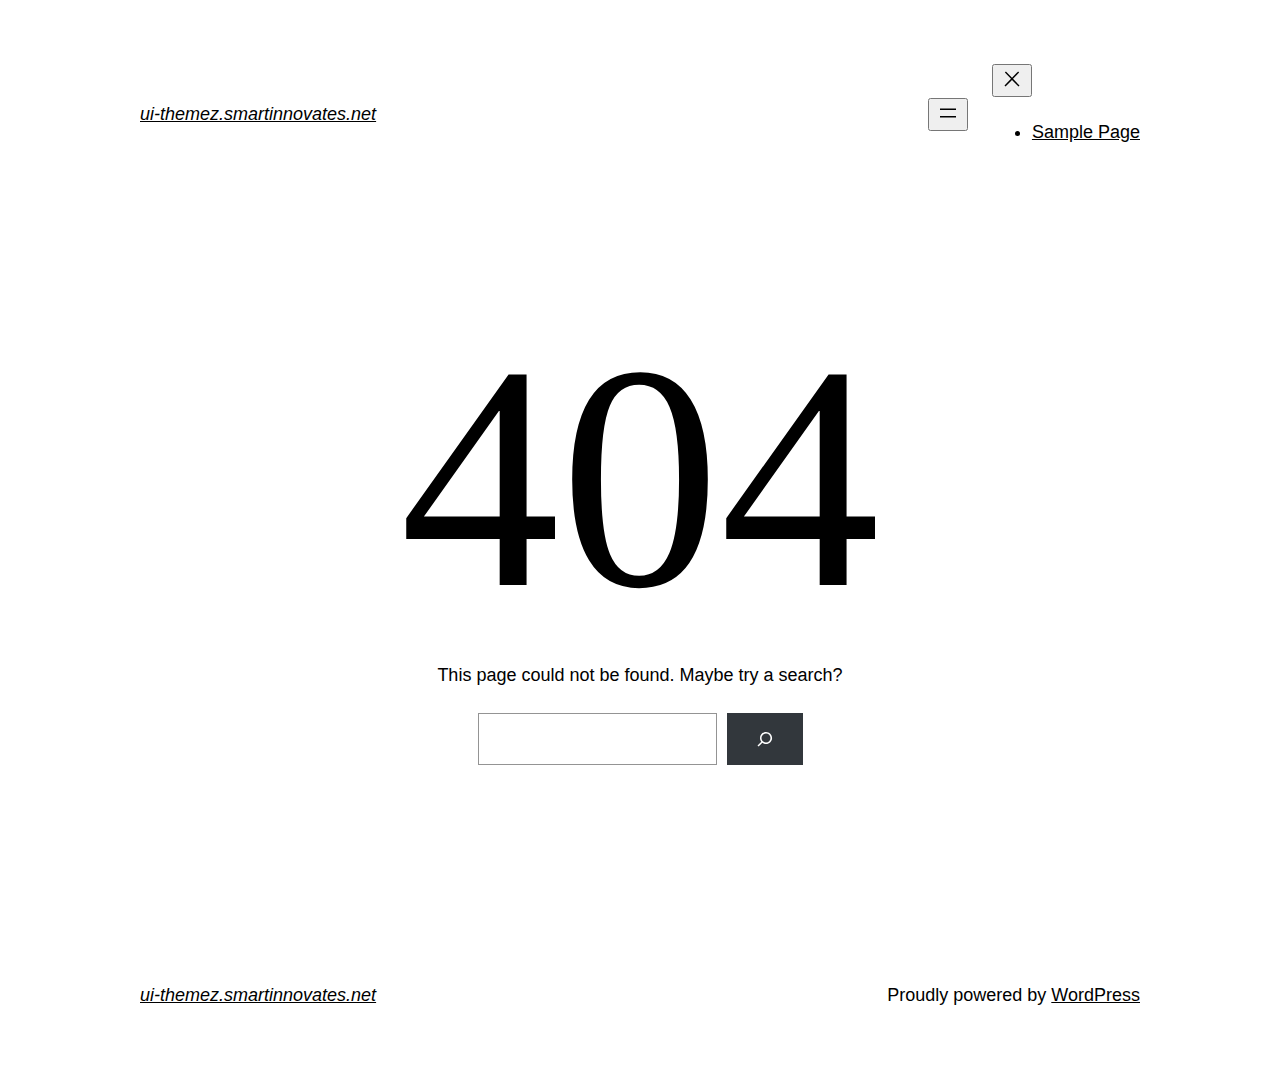
<file: assets/fonts/fa-brands-400.html>
<!DOCTYPE html>
<html lang="en-US">
<head>
	<meta charset="UTF-8" />
	<meta name="viewport" content="width=device-width, initial-scale=1" />
<meta name='robots' content='max-image-preview:large' />
<title>Page not found &#8211; ui-themez.smartinnovates.net</title>
<link rel="alternate" type="application/rss+xml" title="ui-themez.smartinnovates.net &raquo; Feed" href="https://ui-themez.smartinnovates.net/index.php/feed/" />
<link rel="alternate" type="application/rss+xml" title="ui-themez.smartinnovates.net &raquo; Comments Feed" href="https://ui-themez.smartinnovates.net/index.php/comments/feed/" />
<script>
window._wpemojiSettings = {"baseUrl":"https:\/\/s.w.org\/images\/core\/emoji\/14.0.0\/72x72\/","ext":".png","svgUrl":"https:\/\/s.w.org\/images\/core\/emoji\/14.0.0\/svg\/","svgExt":".svg","source":{"concatemoji":"https:\/\/ui-themez.smartinnovates.net\/wp-includes\/js\/wp-emoji-release.min.js?ver=6.4.2"}};
/*! This file is auto-generated */
!function(i,n){var o,s,e;function c(e){try{var t={supportTests:e,timestamp:(new Date).valueOf()};sessionStorage.setItem(o,JSON.stringify(t))}catch(e){}}function p(e,t,n){e.clearRect(0,0,e.canvas.width,e.canvas.height),e.fillText(t,0,0);var t=new Uint32Array(e.getImageData(0,0,e.canvas.width,e.canvas.height).data),r=(e.clearRect(0,0,e.canvas.width,e.canvas.height),e.fillText(n,0,0),new Uint32Array(e.getImageData(0,0,e.canvas.width,e.canvas.height).data));return t.every(function(e,t){return e===r[t]})}function u(e,t,n){switch(t){case"flag":return n(e,"\ud83c\udff3\ufe0f\u200d\u26a7\ufe0f","\ud83c\udff3\ufe0f\u200b\u26a7\ufe0f")?!1:!n(e,"\ud83c\uddfa\ud83c\uddf3","\ud83c\uddfa\u200b\ud83c\uddf3")&&!n(e,"\ud83c\udff4\udb40\udc67\udb40\udc62\udb40\udc65\udb40\udc6e\udb40\udc67\udb40\udc7f","\ud83c\udff4\u200b\udb40\udc67\u200b\udb40\udc62\u200b\udb40\udc65\u200b\udb40\udc6e\u200b\udb40\udc67\u200b\udb40\udc7f");case"emoji":return!n(e,"\ud83e\udef1\ud83c\udffb\u200d\ud83e\udef2\ud83c\udfff","\ud83e\udef1\ud83c\udffb\u200b\ud83e\udef2\ud83c\udfff")}return!1}function f(e,t,n){var r="undefined"!=typeof WorkerGlobalScope&&self instanceof WorkerGlobalScope?new OffscreenCanvas(300,150):i.createElement("canvas"),a=r.getContext("2d",{willReadFrequently:!0}),o=(a.textBaseline="top",a.font="600 32px Arial",{});return e.forEach(function(e){o[e]=t(a,e,n)}),o}function t(e){var t=i.createElement("script");t.src=e,t.defer=!0,i.head.appendChild(t)}"undefined"!=typeof Promise&&(o="wpEmojiSettingsSupports",s=["flag","emoji"],n.supports={everything:!0,everythingExceptFlag:!0},e=new Promise(function(e){i.addEventListener("DOMContentLoaded",e,{once:!0})}),new Promise(function(t){var n=function(){try{var e=JSON.parse(sessionStorage.getItem(o));if("object"==typeof e&&"number"==typeof e.timestamp&&(new Date).valueOf()<e.timestamp+604800&&"object"==typeof e.supportTests)return e.supportTests}catch(e){}return null}();if(!n){if("undefined"!=typeof Worker&&"undefined"!=typeof OffscreenCanvas&&"undefined"!=typeof URL&&URL.createObjectURL&&"undefined"!=typeof Blob)try{var e="postMessage("+f.toString()+"("+[JSON.stringify(s),u.toString(),p.toString()].join(",")+"));",r=new Blob([e],{type:"text/javascript"}),a=new Worker(URL.createObjectURL(r),{name:"wpTestEmojiSupports"});return void(a.onmessage=function(e){c(n=e.data),a.terminate(),t(n)})}catch(e){}c(n=f(s,u,p))}t(n)}).then(function(e){for(var t in e)n.supports[t]=e[t],n.supports.everything=n.supports.everything&&n.supports[t],"flag"!==t&&(n.supports.everythingExceptFlag=n.supports.everythingExceptFlag&&n.supports[t]);n.supports.everythingExceptFlag=n.supports.everythingExceptFlag&&!n.supports.flag,n.DOMReady=!1,n.readyCallback=function(){n.DOMReady=!0}}).then(function(){return e}).then(function(){var e;n.supports.everything||(n.readyCallback(),(e=n.source||{}).concatemoji?t(e.concatemoji):e.wpemoji&&e.twemoji&&(t(e.twemoji),t(e.wpemoji)))}))}((window,document),window._wpemojiSettings);
</script>
<style id='wp-block-site-logo-inline-css'>
.wp-block-site-logo{box-sizing:border-box;line-height:0}.wp-block-site-logo a{display:inline-block;line-height:0}.wp-block-site-logo.is-default-size img{height:auto;width:120px}.wp-block-site-logo img{height:auto;max-width:100%}.wp-block-site-logo a,.wp-block-site-logo img{border-radius:inherit}.wp-block-site-logo.aligncenter{margin-left:auto;margin-right:auto;text-align:center}.wp-block-site-logo.is-style-rounded{border-radius:9999px}
</style>
<style id='wp-block-site-title-inline-css'>
.wp-block-site-title a{color:inherit}
.wp-block-site-title{font-family: var(--wp--preset--font-family--system-font);font-size: var(--wp--preset--font-size--medium);font-style: italic;font-weight: normal;line-height: var(--wp--custom--typography--line-height--normal);}
</style>
<style id='wp-block-group-inline-css'>
.wp-block-group{box-sizing:border-box}
</style>
<style id='wp-block-group-theme-inline-css'>
:where(.wp-block-group.has-background){padding:1.25em 2.375em}
</style>
<style id='wp-block-page-list-inline-css'>
.wp-block-navigation .wp-block-page-list{align-items:var(--navigation-layout-align,initial);background-color:inherit;display:flex;flex-direction:var(--navigation-layout-direction,initial);flex-wrap:var(--navigation-layout-wrap,wrap);justify-content:var(--navigation-layout-justify,initial)}.wp-block-navigation .wp-block-navigation-item{background-color:inherit}
</style>
<link rel='stylesheet' id='wp-block-navigation-css' href='https://ui-themez.smartinnovates.net/wp-includes/blocks/navigation/style.min.css?ver=6.4.2' media='all' />
<style id='wp-block-navigation-inline-css'>
.wp-block-navigation a:where(:not(.wp-element-button)){color: inherit;}
</style>
<style id='wp-block-template-part-theme-inline-css'>
.wp-block-template-part.has-background{margin-bottom:0;margin-top:0;padding:1.25em 2.375em}
</style>
<style id='wp-block-heading-inline-css'>
h1.has-background,h2.has-background,h3.has-background,h4.has-background,h5.has-background,h6.has-background{padding:1.25em 2.375em}h1.has-text-align-left[style*=writing-mode]:where([style*=vertical-lr]),h1.has-text-align-right[style*=writing-mode]:where([style*=vertical-rl]),h2.has-text-align-left[style*=writing-mode]:where([style*=vertical-lr]),h2.has-text-align-right[style*=writing-mode]:where([style*=vertical-rl]),h3.has-text-align-left[style*=writing-mode]:where([style*=vertical-lr]),h3.has-text-align-right[style*=writing-mode]:where([style*=vertical-rl]),h4.has-text-align-left[style*=writing-mode]:where([style*=vertical-lr]),h4.has-text-align-right[style*=writing-mode]:where([style*=vertical-rl]),h5.has-text-align-left[style*=writing-mode]:where([style*=vertical-lr]),h5.has-text-align-right[style*=writing-mode]:where([style*=vertical-rl]),h6.has-text-align-left[style*=writing-mode]:where([style*=vertical-lr]),h6.has-text-align-right[style*=writing-mode]:where([style*=vertical-rl]){rotate:180deg}
</style>
<style id='wp-block-paragraph-inline-css'>
.is-small-text{font-size:.875em}.is-regular-text{font-size:1em}.is-large-text{font-size:2.25em}.is-larger-text{font-size:3em}.has-drop-cap:not(:focus):first-letter{float:left;font-size:8.4em;font-style:normal;font-weight:100;line-height:.68;margin:.05em .1em 0 0;text-transform:uppercase}body.rtl .has-drop-cap:not(:focus):first-letter{float:none;margin-left:.1em}p.has-drop-cap.has-background{overflow:hidden}p.has-background{padding:1.25em 2.375em}:where(p.has-text-color:not(.has-link-color)) a{color:inherit}p.has-text-align-left[style*="writing-mode:vertical-lr"],p.has-text-align-right[style*="writing-mode:vertical-rl"]{rotate:180deg}
</style>
<style id='wp-block-search-inline-css'>
.wp-block-search__button{margin-left:10px;word-break:normal}.wp-block-search__button.has-icon{line-height:0}.wp-block-search__button svg{fill:currentColor;min-height:24px;min-width:24px;vertical-align:text-bottom}:where(.wp-block-search__button){border:1px solid #ccc;padding:6px 10px}.wp-block-search__inside-wrapper{display:flex;flex:auto;flex-wrap:nowrap;max-width:100%}.wp-block-search__label{width:100%}.wp-block-search__input{-webkit-appearance:initial;appearance:none;border:1px solid #949494;flex-grow:1;margin-left:0;margin-right:0;min-width:3rem;padding:8px;text-decoration:unset!important}.wp-block-search.wp-block-search__button-only .wp-block-search__button{flex-shrink:0;margin-left:0;max-width:calc(100% - 100px)}:where(.wp-block-search__button-inside .wp-block-search__inside-wrapper){border:1px solid #949494;box-sizing:border-box;padding:4px}:where(.wp-block-search__button-inside .wp-block-search__inside-wrapper) .wp-block-search__input{border:none;border-radius:0;padding:0 4px}:where(.wp-block-search__button-inside .wp-block-search__inside-wrapper) .wp-block-search__input:focus{outline:none}:where(.wp-block-search__button-inside .wp-block-search__inside-wrapper) :where(.wp-block-search__button){padding:4px 8px}.wp-block-search.aligncenter .wp-block-search__inside-wrapper{margin:auto}.wp-block-search__button-behavior-expand .wp-block-search__inside-wrapper{min-width:0!important;transition-property:width}.wp-block-search__button-behavior-expand .wp-block-search__input{flex-basis:100%;transition-duration:.3s}.wp-block-search__button-behavior-expand.wp-block-search__searchfield-hidden,.wp-block-search__button-behavior-expand.wp-block-search__searchfield-hidden .wp-block-search__inside-wrapper{overflow:hidden}.wp-block-search__button-behavior-expand.wp-block-search__searchfield-hidden .wp-block-search__input{border-left-width:0!important;border-right-width:0!important;flex-basis:0;flex-grow:0;margin:0;min-width:0!important;padding-left:0!important;padding-right:0!important;width:0!important}.wp-block[data-align=right] .wp-block-search__button-behavior-expand .wp-block-search__inside-wrapper{float:right}
</style>
<style id='wp-block-search-theme-inline-css'>
.wp-block-search .wp-block-search__label{font-weight:700}.wp-block-search__button{border:1px solid #ccc;padding:.375em .625em}
</style>
<style id='wp-emoji-styles-inline-css'>

	img.wp-smiley, img.emoji {
		display: inline !important;
		border: none !important;
		box-shadow: none !important;
		height: 1em !important;
		width: 1em !important;
		margin: 0 0.07em !important;
		vertical-align: -0.1em !important;
		background: none !important;
		padding: 0 !important;
	}
</style>
<style id='wp-block-library-inline-css'>
:root{--wp-admin-theme-color:#007cba;--wp-admin-theme-color--rgb:0,124,186;--wp-admin-theme-color-darker-10:#006ba1;--wp-admin-theme-color-darker-10--rgb:0,107,161;--wp-admin-theme-color-darker-20:#005a87;--wp-admin-theme-color-darker-20--rgb:0,90,135;--wp-admin-border-width-focus:2px;--wp-block-synced-color:#7a00df;--wp-block-synced-color--rgb:122,0,223}@media (min-resolution:192dpi){:root{--wp-admin-border-width-focus:1.5px}}.wp-element-button{cursor:pointer}:root{--wp--preset--font-size--normal:16px;--wp--preset--font-size--huge:42px}:root .has-very-light-gray-background-color{background-color:#eee}:root .has-very-dark-gray-background-color{background-color:#313131}:root .has-very-light-gray-color{color:#eee}:root .has-very-dark-gray-color{color:#313131}:root .has-vivid-green-cyan-to-vivid-cyan-blue-gradient-background{background:linear-gradient(135deg,#00d084,#0693e3)}:root .has-purple-crush-gradient-background{background:linear-gradient(135deg,#34e2e4,#4721fb 50%,#ab1dfe)}:root .has-hazy-dawn-gradient-background{background:linear-gradient(135deg,#faaca8,#dad0ec)}:root .has-subdued-olive-gradient-background{background:linear-gradient(135deg,#fafae1,#67a671)}:root .has-atomic-cream-gradient-background{background:linear-gradient(135deg,#fdd79a,#004a59)}:root .has-nightshade-gradient-background{background:linear-gradient(135deg,#330968,#31cdcf)}:root .has-midnight-gradient-background{background:linear-gradient(135deg,#020381,#2874fc)}.has-regular-font-size{font-size:1em}.has-larger-font-size{font-size:2.625em}.has-normal-font-size{font-size:var(--wp--preset--font-size--normal)}.has-huge-font-size{font-size:var(--wp--preset--font-size--huge)}.has-text-align-center{text-align:center}.has-text-align-left{text-align:left}.has-text-align-right{text-align:right}#end-resizable-editor-section{display:none}.aligncenter{clear:both}.items-justified-left{justify-content:flex-start}.items-justified-center{justify-content:center}.items-justified-right{justify-content:flex-end}.items-justified-space-between{justify-content:space-between}.screen-reader-text{clip:rect(1px,1px,1px,1px);word-wrap:normal!important;border:0;-webkit-clip-path:inset(50%);clip-path:inset(50%);height:1px;margin:-1px;overflow:hidden;padding:0;position:absolute;width:1px}.screen-reader-text:focus{clip:auto!important;background-color:#ddd;-webkit-clip-path:none;clip-path:none;color:#444;display:block;font-size:1em;height:auto;left:5px;line-height:normal;padding:15px 23px 14px;text-decoration:none;top:5px;width:auto;z-index:100000}html :where(.has-border-color){border-style:solid}html :where([style*=border-top-color]){border-top-style:solid}html :where([style*=border-right-color]){border-right-style:solid}html :where([style*=border-bottom-color]){border-bottom-style:solid}html :where([style*=border-left-color]){border-left-style:solid}html :where([style*=border-width]){border-style:solid}html :where([style*=border-top-width]){border-top-style:solid}html :where([style*=border-right-width]){border-right-style:solid}html :where([style*=border-bottom-width]){border-bottom-style:solid}html :where([style*=border-left-width]){border-left-style:solid}html :where(img[class*=wp-image-]){height:auto;max-width:100%}:where(figure){margin:0 0 1em}html :where(.is-position-sticky){--wp-admin--admin-bar--position-offset:var(--wp-admin--admin-bar--height,0px)}@media screen and (max-width:600px){html :where(.is-position-sticky){--wp-admin--admin-bar--position-offset:0px}}
</style>
<style id='global-styles-inline-css'>
body{--wp--preset--color--black: #000000;--wp--preset--color--cyan-bluish-gray: #abb8c3;--wp--preset--color--white: #ffffff;--wp--preset--color--pale-pink: #f78da7;--wp--preset--color--vivid-red: #cf2e2e;--wp--preset--color--luminous-vivid-orange: #ff6900;--wp--preset--color--luminous-vivid-amber: #fcb900;--wp--preset--color--light-green-cyan: #7bdcb5;--wp--preset--color--vivid-green-cyan: #00d084;--wp--preset--color--pale-cyan-blue: #8ed1fc;--wp--preset--color--vivid-cyan-blue: #0693e3;--wp--preset--color--vivid-purple: #9b51e0;--wp--preset--color--foreground: #000000;--wp--preset--color--background: #ffffff;--wp--preset--color--primary: #1a4548;--wp--preset--color--secondary: #ffe2c7;--wp--preset--color--tertiary: #F6F6F6;--wp--preset--gradient--vivid-cyan-blue-to-vivid-purple: linear-gradient(135deg,rgba(6,147,227,1) 0%,rgb(155,81,224) 100%);--wp--preset--gradient--light-green-cyan-to-vivid-green-cyan: linear-gradient(135deg,rgb(122,220,180) 0%,rgb(0,208,130) 100%);--wp--preset--gradient--luminous-vivid-amber-to-luminous-vivid-orange: linear-gradient(135deg,rgba(252,185,0,1) 0%,rgba(255,105,0,1) 100%);--wp--preset--gradient--luminous-vivid-orange-to-vivid-red: linear-gradient(135deg,rgba(255,105,0,1) 0%,rgb(207,46,46) 100%);--wp--preset--gradient--very-light-gray-to-cyan-bluish-gray: linear-gradient(135deg,rgb(238,238,238) 0%,rgb(169,184,195) 100%);--wp--preset--gradient--cool-to-warm-spectrum: linear-gradient(135deg,rgb(74,234,220) 0%,rgb(151,120,209) 20%,rgb(207,42,186) 40%,rgb(238,44,130) 60%,rgb(251,105,98) 80%,rgb(254,248,76) 100%);--wp--preset--gradient--blush-light-purple: linear-gradient(135deg,rgb(255,206,236) 0%,rgb(152,150,240) 100%);--wp--preset--gradient--blush-bordeaux: linear-gradient(135deg,rgb(254,205,165) 0%,rgb(254,45,45) 50%,rgb(107,0,62) 100%);--wp--preset--gradient--luminous-dusk: linear-gradient(135deg,rgb(255,203,112) 0%,rgb(199,81,192) 50%,rgb(65,88,208) 100%);--wp--preset--gradient--pale-ocean: linear-gradient(135deg,rgb(255,245,203) 0%,rgb(182,227,212) 50%,rgb(51,167,181) 100%);--wp--preset--gradient--electric-grass: linear-gradient(135deg,rgb(202,248,128) 0%,rgb(113,206,126) 100%);--wp--preset--gradient--midnight: linear-gradient(135deg,rgb(2,3,129) 0%,rgb(40,116,252) 100%);--wp--preset--gradient--vertical-secondary-to-tertiary: linear-gradient(to bottom,var(--wp--preset--color--secondary) 0%,var(--wp--preset--color--tertiary) 100%);--wp--preset--gradient--vertical-secondary-to-background: linear-gradient(to bottom,var(--wp--preset--color--secondary) 0%,var(--wp--preset--color--background) 100%);--wp--preset--gradient--vertical-tertiary-to-background: linear-gradient(to bottom,var(--wp--preset--color--tertiary) 0%,var(--wp--preset--color--background) 100%);--wp--preset--gradient--diagonal-primary-to-foreground: linear-gradient(to bottom right,var(--wp--preset--color--primary) 0%,var(--wp--preset--color--foreground) 100%);--wp--preset--gradient--diagonal-secondary-to-background: linear-gradient(to bottom right,var(--wp--preset--color--secondary) 50%,var(--wp--preset--color--background) 50%);--wp--preset--gradient--diagonal-background-to-secondary: linear-gradient(to bottom right,var(--wp--preset--color--background) 50%,var(--wp--preset--color--secondary) 50%);--wp--preset--gradient--diagonal-tertiary-to-background: linear-gradient(to bottom right,var(--wp--preset--color--tertiary) 50%,var(--wp--preset--color--background) 50%);--wp--preset--gradient--diagonal-background-to-tertiary: linear-gradient(to bottom right,var(--wp--preset--color--background) 50%,var(--wp--preset--color--tertiary) 50%);--wp--preset--font-size--small: 1rem;--wp--preset--font-size--medium: 1.125rem;--wp--preset--font-size--large: 1.75rem;--wp--preset--font-size--x-large: clamp(1.75rem, 3vw, 2.25rem);--wp--preset--font-family--system-font: -apple-system,BlinkMacSystemFont,"Segoe UI",Roboto,Oxygen-Sans,Ubuntu,Cantarell,"Helvetica Neue",sans-serif;--wp--preset--font-family--source-serif-pro: "Source Serif Pro", serif;--wp--preset--spacing--20: 0.44rem;--wp--preset--spacing--30: 0.67rem;--wp--preset--spacing--40: 1rem;--wp--preset--spacing--50: 1.5rem;--wp--preset--spacing--60: 2.25rem;--wp--preset--spacing--70: 3.38rem;--wp--preset--spacing--80: 5.06rem;--wp--preset--shadow--natural: 6px 6px 9px rgba(0, 0, 0, 0.2);--wp--preset--shadow--deep: 12px 12px 50px rgba(0, 0, 0, 0.4);--wp--preset--shadow--sharp: 6px 6px 0px rgba(0, 0, 0, 0.2);--wp--preset--shadow--outlined: 6px 6px 0px -3px rgba(255, 255, 255, 1), 6px 6px rgba(0, 0, 0, 1);--wp--preset--shadow--crisp: 6px 6px 0px rgba(0, 0, 0, 1);--wp--custom--spacing--small: max(1.25rem, 5vw);--wp--custom--spacing--medium: clamp(2rem, 8vw, calc(4 * var(--wp--style--block-gap)));--wp--custom--spacing--large: clamp(4rem, 10vw, 8rem);--wp--custom--spacing--outer: var(--wp--custom--spacing--small, 1.25rem);--wp--custom--typography--font-size--huge: clamp(2.25rem, 4vw, 2.75rem);--wp--custom--typography--font-size--gigantic: clamp(2.75rem, 6vw, 3.25rem);--wp--custom--typography--font-size--colossal: clamp(3.25rem, 8vw, 6.25rem);--wp--custom--typography--line-height--tiny: 1.15;--wp--custom--typography--line-height--small: 1.2;--wp--custom--typography--line-height--medium: 1.4;--wp--custom--typography--line-height--normal: 1.6;}body { margin: 0;--wp--style--global--content-size: 650px;--wp--style--global--wide-size: 1000px; }.wp-site-blocks > .alignleft { float: left; margin-right: 2em; }.wp-site-blocks > .alignright { float: right; margin-left: 2em; }.wp-site-blocks > .aligncenter { justify-content: center; margin-left: auto; margin-right: auto; }:where(.wp-site-blocks) > * { margin-block-start: 1.5rem; margin-block-end: 0; }:where(.wp-site-blocks) > :first-child:first-child { margin-block-start: 0; }:where(.wp-site-blocks) > :last-child:last-child { margin-block-end: 0; }body { --wp--style--block-gap: 1.5rem; }:where(body .is-layout-flow)  > :first-child:first-child{margin-block-start: 0;}:where(body .is-layout-flow)  > :last-child:last-child{margin-block-end: 0;}:where(body .is-layout-flow)  > *{margin-block-start: 1.5rem;margin-block-end: 0;}:where(body .is-layout-constrained)  > :first-child:first-child{margin-block-start: 0;}:where(body .is-layout-constrained)  > :last-child:last-child{margin-block-end: 0;}:where(body .is-layout-constrained)  > *{margin-block-start: 1.5rem;margin-block-end: 0;}:where(body .is-layout-flex) {gap: 1.5rem;}:where(body .is-layout-grid) {gap: 1.5rem;}body .is-layout-flow > .alignleft{float: left;margin-inline-start: 0;margin-inline-end: 2em;}body .is-layout-flow > .alignright{float: right;margin-inline-start: 2em;margin-inline-end: 0;}body .is-layout-flow > .aligncenter{margin-left: auto !important;margin-right: auto !important;}body .is-layout-constrained > .alignleft{float: left;margin-inline-start: 0;margin-inline-end: 2em;}body .is-layout-constrained > .alignright{float: right;margin-inline-start: 2em;margin-inline-end: 0;}body .is-layout-constrained > .aligncenter{margin-left: auto !important;margin-right: auto !important;}body .is-layout-constrained > :where(:not(.alignleft):not(.alignright):not(.alignfull)){max-width: var(--wp--style--global--content-size);margin-left: auto !important;margin-right: auto !important;}body .is-layout-constrained > .alignwide{max-width: var(--wp--style--global--wide-size);}body .is-layout-flex{display: flex;}body .is-layout-flex{flex-wrap: wrap;align-items: center;}body .is-layout-flex > *{margin: 0;}body .is-layout-grid{display: grid;}body .is-layout-grid > *{margin: 0;}body{background-color: var(--wp--preset--color--background);color: var(--wp--preset--color--foreground);font-family: var(--wp--preset--font-family--system-font);font-size: var(--wp--preset--font-size--medium);line-height: var(--wp--custom--typography--line-height--normal);padding-top: 0px;padding-right: 0px;padding-bottom: 0px;padding-left: 0px;}a:where(:not(.wp-element-button)){color: var(--wp--preset--color--foreground);text-decoration: underline;}h1{font-family: var(--wp--preset--font-family--source-serif-pro);font-size: var(--wp--custom--typography--font-size--colossal);font-weight: 300;line-height: var(--wp--custom--typography--line-height--tiny);}h2{font-family: var(--wp--preset--font-family--source-serif-pro);font-size: var(--wp--custom--typography--font-size--gigantic);font-weight: 300;line-height: var(--wp--custom--typography--line-height--small);}h3{font-family: var(--wp--preset--font-family--source-serif-pro);font-size: var(--wp--custom--typography--font-size--huge);font-weight: 300;line-height: var(--wp--custom--typography--line-height--tiny);}h4{font-family: var(--wp--preset--font-family--source-serif-pro);font-size: var(--wp--preset--font-size--x-large);font-weight: 300;line-height: var(--wp--custom--typography--line-height--tiny);}h5{font-family: var(--wp--preset--font-family--system-font);font-size: var(--wp--preset--font-size--medium);font-weight: 700;line-height: var(--wp--custom--typography--line-height--normal);text-transform: uppercase;}h6{font-family: var(--wp--preset--font-family--system-font);font-size: var(--wp--preset--font-size--medium);font-weight: 400;line-height: var(--wp--custom--typography--line-height--normal);text-transform: uppercase;}.wp-element-button, .wp-block-button__link{background-color: #32373c;border-width: 0;color: #fff;font-family: inherit;font-size: inherit;line-height: inherit;padding: calc(0.667em + 2px) calc(1.333em + 2px);text-decoration: none;}.has-black-color{color: var(--wp--preset--color--black) !important;}.has-cyan-bluish-gray-color{color: var(--wp--preset--color--cyan-bluish-gray) !important;}.has-white-color{color: var(--wp--preset--color--white) !important;}.has-pale-pink-color{color: var(--wp--preset--color--pale-pink) !important;}.has-vivid-red-color{color: var(--wp--preset--color--vivid-red) !important;}.has-luminous-vivid-orange-color{color: var(--wp--preset--color--luminous-vivid-orange) !important;}.has-luminous-vivid-amber-color{color: var(--wp--preset--color--luminous-vivid-amber) !important;}.has-light-green-cyan-color{color: var(--wp--preset--color--light-green-cyan) !important;}.has-vivid-green-cyan-color{color: var(--wp--preset--color--vivid-green-cyan) !important;}.has-pale-cyan-blue-color{color: var(--wp--preset--color--pale-cyan-blue) !important;}.has-vivid-cyan-blue-color{color: var(--wp--preset--color--vivid-cyan-blue) !important;}.has-vivid-purple-color{color: var(--wp--preset--color--vivid-purple) !important;}.has-foreground-color{color: var(--wp--preset--color--foreground) !important;}.has-background-color{color: var(--wp--preset--color--background) !important;}.has-primary-color{color: var(--wp--preset--color--primary) !important;}.has-secondary-color{color: var(--wp--preset--color--secondary) !important;}.has-tertiary-color{color: var(--wp--preset--color--tertiary) !important;}.has-black-background-color{background-color: var(--wp--preset--color--black) !important;}.has-cyan-bluish-gray-background-color{background-color: var(--wp--preset--color--cyan-bluish-gray) !important;}.has-white-background-color{background-color: var(--wp--preset--color--white) !important;}.has-pale-pink-background-color{background-color: var(--wp--preset--color--pale-pink) !important;}.has-vivid-red-background-color{background-color: var(--wp--preset--color--vivid-red) !important;}.has-luminous-vivid-orange-background-color{background-color: var(--wp--preset--color--luminous-vivid-orange) !important;}.has-luminous-vivid-amber-background-color{background-color: var(--wp--preset--color--luminous-vivid-amber) !important;}.has-light-green-cyan-background-color{background-color: var(--wp--preset--color--light-green-cyan) !important;}.has-vivid-green-cyan-background-color{background-color: var(--wp--preset--color--vivid-green-cyan) !important;}.has-pale-cyan-blue-background-color{background-color: var(--wp--preset--color--pale-cyan-blue) !important;}.has-vivid-cyan-blue-background-color{background-color: var(--wp--preset--color--vivid-cyan-blue) !important;}.has-vivid-purple-background-color{background-color: var(--wp--preset--color--vivid-purple) !important;}.has-foreground-background-color{background-color: var(--wp--preset--color--foreground) !important;}.has-background-background-color{background-color: var(--wp--preset--color--background) !important;}.has-primary-background-color{background-color: var(--wp--preset--color--primary) !important;}.has-secondary-background-color{background-color: var(--wp--preset--color--secondary) !important;}.has-tertiary-background-color{background-color: var(--wp--preset--color--tertiary) !important;}.has-black-border-color{border-color: var(--wp--preset--color--black) !important;}.has-cyan-bluish-gray-border-color{border-color: var(--wp--preset--color--cyan-bluish-gray) !important;}.has-white-border-color{border-color: var(--wp--preset--color--white) !important;}.has-pale-pink-border-color{border-color: var(--wp--preset--color--pale-pink) !important;}.has-vivid-red-border-color{border-color: var(--wp--preset--color--vivid-red) !important;}.has-luminous-vivid-orange-border-color{border-color: var(--wp--preset--color--luminous-vivid-orange) !important;}.has-luminous-vivid-amber-border-color{border-color: var(--wp--preset--color--luminous-vivid-amber) !important;}.has-light-green-cyan-border-color{border-color: var(--wp--preset--color--light-green-cyan) !important;}.has-vivid-green-cyan-border-color{border-color: var(--wp--preset--color--vivid-green-cyan) !important;}.has-pale-cyan-blue-border-color{border-color: var(--wp--preset--color--pale-cyan-blue) !important;}.has-vivid-cyan-blue-border-color{border-color: var(--wp--preset--color--vivid-cyan-blue) !important;}.has-vivid-purple-border-color{border-color: var(--wp--preset--color--vivid-purple) !important;}.has-foreground-border-color{border-color: var(--wp--preset--color--foreground) !important;}.has-background-border-color{border-color: var(--wp--preset--color--background) !important;}.has-primary-border-color{border-color: var(--wp--preset--color--primary) !important;}.has-secondary-border-color{border-color: var(--wp--preset--color--secondary) !important;}.has-tertiary-border-color{border-color: var(--wp--preset--color--tertiary) !important;}.has-vivid-cyan-blue-to-vivid-purple-gradient-background{background: var(--wp--preset--gradient--vivid-cyan-blue-to-vivid-purple) !important;}.has-light-green-cyan-to-vivid-green-cyan-gradient-background{background: var(--wp--preset--gradient--light-green-cyan-to-vivid-green-cyan) !important;}.has-luminous-vivid-amber-to-luminous-vivid-orange-gradient-background{background: var(--wp--preset--gradient--luminous-vivid-amber-to-luminous-vivid-orange) !important;}.has-luminous-vivid-orange-to-vivid-red-gradient-background{background: var(--wp--preset--gradient--luminous-vivid-orange-to-vivid-red) !important;}.has-very-light-gray-to-cyan-bluish-gray-gradient-background{background: var(--wp--preset--gradient--very-light-gray-to-cyan-bluish-gray) !important;}.has-cool-to-warm-spectrum-gradient-background{background: var(--wp--preset--gradient--cool-to-warm-spectrum) !important;}.has-blush-light-purple-gradient-background{background: var(--wp--preset--gradient--blush-light-purple) !important;}.has-blush-bordeaux-gradient-background{background: var(--wp--preset--gradient--blush-bordeaux) !important;}.has-luminous-dusk-gradient-background{background: var(--wp--preset--gradient--luminous-dusk) !important;}.has-pale-ocean-gradient-background{background: var(--wp--preset--gradient--pale-ocean) !important;}.has-electric-grass-gradient-background{background: var(--wp--preset--gradient--electric-grass) !important;}.has-midnight-gradient-background{background: var(--wp--preset--gradient--midnight) !important;}.has-vertical-secondary-to-tertiary-gradient-background{background: var(--wp--preset--gradient--vertical-secondary-to-tertiary) !important;}.has-vertical-secondary-to-background-gradient-background{background: var(--wp--preset--gradient--vertical-secondary-to-background) !important;}.has-vertical-tertiary-to-background-gradient-background{background: var(--wp--preset--gradient--vertical-tertiary-to-background) !important;}.has-diagonal-primary-to-foreground-gradient-background{background: var(--wp--preset--gradient--diagonal-primary-to-foreground) !important;}.has-diagonal-secondary-to-background-gradient-background{background: var(--wp--preset--gradient--diagonal-secondary-to-background) !important;}.has-diagonal-background-to-secondary-gradient-background{background: var(--wp--preset--gradient--diagonal-background-to-secondary) !important;}.has-diagonal-tertiary-to-background-gradient-background{background: var(--wp--preset--gradient--diagonal-tertiary-to-background) !important;}.has-diagonal-background-to-tertiary-gradient-background{background: var(--wp--preset--gradient--diagonal-background-to-tertiary) !important;}.has-small-font-size{font-size: var(--wp--preset--font-size--small) !important;}.has-medium-font-size{font-size: var(--wp--preset--font-size--medium) !important;}.has-large-font-size{font-size: var(--wp--preset--font-size--large) !important;}.has-x-large-font-size{font-size: var(--wp--preset--font-size--x-large) !important;}.has-system-font-font-family{font-family: var(--wp--preset--font-family--system-font) !important;}.has-source-serif-pro-font-family{font-family: var(--wp--preset--font-family--source-serif-pro) !important;}
</style>
<style id='core-block-supports-inline-css'>
.wp-container-core-navigation-layout-1.wp-container-core-navigation-layout-1{justify-content:flex-end;}.wp-container-core-group-layout-2.wp-container-core-group-layout-2{justify-content:space-between;}.wp-container-core-group-layout-6.wp-container-core-group-layout-6{justify-content:space-between;}
</style>
<style id='wp-block-template-skip-link-inline-css'>

		.skip-link.screen-reader-text {
			border: 0;
			clip: rect(1px,1px,1px,1px);
			clip-path: inset(50%);
			height: 1px;
			margin: -1px;
			overflow: hidden;
			padding: 0;
			position: absolute !important;
			width: 1px;
			word-wrap: normal !important;
		}

		.skip-link.screen-reader-text:focus {
			background-color: #eee;
			clip: auto !important;
			clip-path: none;
			color: #444;
			display: block;
			font-size: 1em;
			height: auto;
			left: 5px;
			line-height: normal;
			padding: 15px 23px 14px;
			text-decoration: none;
			top: 5px;
			width: auto;
			z-index: 100000;
		}
</style>
<link rel='stylesheet' id='twentytwentytwo-style-css' href='https://ui-themez.smartinnovates.net/wp-content/themes/twentytwentytwo/style.css?ver=1.2' media='all' />
<script src="https://ui-themez.smartinnovates.net/wp-includes/js/dist/interactivity.min.js?ver=6.4.2" id="wp-interactivity-js" defer data-wp-strategy="defer"></script>
<script src="https://ui-themez.smartinnovates.net/wp-includes/blocks/navigation/view.min.js?ver=e3d6f3216904b5b42831" id="wp-block-navigation-view-js" defer data-wp-strategy="defer"></script>
<link rel="https://api.w.org/" href="https://ui-themez.smartinnovates.net/index.php/wp-json/" /><link rel="EditURI" type="application/rsd+xml" title="RSD" href="https://ui-themez.smartinnovates.net/xmlrpc.php?rsd" />
<meta name="generator" content="WordPress 6.4.2" />
<style id='wp-fonts-local'>
@font-face{font-family:"Source Serif Pro";font-style:normal;font-weight:200 900;font-display:fallback;src:url('https://ui-themez.smartinnovates.net/wp-content/themes/twentytwentytwo/assets/fonts/source-serif-pro/SourceSerif4Variable-Roman.ttf.woff2') format('woff2');font-stretch:normal;}
@font-face{font-family:"Source Serif Pro";font-style:italic;font-weight:200 900;font-display:fallback;src:url('https://ui-themez.smartinnovates.net/wp-content/themes/twentytwentytwo/assets/fonts/source-serif-pro/SourceSerif4Variable-Italic.ttf.woff2') format('woff2');font-stretch:normal;}
</style>
</head>

<body class="error404 wp-embed-responsive">

<div class="wp-site-blocks"><header class="wp-block-template-part">
<div class="wp-block-group is-layout-constrained wp-block-group-is-layout-constrained">
<div class="wp-block-group alignwide is-content-justification-space-between is-layout-flex wp-container-core-group-layout-2 wp-block-group-is-layout-flex" style="padding-top:var(--wp--custom--spacing--small, 1.25rem);padding-bottom:var(--wp--custom--spacing--large, 8rem)">
<div class="wp-block-group is-layout-flex wp-block-group-is-layout-flex">

<h1 class="wp-block-site-title"><a href="https://ui-themez.smartinnovates.net" target="_self" rel="home">ui-themez.smartinnovates.net</a></h1></div>


<nav class="is-responsive items-justified-right wp-block-navigation is-content-justification-right is-layout-flex wp-container-core-navigation-layout-1 wp-block-navigation-is-layout-flex" aria-label="" 
			data-wp-interactive
			data-wp-context='{"core":{"navigation":{"overlayOpenedBy":[],"type":"overlay","roleAttribute":"","ariaLabel":"Menu"}}}'
		><button aria-haspopup="true" aria-label="Open menu" class="wp-block-navigation__responsive-container-open " 
			data-wp-on--click="actions.core.navigation.openMenuOnClick"
			data-wp-on--keydown="actions.core.navigation.handleMenuKeydown"
		><svg width="24" height="24" xmlns="http://www.w3.org/2000/svg" viewBox="0 0 24 24" aria-hidden="true" focusable="false"><rect x="4" y="7.5" width="16" height="1.5" /><rect x="4" y="15" width="16" height="1.5" /></svg></button>
			<div class="wp-block-navigation__responsive-container  " style="" id="modal-1" 
			data-wp-class--has-modal-open="selectors.core.navigation.isMenuOpen"
			data-wp-class--is-menu-open="selectors.core.navigation.isMenuOpen"
			data-wp-effect="effects.core.navigation.initMenu"
			data-wp-on--keydown="actions.core.navigation.handleMenuKeydown"
			data-wp-on--focusout="actions.core.navigation.handleMenuFocusout"
			tabindex="-1"
		>
				<div class="wp-block-navigation__responsive-close" tabindex="-1">
					<div class="wp-block-navigation__responsive-dialog" 
			data-wp-bind--aria-modal="selectors.core.navigation.ariaModal"
			data-wp-bind--aria-label="selectors.core.navigation.ariaLabel"
			data-wp-bind--role="selectors.core.navigation.roleAttribute"
			data-wp-effect="effects.core.navigation.focusFirstElement"
		>
							<button aria-label="Close menu" class="wp-block-navigation__responsive-container-close" 
			data-wp-on--click="actions.core.navigation.closeMenuOnClick"
		><svg xmlns="http://www.w3.org/2000/svg" viewBox="0 0 24 24" width="24" height="24" aria-hidden="true" focusable="false"><path d="M13 11.8l6.1-6.3-1-1-6.1 6.2-6.1-6.2-1 1 6.1 6.3-6.5 6.7 1 1 6.5-6.6 6.5 6.6 1-1z"></path></svg></button>
						<div class="wp-block-navigation__responsive-container-content" id="modal-1-content">
							<ul class="wp-block-page-list"><li class="wp-block-pages-list__item wp-block-navigation-item open-on-hover-click"><a class="wp-block-pages-list__item__link wp-block-navigation-item__content" href="https://ui-themez.smartinnovates.net/index.php/sample-page/">Sample Page</a></li></ul>
						</div>
					</div>
				</div>
			</div></nav></div>
</div>
</header>


<main class="wp-block-group is-layout-flow wp-block-group-is-layout-flow">
<div class="wp-block-group is-layout-constrained wp-block-group-is-layout-constrained">

					<h2 class="has-text-align-center wp-block-heading" style="font-size:clamp(4rem, 40vw, 20rem);font-weight:200;line-height:1">404</h2>
					
					
					<p class="has-text-align-center">This page could not be found. Maybe try a search?</p>
					
					<form role="search" method="get" action="https://ui-themez.smartinnovates.net/" class="wp-block-search__button-outside wp-block-search__icon-button aligncenter wp-block-search"    ><label class="wp-block-search__label screen-reader-text" for="wp-block-search__input-2" >Search</label><div class="wp-block-search__inside-wrapper "  style="width: 50%"><input class="wp-block-search__input" id="wp-block-search__input-2" placeholder="" value="" type="search" name="s" required /><button aria-label="Search" class="wp-block-search__button has-icon wp-element-button" type="submit" ><svg class="search-icon" viewBox="0 0 24 24" width="24" height="24">
					<path d="M13 5c-3.3 0-6 2.7-6 6 0 1.4.5 2.7 1.3 3.7l-3.8 3.8 1.1 1.1 3.8-3.8c1 .8 2.3 1.3 3.7 1.3 3.3 0 6-2.7 6-6S16.3 5 13 5zm0 10.5c-2.5 0-4.5-2-4.5-4.5s2-4.5 4.5-4.5 4.5 2 4.5 4.5-2 4.5-4.5 4.5z"></path>
				</svg></button></div></form>
</div>
</main>


<footer class="wp-block-template-part">
<div class="wp-block-group is-layout-constrained wp-block-group-is-layout-constrained" style="padding-top:var(--wp--custom--spacing--large, 8rem)">

					<div class="wp-block-group alignfull is-layout-constrained wp-block-group-is-layout-constrained">
					<div class="wp-block-group alignwide is-content-justification-space-between is-layout-flex wp-container-core-group-layout-6 wp-block-group-is-layout-flex" style="padding-top:4rem;padding-bottom:4rem"><p class="wp-block-site-title"><a href="https://ui-themez.smartinnovates.net" target="_self" rel="home">ui-themez.smartinnovates.net</a></p>

					
					<p class="has-text-align-right">Proudly powered by <a href="https://wordpress.org" rel="nofollow">WordPress</a></p>
					</div>
					</div>
					
</div>

</footer>
</div>
<script id="wp-block-template-skip-link-js-after">
	( function() {
		var skipLinkTarget = document.querySelector( 'main' ),
			sibling,
			skipLinkTargetID,
			skipLink;

		// Early exit if a skip-link target can't be located.
		if ( ! skipLinkTarget ) {
			return;
		}

		/*
		 * Get the site wrapper.
		 * The skip-link will be injected in the beginning of it.
		 */
		sibling = document.querySelector( '.wp-site-blocks' );

		// Early exit if the root element was not found.
		if ( ! sibling ) {
			return;
		}

		// Get the skip-link target's ID, and generate one if it doesn't exist.
		skipLinkTargetID = skipLinkTarget.id;
		if ( ! skipLinkTargetID ) {
			skipLinkTargetID = 'wp--skip-link--target';
			skipLinkTarget.id = skipLinkTargetID;
		}

		// Create the skip link.
		skipLink = document.createElement( 'a' );
		skipLink.classList.add( 'skip-link', 'screen-reader-text' );
		skipLink.href = '#' + skipLinkTargetID;
		skipLink.innerHTML = 'Skip to content';

		// Inject the skip link.
		sibling.parentElement.insertBefore( skipLink, sibling );
	}() );
	
</script>
</body>
</html>

<!-- plugin=object-cache-pro client=phpredis metric#hits=844 metric#misses=40 metric#hit-ratio=95.5 metric#bytes=119222 metric#prefetches=0 metric#store-reads=59 metric#store-writes=3 metric#store-hits=28 metric#store-misses=31 metric#sql-queries=3 metric#ms-total=289.73 metric#ms-cache=8.18 metric#ms-cache-avg=0.1340 metric#ms-cache-ratio=2.8 sample#redis-hits=58143041 sample#redis-misses=9679962 sample#redis-hit-ratio=85.7 sample#redis-ops-per-sec=19 sample#redis-evicted-keys=1630704 sample#redis-used-memory=142925400 sample#redis-used-memory-rss=95936512 sample#redis-memory-fragmentation-ratio=0.7 sample#redis-connected-clients=1 sample#redis-tracking-clients=0 sample#redis-rejected-connections=0 sample#redis-keys=83 -->
</file>
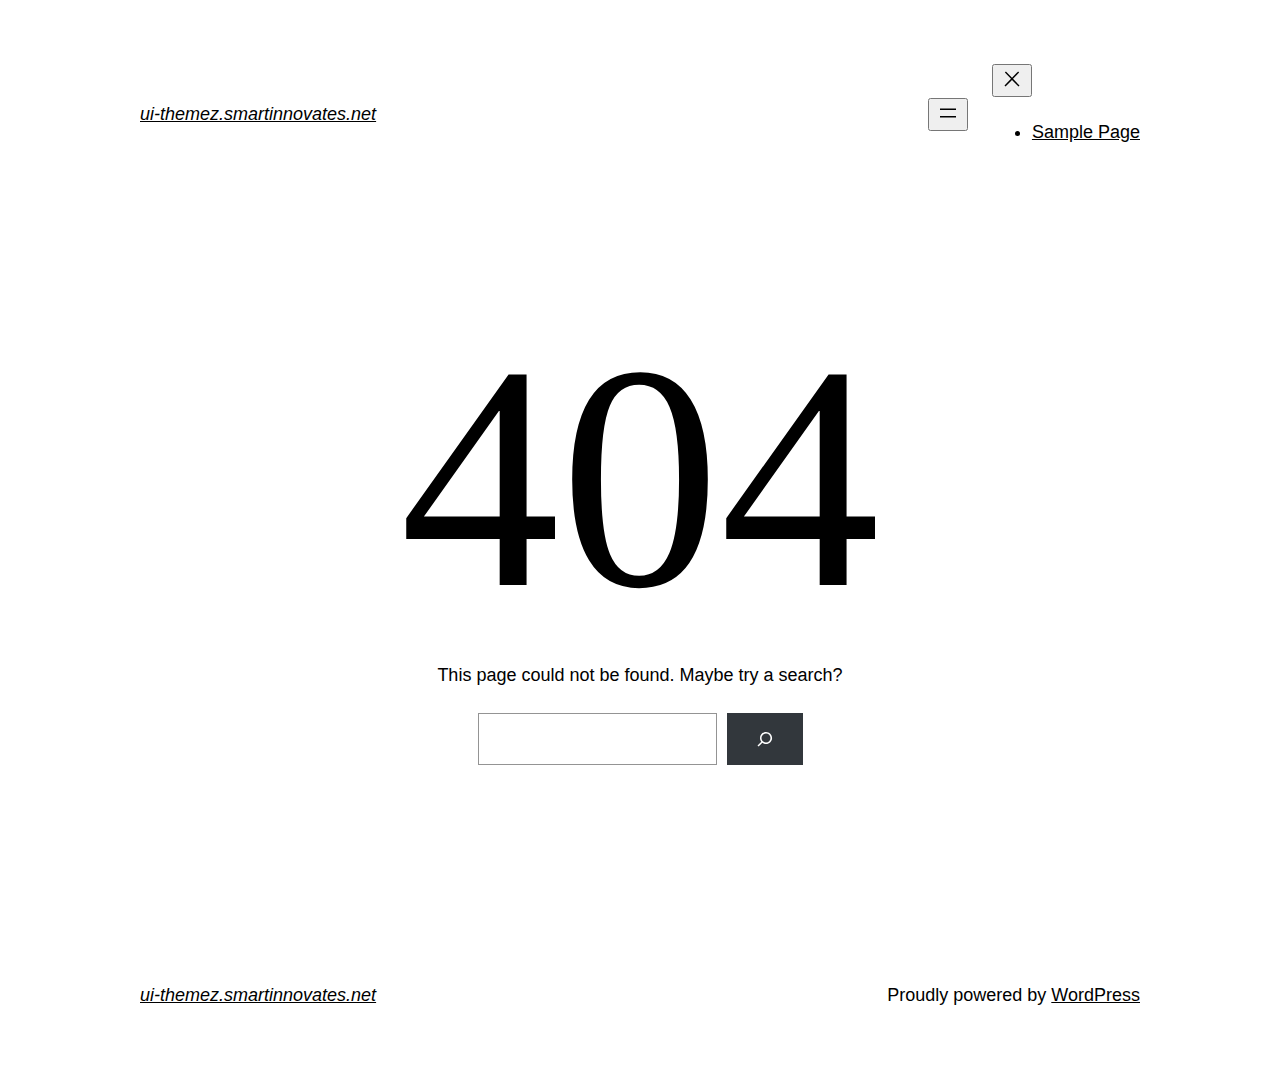
<file: assets/fonts/fa-regular-400.html>
<!DOCTYPE html>
<html lang="en-US">
<head>
	<meta charset="UTF-8" />
	<meta name="viewport" content="width=device-width, initial-scale=1" />
<meta name='robots' content='max-image-preview:large' />
<title>Page not found &#8211; ui-themez.smartinnovates.net</title>
<link rel="alternate" type="application/rss+xml" title="ui-themez.smartinnovates.net &raquo; Feed" href="https://ui-themez.smartinnovates.net/index.php/feed/" />
<link rel="alternate" type="application/rss+xml" title="ui-themez.smartinnovates.net &raquo; Comments Feed" href="https://ui-themez.smartinnovates.net/index.php/comments/feed/" />
<script>
window._wpemojiSettings = {"baseUrl":"https:\/\/s.w.org\/images\/core\/emoji\/14.0.0\/72x72\/","ext":".png","svgUrl":"https:\/\/s.w.org\/images\/core\/emoji\/14.0.0\/svg\/","svgExt":".svg","source":{"concatemoji":"https:\/\/ui-themez.smartinnovates.net\/wp-includes\/js\/wp-emoji-release.min.js?ver=6.4.2"}};
/*! This file is auto-generated */
!function(i,n){var o,s,e;function c(e){try{var t={supportTests:e,timestamp:(new Date).valueOf()};sessionStorage.setItem(o,JSON.stringify(t))}catch(e){}}function p(e,t,n){e.clearRect(0,0,e.canvas.width,e.canvas.height),e.fillText(t,0,0);var t=new Uint32Array(e.getImageData(0,0,e.canvas.width,e.canvas.height).data),r=(e.clearRect(0,0,e.canvas.width,e.canvas.height),e.fillText(n,0,0),new Uint32Array(e.getImageData(0,0,e.canvas.width,e.canvas.height).data));return t.every(function(e,t){return e===r[t]})}function u(e,t,n){switch(t){case"flag":return n(e,"\ud83c\udff3\ufe0f\u200d\u26a7\ufe0f","\ud83c\udff3\ufe0f\u200b\u26a7\ufe0f")?!1:!n(e,"\ud83c\uddfa\ud83c\uddf3","\ud83c\uddfa\u200b\ud83c\uddf3")&&!n(e,"\ud83c\udff4\udb40\udc67\udb40\udc62\udb40\udc65\udb40\udc6e\udb40\udc67\udb40\udc7f","\ud83c\udff4\u200b\udb40\udc67\u200b\udb40\udc62\u200b\udb40\udc65\u200b\udb40\udc6e\u200b\udb40\udc67\u200b\udb40\udc7f");case"emoji":return!n(e,"\ud83e\udef1\ud83c\udffb\u200d\ud83e\udef2\ud83c\udfff","\ud83e\udef1\ud83c\udffb\u200b\ud83e\udef2\ud83c\udfff")}return!1}function f(e,t,n){var r="undefined"!=typeof WorkerGlobalScope&&self instanceof WorkerGlobalScope?new OffscreenCanvas(300,150):i.createElement("canvas"),a=r.getContext("2d",{willReadFrequently:!0}),o=(a.textBaseline="top",a.font="600 32px Arial",{});return e.forEach(function(e){o[e]=t(a,e,n)}),o}function t(e){var t=i.createElement("script");t.src=e,t.defer=!0,i.head.appendChild(t)}"undefined"!=typeof Promise&&(o="wpEmojiSettingsSupports",s=["flag","emoji"],n.supports={everything:!0,everythingExceptFlag:!0},e=new Promise(function(e){i.addEventListener("DOMContentLoaded",e,{once:!0})}),new Promise(function(t){var n=function(){try{var e=JSON.parse(sessionStorage.getItem(o));if("object"==typeof e&&"number"==typeof e.timestamp&&(new Date).valueOf()<e.timestamp+604800&&"object"==typeof e.supportTests)return e.supportTests}catch(e){}return null}();if(!n){if("undefined"!=typeof Worker&&"undefined"!=typeof OffscreenCanvas&&"undefined"!=typeof URL&&URL.createObjectURL&&"undefined"!=typeof Blob)try{var e="postMessage("+f.toString()+"("+[JSON.stringify(s),u.toString(),p.toString()].join(",")+"));",r=new Blob([e],{type:"text/javascript"}),a=new Worker(URL.createObjectURL(r),{name:"wpTestEmojiSupports"});return void(a.onmessage=function(e){c(n=e.data),a.terminate(),t(n)})}catch(e){}c(n=f(s,u,p))}t(n)}).then(function(e){for(var t in e)n.supports[t]=e[t],n.supports.everything=n.supports.everything&&n.supports[t],"flag"!==t&&(n.supports.everythingExceptFlag=n.supports.everythingExceptFlag&&n.supports[t]);n.supports.everythingExceptFlag=n.supports.everythingExceptFlag&&!n.supports.flag,n.DOMReady=!1,n.readyCallback=function(){n.DOMReady=!0}}).then(function(){return e}).then(function(){var e;n.supports.everything||(n.readyCallback(),(e=n.source||{}).concatemoji?t(e.concatemoji):e.wpemoji&&e.twemoji&&(t(e.twemoji),t(e.wpemoji)))}))}((window,document),window._wpemojiSettings);
</script>
<style id='wp-block-site-logo-inline-css'>
.wp-block-site-logo{box-sizing:border-box;line-height:0}.wp-block-site-logo a{display:inline-block;line-height:0}.wp-block-site-logo.is-default-size img{height:auto;width:120px}.wp-block-site-logo img{height:auto;max-width:100%}.wp-block-site-logo a,.wp-block-site-logo img{border-radius:inherit}.wp-block-site-logo.aligncenter{margin-left:auto;margin-right:auto;text-align:center}.wp-block-site-logo.is-style-rounded{border-radius:9999px}
</style>
<style id='wp-block-site-title-inline-css'>
.wp-block-site-title a{color:inherit}
.wp-block-site-title{font-family: var(--wp--preset--font-family--system-font);font-size: var(--wp--preset--font-size--medium);font-style: italic;font-weight: normal;line-height: var(--wp--custom--typography--line-height--normal);}
</style>
<style id='wp-block-group-inline-css'>
.wp-block-group{box-sizing:border-box}
</style>
<style id='wp-block-group-theme-inline-css'>
:where(.wp-block-group.has-background){padding:1.25em 2.375em}
</style>
<style id='wp-block-page-list-inline-css'>
.wp-block-navigation .wp-block-page-list{align-items:var(--navigation-layout-align,initial);background-color:inherit;display:flex;flex-direction:var(--navigation-layout-direction,initial);flex-wrap:var(--navigation-layout-wrap,wrap);justify-content:var(--navigation-layout-justify,initial)}.wp-block-navigation .wp-block-navigation-item{background-color:inherit}
</style>
<link rel='stylesheet' id='wp-block-navigation-css' href='https://ui-themez.smartinnovates.net/wp-includes/blocks/navigation/style.min.css?ver=6.4.2' media='all' />
<style id='wp-block-navigation-inline-css'>
.wp-block-navigation a:where(:not(.wp-element-button)){color: inherit;}
</style>
<style id='wp-block-template-part-theme-inline-css'>
.wp-block-template-part.has-background{margin-bottom:0;margin-top:0;padding:1.25em 2.375em}
</style>
<style id='wp-block-heading-inline-css'>
h1.has-background,h2.has-background,h3.has-background,h4.has-background,h5.has-background,h6.has-background{padding:1.25em 2.375em}h1.has-text-align-left[style*=writing-mode]:where([style*=vertical-lr]),h1.has-text-align-right[style*=writing-mode]:where([style*=vertical-rl]),h2.has-text-align-left[style*=writing-mode]:where([style*=vertical-lr]),h2.has-text-align-right[style*=writing-mode]:where([style*=vertical-rl]),h3.has-text-align-left[style*=writing-mode]:where([style*=vertical-lr]),h3.has-text-align-right[style*=writing-mode]:where([style*=vertical-rl]),h4.has-text-align-left[style*=writing-mode]:where([style*=vertical-lr]),h4.has-text-align-right[style*=writing-mode]:where([style*=vertical-rl]),h5.has-text-align-left[style*=writing-mode]:where([style*=vertical-lr]),h5.has-text-align-right[style*=writing-mode]:where([style*=vertical-rl]),h6.has-text-align-left[style*=writing-mode]:where([style*=vertical-lr]),h6.has-text-align-right[style*=writing-mode]:where([style*=vertical-rl]){rotate:180deg}
</style>
<style id='wp-block-paragraph-inline-css'>
.is-small-text{font-size:.875em}.is-regular-text{font-size:1em}.is-large-text{font-size:2.25em}.is-larger-text{font-size:3em}.has-drop-cap:not(:focus):first-letter{float:left;font-size:8.4em;font-style:normal;font-weight:100;line-height:.68;margin:.05em .1em 0 0;text-transform:uppercase}body.rtl .has-drop-cap:not(:focus):first-letter{float:none;margin-left:.1em}p.has-drop-cap.has-background{overflow:hidden}p.has-background{padding:1.25em 2.375em}:where(p.has-text-color:not(.has-link-color)) a{color:inherit}p.has-text-align-left[style*="writing-mode:vertical-lr"],p.has-text-align-right[style*="writing-mode:vertical-rl"]{rotate:180deg}
</style>
<style id='wp-block-search-inline-css'>
.wp-block-search__button{margin-left:10px;word-break:normal}.wp-block-search__button.has-icon{line-height:0}.wp-block-search__button svg{fill:currentColor;min-height:24px;min-width:24px;vertical-align:text-bottom}:where(.wp-block-search__button){border:1px solid #ccc;padding:6px 10px}.wp-block-search__inside-wrapper{display:flex;flex:auto;flex-wrap:nowrap;max-width:100%}.wp-block-search__label{width:100%}.wp-block-search__input{-webkit-appearance:initial;appearance:none;border:1px solid #949494;flex-grow:1;margin-left:0;margin-right:0;min-width:3rem;padding:8px;text-decoration:unset!important}.wp-block-search.wp-block-search__button-only .wp-block-search__button{flex-shrink:0;margin-left:0;max-width:calc(100% - 100px)}:where(.wp-block-search__button-inside .wp-block-search__inside-wrapper){border:1px solid #949494;box-sizing:border-box;padding:4px}:where(.wp-block-search__button-inside .wp-block-search__inside-wrapper) .wp-block-search__input{border:none;border-radius:0;padding:0 4px}:where(.wp-block-search__button-inside .wp-block-search__inside-wrapper) .wp-block-search__input:focus{outline:none}:where(.wp-block-search__button-inside .wp-block-search__inside-wrapper) :where(.wp-block-search__button){padding:4px 8px}.wp-block-search.aligncenter .wp-block-search__inside-wrapper{margin:auto}.wp-block-search__button-behavior-expand .wp-block-search__inside-wrapper{min-width:0!important;transition-property:width}.wp-block-search__button-behavior-expand .wp-block-search__input{flex-basis:100%;transition-duration:.3s}.wp-block-search__button-behavior-expand.wp-block-search__searchfield-hidden,.wp-block-search__button-behavior-expand.wp-block-search__searchfield-hidden .wp-block-search__inside-wrapper{overflow:hidden}.wp-block-search__button-behavior-expand.wp-block-search__searchfield-hidden .wp-block-search__input{border-left-width:0!important;border-right-width:0!important;flex-basis:0;flex-grow:0;margin:0;min-width:0!important;padding-left:0!important;padding-right:0!important;width:0!important}.wp-block[data-align=right] .wp-block-search__button-behavior-expand .wp-block-search__inside-wrapper{float:right}
</style>
<style id='wp-block-search-theme-inline-css'>
.wp-block-search .wp-block-search__label{font-weight:700}.wp-block-search__button{border:1px solid #ccc;padding:.375em .625em}
</style>
<style id='wp-emoji-styles-inline-css'>

	img.wp-smiley, img.emoji {
		display: inline !important;
		border: none !important;
		box-shadow: none !important;
		height: 1em !important;
		width: 1em !important;
		margin: 0 0.07em !important;
		vertical-align: -0.1em !important;
		background: none !important;
		padding: 0 !important;
	}
</style>
<style id='wp-block-library-inline-css'>
:root{--wp-admin-theme-color:#007cba;--wp-admin-theme-color--rgb:0,124,186;--wp-admin-theme-color-darker-10:#006ba1;--wp-admin-theme-color-darker-10--rgb:0,107,161;--wp-admin-theme-color-darker-20:#005a87;--wp-admin-theme-color-darker-20--rgb:0,90,135;--wp-admin-border-width-focus:2px;--wp-block-synced-color:#7a00df;--wp-block-synced-color--rgb:122,0,223}@media (min-resolution:192dpi){:root{--wp-admin-border-width-focus:1.5px}}.wp-element-button{cursor:pointer}:root{--wp--preset--font-size--normal:16px;--wp--preset--font-size--huge:42px}:root .has-very-light-gray-background-color{background-color:#eee}:root .has-very-dark-gray-background-color{background-color:#313131}:root .has-very-light-gray-color{color:#eee}:root .has-very-dark-gray-color{color:#313131}:root .has-vivid-green-cyan-to-vivid-cyan-blue-gradient-background{background:linear-gradient(135deg,#00d084,#0693e3)}:root .has-purple-crush-gradient-background{background:linear-gradient(135deg,#34e2e4,#4721fb 50%,#ab1dfe)}:root .has-hazy-dawn-gradient-background{background:linear-gradient(135deg,#faaca8,#dad0ec)}:root .has-subdued-olive-gradient-background{background:linear-gradient(135deg,#fafae1,#67a671)}:root .has-atomic-cream-gradient-background{background:linear-gradient(135deg,#fdd79a,#004a59)}:root .has-nightshade-gradient-background{background:linear-gradient(135deg,#330968,#31cdcf)}:root .has-midnight-gradient-background{background:linear-gradient(135deg,#020381,#2874fc)}.has-regular-font-size{font-size:1em}.has-larger-font-size{font-size:2.625em}.has-normal-font-size{font-size:var(--wp--preset--font-size--normal)}.has-huge-font-size{font-size:var(--wp--preset--font-size--huge)}.has-text-align-center{text-align:center}.has-text-align-left{text-align:left}.has-text-align-right{text-align:right}#end-resizable-editor-section{display:none}.aligncenter{clear:both}.items-justified-left{justify-content:flex-start}.items-justified-center{justify-content:center}.items-justified-right{justify-content:flex-end}.items-justified-space-between{justify-content:space-between}.screen-reader-text{clip:rect(1px,1px,1px,1px);word-wrap:normal!important;border:0;-webkit-clip-path:inset(50%);clip-path:inset(50%);height:1px;margin:-1px;overflow:hidden;padding:0;position:absolute;width:1px}.screen-reader-text:focus{clip:auto!important;background-color:#ddd;-webkit-clip-path:none;clip-path:none;color:#444;display:block;font-size:1em;height:auto;left:5px;line-height:normal;padding:15px 23px 14px;text-decoration:none;top:5px;width:auto;z-index:100000}html :where(.has-border-color){border-style:solid}html :where([style*=border-top-color]){border-top-style:solid}html :where([style*=border-right-color]){border-right-style:solid}html :where([style*=border-bottom-color]){border-bottom-style:solid}html :where([style*=border-left-color]){border-left-style:solid}html :where([style*=border-width]){border-style:solid}html :where([style*=border-top-width]){border-top-style:solid}html :where([style*=border-right-width]){border-right-style:solid}html :where([style*=border-bottom-width]){border-bottom-style:solid}html :where([style*=border-left-width]){border-left-style:solid}html :where(img[class*=wp-image-]){height:auto;max-width:100%}:where(figure){margin:0 0 1em}html :where(.is-position-sticky){--wp-admin--admin-bar--position-offset:var(--wp-admin--admin-bar--height,0px)}@media screen and (max-width:600px){html :where(.is-position-sticky){--wp-admin--admin-bar--position-offset:0px}}
</style>
<style id='global-styles-inline-css'>
body{--wp--preset--color--black: #000000;--wp--preset--color--cyan-bluish-gray: #abb8c3;--wp--preset--color--white: #ffffff;--wp--preset--color--pale-pink: #f78da7;--wp--preset--color--vivid-red: #cf2e2e;--wp--preset--color--luminous-vivid-orange: #ff6900;--wp--preset--color--luminous-vivid-amber: #fcb900;--wp--preset--color--light-green-cyan: #7bdcb5;--wp--preset--color--vivid-green-cyan: #00d084;--wp--preset--color--pale-cyan-blue: #8ed1fc;--wp--preset--color--vivid-cyan-blue: #0693e3;--wp--preset--color--vivid-purple: #9b51e0;--wp--preset--color--foreground: #000000;--wp--preset--color--background: #ffffff;--wp--preset--color--primary: #1a4548;--wp--preset--color--secondary: #ffe2c7;--wp--preset--color--tertiary: #F6F6F6;--wp--preset--gradient--vivid-cyan-blue-to-vivid-purple: linear-gradient(135deg,rgba(6,147,227,1) 0%,rgb(155,81,224) 100%);--wp--preset--gradient--light-green-cyan-to-vivid-green-cyan: linear-gradient(135deg,rgb(122,220,180) 0%,rgb(0,208,130) 100%);--wp--preset--gradient--luminous-vivid-amber-to-luminous-vivid-orange: linear-gradient(135deg,rgba(252,185,0,1) 0%,rgba(255,105,0,1) 100%);--wp--preset--gradient--luminous-vivid-orange-to-vivid-red: linear-gradient(135deg,rgba(255,105,0,1) 0%,rgb(207,46,46) 100%);--wp--preset--gradient--very-light-gray-to-cyan-bluish-gray: linear-gradient(135deg,rgb(238,238,238) 0%,rgb(169,184,195) 100%);--wp--preset--gradient--cool-to-warm-spectrum: linear-gradient(135deg,rgb(74,234,220) 0%,rgb(151,120,209) 20%,rgb(207,42,186) 40%,rgb(238,44,130) 60%,rgb(251,105,98) 80%,rgb(254,248,76) 100%);--wp--preset--gradient--blush-light-purple: linear-gradient(135deg,rgb(255,206,236) 0%,rgb(152,150,240) 100%);--wp--preset--gradient--blush-bordeaux: linear-gradient(135deg,rgb(254,205,165) 0%,rgb(254,45,45) 50%,rgb(107,0,62) 100%);--wp--preset--gradient--luminous-dusk: linear-gradient(135deg,rgb(255,203,112) 0%,rgb(199,81,192) 50%,rgb(65,88,208) 100%);--wp--preset--gradient--pale-ocean: linear-gradient(135deg,rgb(255,245,203) 0%,rgb(182,227,212) 50%,rgb(51,167,181) 100%);--wp--preset--gradient--electric-grass: linear-gradient(135deg,rgb(202,248,128) 0%,rgb(113,206,126) 100%);--wp--preset--gradient--midnight: linear-gradient(135deg,rgb(2,3,129) 0%,rgb(40,116,252) 100%);--wp--preset--gradient--vertical-secondary-to-tertiary: linear-gradient(to bottom,var(--wp--preset--color--secondary) 0%,var(--wp--preset--color--tertiary) 100%);--wp--preset--gradient--vertical-secondary-to-background: linear-gradient(to bottom,var(--wp--preset--color--secondary) 0%,var(--wp--preset--color--background) 100%);--wp--preset--gradient--vertical-tertiary-to-background: linear-gradient(to bottom,var(--wp--preset--color--tertiary) 0%,var(--wp--preset--color--background) 100%);--wp--preset--gradient--diagonal-primary-to-foreground: linear-gradient(to bottom right,var(--wp--preset--color--primary) 0%,var(--wp--preset--color--foreground) 100%);--wp--preset--gradient--diagonal-secondary-to-background: linear-gradient(to bottom right,var(--wp--preset--color--secondary) 50%,var(--wp--preset--color--background) 50%);--wp--preset--gradient--diagonal-background-to-secondary: linear-gradient(to bottom right,var(--wp--preset--color--background) 50%,var(--wp--preset--color--secondary) 50%);--wp--preset--gradient--diagonal-tertiary-to-background: linear-gradient(to bottom right,var(--wp--preset--color--tertiary) 50%,var(--wp--preset--color--background) 50%);--wp--preset--gradient--diagonal-background-to-tertiary: linear-gradient(to bottom right,var(--wp--preset--color--background) 50%,var(--wp--preset--color--tertiary) 50%);--wp--preset--font-size--small: 1rem;--wp--preset--font-size--medium: 1.125rem;--wp--preset--font-size--large: 1.75rem;--wp--preset--font-size--x-large: clamp(1.75rem, 3vw, 2.25rem);--wp--preset--font-family--system-font: -apple-system,BlinkMacSystemFont,"Segoe UI",Roboto,Oxygen-Sans,Ubuntu,Cantarell,"Helvetica Neue",sans-serif;--wp--preset--font-family--source-serif-pro: "Source Serif Pro", serif;--wp--preset--spacing--20: 0.44rem;--wp--preset--spacing--30: 0.67rem;--wp--preset--spacing--40: 1rem;--wp--preset--spacing--50: 1.5rem;--wp--preset--spacing--60: 2.25rem;--wp--preset--spacing--70: 3.38rem;--wp--preset--spacing--80: 5.06rem;--wp--preset--shadow--natural: 6px 6px 9px rgba(0, 0, 0, 0.2);--wp--preset--shadow--deep: 12px 12px 50px rgba(0, 0, 0, 0.4);--wp--preset--shadow--sharp: 6px 6px 0px rgba(0, 0, 0, 0.2);--wp--preset--shadow--outlined: 6px 6px 0px -3px rgba(255, 255, 255, 1), 6px 6px rgba(0, 0, 0, 1);--wp--preset--shadow--crisp: 6px 6px 0px rgba(0, 0, 0, 1);--wp--custom--spacing--small: max(1.25rem, 5vw);--wp--custom--spacing--medium: clamp(2rem, 8vw, calc(4 * var(--wp--style--block-gap)));--wp--custom--spacing--large: clamp(4rem, 10vw, 8rem);--wp--custom--spacing--outer: var(--wp--custom--spacing--small, 1.25rem);--wp--custom--typography--font-size--huge: clamp(2.25rem, 4vw, 2.75rem);--wp--custom--typography--font-size--gigantic: clamp(2.75rem, 6vw, 3.25rem);--wp--custom--typography--font-size--colossal: clamp(3.25rem, 8vw, 6.25rem);--wp--custom--typography--line-height--tiny: 1.15;--wp--custom--typography--line-height--small: 1.2;--wp--custom--typography--line-height--medium: 1.4;--wp--custom--typography--line-height--normal: 1.6;}body { margin: 0;--wp--style--global--content-size: 650px;--wp--style--global--wide-size: 1000px; }.wp-site-blocks > .alignleft { float: left; margin-right: 2em; }.wp-site-blocks > .alignright { float: right; margin-left: 2em; }.wp-site-blocks > .aligncenter { justify-content: center; margin-left: auto; margin-right: auto; }:where(.wp-site-blocks) > * { margin-block-start: 1.5rem; margin-block-end: 0; }:where(.wp-site-blocks) > :first-child:first-child { margin-block-start: 0; }:where(.wp-site-blocks) > :last-child:last-child { margin-block-end: 0; }body { --wp--style--block-gap: 1.5rem; }:where(body .is-layout-flow)  > :first-child:first-child{margin-block-start: 0;}:where(body .is-layout-flow)  > :last-child:last-child{margin-block-end: 0;}:where(body .is-layout-flow)  > *{margin-block-start: 1.5rem;margin-block-end: 0;}:where(body .is-layout-constrained)  > :first-child:first-child{margin-block-start: 0;}:where(body .is-layout-constrained)  > :last-child:last-child{margin-block-end: 0;}:where(body .is-layout-constrained)  > *{margin-block-start: 1.5rem;margin-block-end: 0;}:where(body .is-layout-flex) {gap: 1.5rem;}:where(body .is-layout-grid) {gap: 1.5rem;}body .is-layout-flow > .alignleft{float: left;margin-inline-start: 0;margin-inline-end: 2em;}body .is-layout-flow > .alignright{float: right;margin-inline-start: 2em;margin-inline-end: 0;}body .is-layout-flow > .aligncenter{margin-left: auto !important;margin-right: auto !important;}body .is-layout-constrained > .alignleft{float: left;margin-inline-start: 0;margin-inline-end: 2em;}body .is-layout-constrained > .alignright{float: right;margin-inline-start: 2em;margin-inline-end: 0;}body .is-layout-constrained > .aligncenter{margin-left: auto !important;margin-right: auto !important;}body .is-layout-constrained > :where(:not(.alignleft):not(.alignright):not(.alignfull)){max-width: var(--wp--style--global--content-size);margin-left: auto !important;margin-right: auto !important;}body .is-layout-constrained > .alignwide{max-width: var(--wp--style--global--wide-size);}body .is-layout-flex{display: flex;}body .is-layout-flex{flex-wrap: wrap;align-items: center;}body .is-layout-flex > *{margin: 0;}body .is-layout-grid{display: grid;}body .is-layout-grid > *{margin: 0;}body{background-color: var(--wp--preset--color--background);color: var(--wp--preset--color--foreground);font-family: var(--wp--preset--font-family--system-font);font-size: var(--wp--preset--font-size--medium);line-height: var(--wp--custom--typography--line-height--normal);padding-top: 0px;padding-right: 0px;padding-bottom: 0px;padding-left: 0px;}a:where(:not(.wp-element-button)){color: var(--wp--preset--color--foreground);text-decoration: underline;}h1{font-family: var(--wp--preset--font-family--source-serif-pro);font-size: var(--wp--custom--typography--font-size--colossal);font-weight: 300;line-height: var(--wp--custom--typography--line-height--tiny);}h2{font-family: var(--wp--preset--font-family--source-serif-pro);font-size: var(--wp--custom--typography--font-size--gigantic);font-weight: 300;line-height: var(--wp--custom--typography--line-height--small);}h3{font-family: var(--wp--preset--font-family--source-serif-pro);font-size: var(--wp--custom--typography--font-size--huge);font-weight: 300;line-height: var(--wp--custom--typography--line-height--tiny);}h4{font-family: var(--wp--preset--font-family--source-serif-pro);font-size: var(--wp--preset--font-size--x-large);font-weight: 300;line-height: var(--wp--custom--typography--line-height--tiny);}h5{font-family: var(--wp--preset--font-family--system-font);font-size: var(--wp--preset--font-size--medium);font-weight: 700;line-height: var(--wp--custom--typography--line-height--normal);text-transform: uppercase;}h6{font-family: var(--wp--preset--font-family--system-font);font-size: var(--wp--preset--font-size--medium);font-weight: 400;line-height: var(--wp--custom--typography--line-height--normal);text-transform: uppercase;}.wp-element-button, .wp-block-button__link{background-color: #32373c;border-width: 0;color: #fff;font-family: inherit;font-size: inherit;line-height: inherit;padding: calc(0.667em + 2px) calc(1.333em + 2px);text-decoration: none;}.has-black-color{color: var(--wp--preset--color--black) !important;}.has-cyan-bluish-gray-color{color: var(--wp--preset--color--cyan-bluish-gray) !important;}.has-white-color{color: var(--wp--preset--color--white) !important;}.has-pale-pink-color{color: var(--wp--preset--color--pale-pink) !important;}.has-vivid-red-color{color: var(--wp--preset--color--vivid-red) !important;}.has-luminous-vivid-orange-color{color: var(--wp--preset--color--luminous-vivid-orange) !important;}.has-luminous-vivid-amber-color{color: var(--wp--preset--color--luminous-vivid-amber) !important;}.has-light-green-cyan-color{color: var(--wp--preset--color--light-green-cyan) !important;}.has-vivid-green-cyan-color{color: var(--wp--preset--color--vivid-green-cyan) !important;}.has-pale-cyan-blue-color{color: var(--wp--preset--color--pale-cyan-blue) !important;}.has-vivid-cyan-blue-color{color: var(--wp--preset--color--vivid-cyan-blue) !important;}.has-vivid-purple-color{color: var(--wp--preset--color--vivid-purple) !important;}.has-foreground-color{color: var(--wp--preset--color--foreground) !important;}.has-background-color{color: var(--wp--preset--color--background) !important;}.has-primary-color{color: var(--wp--preset--color--primary) !important;}.has-secondary-color{color: var(--wp--preset--color--secondary) !important;}.has-tertiary-color{color: var(--wp--preset--color--tertiary) !important;}.has-black-background-color{background-color: var(--wp--preset--color--black) !important;}.has-cyan-bluish-gray-background-color{background-color: var(--wp--preset--color--cyan-bluish-gray) !important;}.has-white-background-color{background-color: var(--wp--preset--color--white) !important;}.has-pale-pink-background-color{background-color: var(--wp--preset--color--pale-pink) !important;}.has-vivid-red-background-color{background-color: var(--wp--preset--color--vivid-red) !important;}.has-luminous-vivid-orange-background-color{background-color: var(--wp--preset--color--luminous-vivid-orange) !important;}.has-luminous-vivid-amber-background-color{background-color: var(--wp--preset--color--luminous-vivid-amber) !important;}.has-light-green-cyan-background-color{background-color: var(--wp--preset--color--light-green-cyan) !important;}.has-vivid-green-cyan-background-color{background-color: var(--wp--preset--color--vivid-green-cyan) !important;}.has-pale-cyan-blue-background-color{background-color: var(--wp--preset--color--pale-cyan-blue) !important;}.has-vivid-cyan-blue-background-color{background-color: var(--wp--preset--color--vivid-cyan-blue) !important;}.has-vivid-purple-background-color{background-color: var(--wp--preset--color--vivid-purple) !important;}.has-foreground-background-color{background-color: var(--wp--preset--color--foreground) !important;}.has-background-background-color{background-color: var(--wp--preset--color--background) !important;}.has-primary-background-color{background-color: var(--wp--preset--color--primary) !important;}.has-secondary-background-color{background-color: var(--wp--preset--color--secondary) !important;}.has-tertiary-background-color{background-color: var(--wp--preset--color--tertiary) !important;}.has-black-border-color{border-color: var(--wp--preset--color--black) !important;}.has-cyan-bluish-gray-border-color{border-color: var(--wp--preset--color--cyan-bluish-gray) !important;}.has-white-border-color{border-color: var(--wp--preset--color--white) !important;}.has-pale-pink-border-color{border-color: var(--wp--preset--color--pale-pink) !important;}.has-vivid-red-border-color{border-color: var(--wp--preset--color--vivid-red) !important;}.has-luminous-vivid-orange-border-color{border-color: var(--wp--preset--color--luminous-vivid-orange) !important;}.has-luminous-vivid-amber-border-color{border-color: var(--wp--preset--color--luminous-vivid-amber) !important;}.has-light-green-cyan-border-color{border-color: var(--wp--preset--color--light-green-cyan) !important;}.has-vivid-green-cyan-border-color{border-color: var(--wp--preset--color--vivid-green-cyan) !important;}.has-pale-cyan-blue-border-color{border-color: var(--wp--preset--color--pale-cyan-blue) !important;}.has-vivid-cyan-blue-border-color{border-color: var(--wp--preset--color--vivid-cyan-blue) !important;}.has-vivid-purple-border-color{border-color: var(--wp--preset--color--vivid-purple) !important;}.has-foreground-border-color{border-color: var(--wp--preset--color--foreground) !important;}.has-background-border-color{border-color: var(--wp--preset--color--background) !important;}.has-primary-border-color{border-color: var(--wp--preset--color--primary) !important;}.has-secondary-border-color{border-color: var(--wp--preset--color--secondary) !important;}.has-tertiary-border-color{border-color: var(--wp--preset--color--tertiary) !important;}.has-vivid-cyan-blue-to-vivid-purple-gradient-background{background: var(--wp--preset--gradient--vivid-cyan-blue-to-vivid-purple) !important;}.has-light-green-cyan-to-vivid-green-cyan-gradient-background{background: var(--wp--preset--gradient--light-green-cyan-to-vivid-green-cyan) !important;}.has-luminous-vivid-amber-to-luminous-vivid-orange-gradient-background{background: var(--wp--preset--gradient--luminous-vivid-amber-to-luminous-vivid-orange) !important;}.has-luminous-vivid-orange-to-vivid-red-gradient-background{background: var(--wp--preset--gradient--luminous-vivid-orange-to-vivid-red) !important;}.has-very-light-gray-to-cyan-bluish-gray-gradient-background{background: var(--wp--preset--gradient--very-light-gray-to-cyan-bluish-gray) !important;}.has-cool-to-warm-spectrum-gradient-background{background: var(--wp--preset--gradient--cool-to-warm-spectrum) !important;}.has-blush-light-purple-gradient-background{background: var(--wp--preset--gradient--blush-light-purple) !important;}.has-blush-bordeaux-gradient-background{background: var(--wp--preset--gradient--blush-bordeaux) !important;}.has-luminous-dusk-gradient-background{background: var(--wp--preset--gradient--luminous-dusk) !important;}.has-pale-ocean-gradient-background{background: var(--wp--preset--gradient--pale-ocean) !important;}.has-electric-grass-gradient-background{background: var(--wp--preset--gradient--electric-grass) !important;}.has-midnight-gradient-background{background: var(--wp--preset--gradient--midnight) !important;}.has-vertical-secondary-to-tertiary-gradient-background{background: var(--wp--preset--gradient--vertical-secondary-to-tertiary) !important;}.has-vertical-secondary-to-background-gradient-background{background: var(--wp--preset--gradient--vertical-secondary-to-background) !important;}.has-vertical-tertiary-to-background-gradient-background{background: var(--wp--preset--gradient--vertical-tertiary-to-background) !important;}.has-diagonal-primary-to-foreground-gradient-background{background: var(--wp--preset--gradient--diagonal-primary-to-foreground) !important;}.has-diagonal-secondary-to-background-gradient-background{background: var(--wp--preset--gradient--diagonal-secondary-to-background) !important;}.has-diagonal-background-to-secondary-gradient-background{background: var(--wp--preset--gradient--diagonal-background-to-secondary) !important;}.has-diagonal-tertiary-to-background-gradient-background{background: var(--wp--preset--gradient--diagonal-tertiary-to-background) !important;}.has-diagonal-background-to-tertiary-gradient-background{background: var(--wp--preset--gradient--diagonal-background-to-tertiary) !important;}.has-small-font-size{font-size: var(--wp--preset--font-size--small) !important;}.has-medium-font-size{font-size: var(--wp--preset--font-size--medium) !important;}.has-large-font-size{font-size: var(--wp--preset--font-size--large) !important;}.has-x-large-font-size{font-size: var(--wp--preset--font-size--x-large) !important;}.has-system-font-font-family{font-family: var(--wp--preset--font-family--system-font) !important;}.has-source-serif-pro-font-family{font-family: var(--wp--preset--font-family--source-serif-pro) !important;}
</style>
<style id='core-block-supports-inline-css'>
.wp-container-core-navigation-layout-1.wp-container-core-navigation-layout-1{justify-content:flex-end;}.wp-container-core-group-layout-2.wp-container-core-group-layout-2{justify-content:space-between;}.wp-container-core-group-layout-6.wp-container-core-group-layout-6{justify-content:space-between;}
</style>
<style id='wp-block-template-skip-link-inline-css'>

		.skip-link.screen-reader-text {
			border: 0;
			clip: rect(1px,1px,1px,1px);
			clip-path: inset(50%);
			height: 1px;
			margin: -1px;
			overflow: hidden;
			padding: 0;
			position: absolute !important;
			width: 1px;
			word-wrap: normal !important;
		}

		.skip-link.screen-reader-text:focus {
			background-color: #eee;
			clip: auto !important;
			clip-path: none;
			color: #444;
			display: block;
			font-size: 1em;
			height: auto;
			left: 5px;
			line-height: normal;
			padding: 15px 23px 14px;
			text-decoration: none;
			top: 5px;
			width: auto;
			z-index: 100000;
		}
</style>
<link rel='stylesheet' id='twentytwentytwo-style-css' href='https://ui-themez.smartinnovates.net/wp-content/themes/twentytwentytwo/style.css?ver=1.2' media='all' />
<script src="https://ui-themez.smartinnovates.net/wp-includes/js/dist/interactivity.min.js?ver=6.4.2" id="wp-interactivity-js" defer data-wp-strategy="defer"></script>
<script src="https://ui-themez.smartinnovates.net/wp-includes/blocks/navigation/view.min.js?ver=e3d6f3216904b5b42831" id="wp-block-navigation-view-js" defer data-wp-strategy="defer"></script>
<link rel="https://api.w.org/" href="https://ui-themez.smartinnovates.net/index.php/wp-json/" /><link rel="EditURI" type="application/rsd+xml" title="RSD" href="https://ui-themez.smartinnovates.net/xmlrpc.php?rsd" />
<meta name="generator" content="WordPress 6.4.2" />
<style id='wp-fonts-local'>
@font-face{font-family:"Source Serif Pro";font-style:normal;font-weight:200 900;font-display:fallback;src:url('https://ui-themez.smartinnovates.net/wp-content/themes/twentytwentytwo/assets/fonts/source-serif-pro/SourceSerif4Variable-Roman.ttf.woff2') format('woff2');font-stretch:normal;}
@font-face{font-family:"Source Serif Pro";font-style:italic;font-weight:200 900;font-display:fallback;src:url('https://ui-themez.smartinnovates.net/wp-content/themes/twentytwentytwo/assets/fonts/source-serif-pro/SourceSerif4Variable-Italic.ttf.woff2') format('woff2');font-stretch:normal;}
</style>
</head>

<body class="error404 wp-embed-responsive">

<div class="wp-site-blocks"><header class="wp-block-template-part">
<div class="wp-block-group is-layout-constrained wp-block-group-is-layout-constrained">
<div class="wp-block-group alignwide is-content-justification-space-between is-layout-flex wp-container-core-group-layout-2 wp-block-group-is-layout-flex" style="padding-top:var(--wp--custom--spacing--small, 1.25rem);padding-bottom:var(--wp--custom--spacing--large, 8rem)">
<div class="wp-block-group is-layout-flex wp-block-group-is-layout-flex">

<h1 class="wp-block-site-title"><a href="https://ui-themez.smartinnovates.net" target="_self" rel="home">ui-themez.smartinnovates.net</a></h1></div>


<nav class="is-responsive items-justified-right wp-block-navigation is-content-justification-right is-layout-flex wp-container-core-navigation-layout-1 wp-block-navigation-is-layout-flex" aria-label="" 
			data-wp-interactive
			data-wp-context='{"core":{"navigation":{"overlayOpenedBy":[],"type":"overlay","roleAttribute":"","ariaLabel":"Menu"}}}'
		><button aria-haspopup="true" aria-label="Open menu" class="wp-block-navigation__responsive-container-open " 
			data-wp-on--click="actions.core.navigation.openMenuOnClick"
			data-wp-on--keydown="actions.core.navigation.handleMenuKeydown"
		><svg width="24" height="24" xmlns="http://www.w3.org/2000/svg" viewBox="0 0 24 24" aria-hidden="true" focusable="false"><rect x="4" y="7.5" width="16" height="1.5" /><rect x="4" y="15" width="16" height="1.5" /></svg></button>
			<div class="wp-block-navigation__responsive-container  " style="" id="modal-1" 
			data-wp-class--has-modal-open="selectors.core.navigation.isMenuOpen"
			data-wp-class--is-menu-open="selectors.core.navigation.isMenuOpen"
			data-wp-effect="effects.core.navigation.initMenu"
			data-wp-on--keydown="actions.core.navigation.handleMenuKeydown"
			data-wp-on--focusout="actions.core.navigation.handleMenuFocusout"
			tabindex="-1"
		>
				<div class="wp-block-navigation__responsive-close" tabindex="-1">
					<div class="wp-block-navigation__responsive-dialog" 
			data-wp-bind--aria-modal="selectors.core.navigation.ariaModal"
			data-wp-bind--aria-label="selectors.core.navigation.ariaLabel"
			data-wp-bind--role="selectors.core.navigation.roleAttribute"
			data-wp-effect="effects.core.navigation.focusFirstElement"
		>
							<button aria-label="Close menu" class="wp-block-navigation__responsive-container-close" 
			data-wp-on--click="actions.core.navigation.closeMenuOnClick"
		><svg xmlns="http://www.w3.org/2000/svg" viewBox="0 0 24 24" width="24" height="24" aria-hidden="true" focusable="false"><path d="M13 11.8l6.1-6.3-1-1-6.1 6.2-6.1-6.2-1 1 6.1 6.3-6.5 6.7 1 1 6.5-6.6 6.5 6.6 1-1z"></path></svg></button>
						<div class="wp-block-navigation__responsive-container-content" id="modal-1-content">
							<ul class="wp-block-page-list"><li class="wp-block-pages-list__item wp-block-navigation-item open-on-hover-click"><a class="wp-block-pages-list__item__link wp-block-navigation-item__content" href="https://ui-themez.smartinnovates.net/index.php/sample-page/">Sample Page</a></li></ul>
						</div>
					</div>
				</div>
			</div></nav></div>
</div>
</header>


<main class="wp-block-group is-layout-flow wp-block-group-is-layout-flow">
<div class="wp-block-group is-layout-constrained wp-block-group-is-layout-constrained">

					<h2 class="has-text-align-center wp-block-heading" style="font-size:clamp(4rem, 40vw, 20rem);font-weight:200;line-height:1">404</h2>
					
					
					<p class="has-text-align-center">This page could not be found. Maybe try a search?</p>
					
					<form role="search" method="get" action="https://ui-themez.smartinnovates.net/" class="wp-block-search__button-outside wp-block-search__icon-button aligncenter wp-block-search"    ><label class="wp-block-search__label screen-reader-text" for="wp-block-search__input-2" >Search</label><div class="wp-block-search__inside-wrapper "  style="width: 50%"><input class="wp-block-search__input" id="wp-block-search__input-2" placeholder="" value="" type="search" name="s" required /><button aria-label="Search" class="wp-block-search__button has-icon wp-element-button" type="submit" ><svg class="search-icon" viewBox="0 0 24 24" width="24" height="24">
					<path d="M13 5c-3.3 0-6 2.7-6 6 0 1.4.5 2.7 1.3 3.7l-3.8 3.8 1.1 1.1 3.8-3.8c1 .8 2.3 1.3 3.7 1.3 3.3 0 6-2.7 6-6S16.3 5 13 5zm0 10.5c-2.5 0-4.5-2-4.5-4.5s2-4.5 4.5-4.5 4.5 2 4.5 4.5-2 4.5-4.5 4.5z"></path>
				</svg></button></div></form>
</div>
</main>


<footer class="wp-block-template-part">
<div class="wp-block-group is-layout-constrained wp-block-group-is-layout-constrained" style="padding-top:var(--wp--custom--spacing--large, 8rem)">

					<div class="wp-block-group alignfull is-layout-constrained wp-block-group-is-layout-constrained">
					<div class="wp-block-group alignwide is-content-justification-space-between is-layout-flex wp-container-core-group-layout-6 wp-block-group-is-layout-flex" style="padding-top:4rem;padding-bottom:4rem"><p class="wp-block-site-title"><a href="https://ui-themez.smartinnovates.net" target="_self" rel="home">ui-themez.smartinnovates.net</a></p>

					
					<p class="has-text-align-right">Proudly powered by <a href="https://wordpress.org" rel="nofollow">WordPress</a></p>
					</div>
					</div>
					
</div>

</footer>
</div>
<script id="wp-block-template-skip-link-js-after">
	( function() {
		var skipLinkTarget = document.querySelector( 'main' ),
			sibling,
			skipLinkTargetID,
			skipLink;

		// Early exit if a skip-link target can't be located.
		if ( ! skipLinkTarget ) {
			return;
		}

		/*
		 * Get the site wrapper.
		 * The skip-link will be injected in the beginning of it.
		 */
		sibling = document.querySelector( '.wp-site-blocks' );

		// Early exit if the root element was not found.
		if ( ! sibling ) {
			return;
		}

		// Get the skip-link target's ID, and generate one if it doesn't exist.
		skipLinkTargetID = skipLinkTarget.id;
		if ( ! skipLinkTargetID ) {
			skipLinkTargetID = 'wp--skip-link--target';
			skipLinkTarget.id = skipLinkTargetID;
		}

		// Create the skip link.
		skipLink = document.createElement( 'a' );
		skipLink.classList.add( 'skip-link', 'screen-reader-text' );
		skipLink.href = '#' + skipLinkTargetID;
		skipLink.innerHTML = 'Skip to content';

		// Inject the skip link.
		sibling.parentElement.insertBefore( skipLink, sibling );
	}() );
	
</script>
</body>
</html>

<!-- plugin=object-cache-pro client=phpredis metric#hits=844 metric#misses=40 metric#hit-ratio=95.5 metric#bytes=119221 metric#prefetches=0 metric#store-reads=59 metric#store-writes=2 metric#store-hits=28 metric#store-misses=31 metric#sql-queries=3 metric#ms-total=256.74 metric#ms-cache=7.46 metric#ms-cache-avg=0.1244 metric#ms-cache-ratio=2.9 -->
</file>
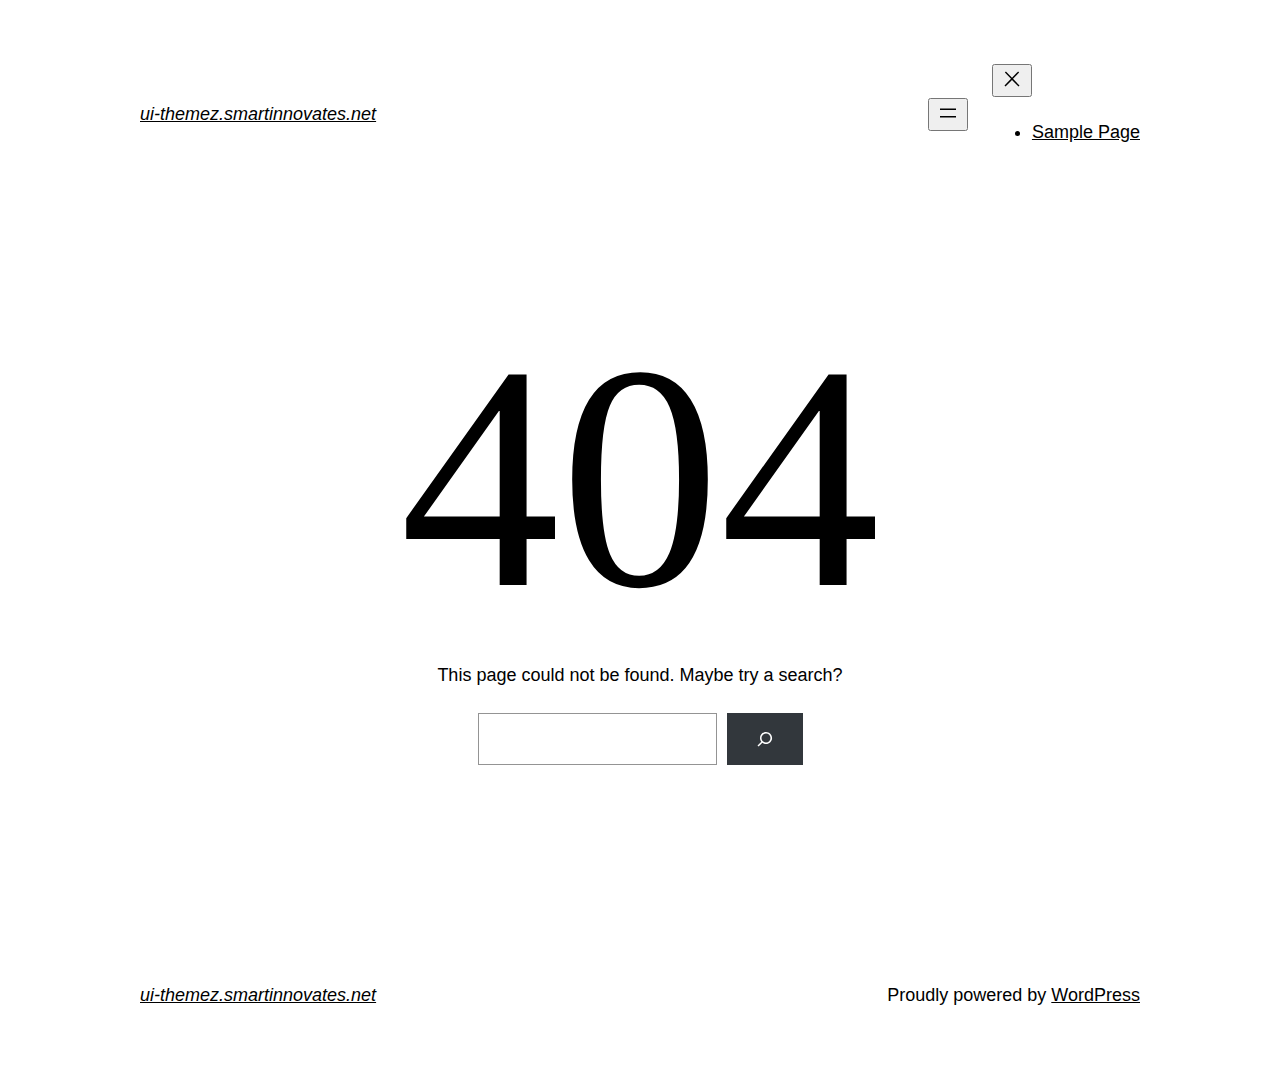
<file: assets/fonts/fa-solid-900.html>
<!DOCTYPE html>
<html lang="en-US">
<head>
	<meta charset="UTF-8" />
	<meta name="viewport" content="width=device-width, initial-scale=1" />
<meta name='robots' content='max-image-preview:large' />
<title>Page not found &#8211; ui-themez.smartinnovates.net</title>
<link rel="alternate" type="application/rss+xml" title="ui-themez.smartinnovates.net &raquo; Feed" href="https://ui-themez.smartinnovates.net/index.php/feed/" />
<link rel="alternate" type="application/rss+xml" title="ui-themez.smartinnovates.net &raquo; Comments Feed" href="https://ui-themez.smartinnovates.net/index.php/comments/feed/" />
<script>
window._wpemojiSettings = {"baseUrl":"https:\/\/s.w.org\/images\/core\/emoji\/14.0.0\/72x72\/","ext":".png","svgUrl":"https:\/\/s.w.org\/images\/core\/emoji\/14.0.0\/svg\/","svgExt":".svg","source":{"concatemoji":"https:\/\/ui-themez.smartinnovates.net\/wp-includes\/js\/wp-emoji-release.min.js?ver=6.4.2"}};
/*! This file is auto-generated */
!function(i,n){var o,s,e;function c(e){try{var t={supportTests:e,timestamp:(new Date).valueOf()};sessionStorage.setItem(o,JSON.stringify(t))}catch(e){}}function p(e,t,n){e.clearRect(0,0,e.canvas.width,e.canvas.height),e.fillText(t,0,0);var t=new Uint32Array(e.getImageData(0,0,e.canvas.width,e.canvas.height).data),r=(e.clearRect(0,0,e.canvas.width,e.canvas.height),e.fillText(n,0,0),new Uint32Array(e.getImageData(0,0,e.canvas.width,e.canvas.height).data));return t.every(function(e,t){return e===r[t]})}function u(e,t,n){switch(t){case"flag":return n(e,"\ud83c\udff3\ufe0f\u200d\u26a7\ufe0f","\ud83c\udff3\ufe0f\u200b\u26a7\ufe0f")?!1:!n(e,"\ud83c\uddfa\ud83c\uddf3","\ud83c\uddfa\u200b\ud83c\uddf3")&&!n(e,"\ud83c\udff4\udb40\udc67\udb40\udc62\udb40\udc65\udb40\udc6e\udb40\udc67\udb40\udc7f","\ud83c\udff4\u200b\udb40\udc67\u200b\udb40\udc62\u200b\udb40\udc65\u200b\udb40\udc6e\u200b\udb40\udc67\u200b\udb40\udc7f");case"emoji":return!n(e,"\ud83e\udef1\ud83c\udffb\u200d\ud83e\udef2\ud83c\udfff","\ud83e\udef1\ud83c\udffb\u200b\ud83e\udef2\ud83c\udfff")}return!1}function f(e,t,n){var r="undefined"!=typeof WorkerGlobalScope&&self instanceof WorkerGlobalScope?new OffscreenCanvas(300,150):i.createElement("canvas"),a=r.getContext("2d",{willReadFrequently:!0}),o=(a.textBaseline="top",a.font="600 32px Arial",{});return e.forEach(function(e){o[e]=t(a,e,n)}),o}function t(e){var t=i.createElement("script");t.src=e,t.defer=!0,i.head.appendChild(t)}"undefined"!=typeof Promise&&(o="wpEmojiSettingsSupports",s=["flag","emoji"],n.supports={everything:!0,everythingExceptFlag:!0},e=new Promise(function(e){i.addEventListener("DOMContentLoaded",e,{once:!0})}),new Promise(function(t){var n=function(){try{var e=JSON.parse(sessionStorage.getItem(o));if("object"==typeof e&&"number"==typeof e.timestamp&&(new Date).valueOf()<e.timestamp+604800&&"object"==typeof e.supportTests)return e.supportTests}catch(e){}return null}();if(!n){if("undefined"!=typeof Worker&&"undefined"!=typeof OffscreenCanvas&&"undefined"!=typeof URL&&URL.createObjectURL&&"undefined"!=typeof Blob)try{var e="postMessage("+f.toString()+"("+[JSON.stringify(s),u.toString(),p.toString()].join(",")+"));",r=new Blob([e],{type:"text/javascript"}),a=new Worker(URL.createObjectURL(r),{name:"wpTestEmojiSupports"});return void(a.onmessage=function(e){c(n=e.data),a.terminate(),t(n)})}catch(e){}c(n=f(s,u,p))}t(n)}).then(function(e){for(var t in e)n.supports[t]=e[t],n.supports.everything=n.supports.everything&&n.supports[t],"flag"!==t&&(n.supports.everythingExceptFlag=n.supports.everythingExceptFlag&&n.supports[t]);n.supports.everythingExceptFlag=n.supports.everythingExceptFlag&&!n.supports.flag,n.DOMReady=!1,n.readyCallback=function(){n.DOMReady=!0}}).then(function(){return e}).then(function(){var e;n.supports.everything||(n.readyCallback(),(e=n.source||{}).concatemoji?t(e.concatemoji):e.wpemoji&&e.twemoji&&(t(e.twemoji),t(e.wpemoji)))}))}((window,document),window._wpemojiSettings);
</script>
<style id='wp-block-site-logo-inline-css'>
.wp-block-site-logo{box-sizing:border-box;line-height:0}.wp-block-site-logo a{display:inline-block;line-height:0}.wp-block-site-logo.is-default-size img{height:auto;width:120px}.wp-block-site-logo img{height:auto;max-width:100%}.wp-block-site-logo a,.wp-block-site-logo img{border-radius:inherit}.wp-block-site-logo.aligncenter{margin-left:auto;margin-right:auto;text-align:center}.wp-block-site-logo.is-style-rounded{border-radius:9999px}
</style>
<style id='wp-block-site-title-inline-css'>
.wp-block-site-title a{color:inherit}
.wp-block-site-title{font-family: var(--wp--preset--font-family--system-font);font-size: var(--wp--preset--font-size--medium);font-style: italic;font-weight: normal;line-height: var(--wp--custom--typography--line-height--normal);}
</style>
<style id='wp-block-group-inline-css'>
.wp-block-group{box-sizing:border-box}
</style>
<style id='wp-block-group-theme-inline-css'>
:where(.wp-block-group.has-background){padding:1.25em 2.375em}
</style>
<style id='wp-block-page-list-inline-css'>
.wp-block-navigation .wp-block-page-list{align-items:var(--navigation-layout-align,initial);background-color:inherit;display:flex;flex-direction:var(--navigation-layout-direction,initial);flex-wrap:var(--navigation-layout-wrap,wrap);justify-content:var(--navigation-layout-justify,initial)}.wp-block-navigation .wp-block-navigation-item{background-color:inherit}
</style>
<link rel='stylesheet' id='wp-block-navigation-css' href='https://ui-themez.smartinnovates.net/wp-includes/blocks/navigation/style.min.css?ver=6.4.2' media='all' />
<style id='wp-block-navigation-inline-css'>
.wp-block-navigation a:where(:not(.wp-element-button)){color: inherit;}
</style>
<style id='wp-block-template-part-theme-inline-css'>
.wp-block-template-part.has-background{margin-bottom:0;margin-top:0;padding:1.25em 2.375em}
</style>
<style id='wp-block-heading-inline-css'>
h1.has-background,h2.has-background,h3.has-background,h4.has-background,h5.has-background,h6.has-background{padding:1.25em 2.375em}h1.has-text-align-left[style*=writing-mode]:where([style*=vertical-lr]),h1.has-text-align-right[style*=writing-mode]:where([style*=vertical-rl]),h2.has-text-align-left[style*=writing-mode]:where([style*=vertical-lr]),h2.has-text-align-right[style*=writing-mode]:where([style*=vertical-rl]),h3.has-text-align-left[style*=writing-mode]:where([style*=vertical-lr]),h3.has-text-align-right[style*=writing-mode]:where([style*=vertical-rl]),h4.has-text-align-left[style*=writing-mode]:where([style*=vertical-lr]),h4.has-text-align-right[style*=writing-mode]:where([style*=vertical-rl]),h5.has-text-align-left[style*=writing-mode]:where([style*=vertical-lr]),h5.has-text-align-right[style*=writing-mode]:where([style*=vertical-rl]),h6.has-text-align-left[style*=writing-mode]:where([style*=vertical-lr]),h6.has-text-align-right[style*=writing-mode]:where([style*=vertical-rl]){rotate:180deg}
</style>
<style id='wp-block-paragraph-inline-css'>
.is-small-text{font-size:.875em}.is-regular-text{font-size:1em}.is-large-text{font-size:2.25em}.is-larger-text{font-size:3em}.has-drop-cap:not(:focus):first-letter{float:left;font-size:8.4em;font-style:normal;font-weight:100;line-height:.68;margin:.05em .1em 0 0;text-transform:uppercase}body.rtl .has-drop-cap:not(:focus):first-letter{float:none;margin-left:.1em}p.has-drop-cap.has-background{overflow:hidden}p.has-background{padding:1.25em 2.375em}:where(p.has-text-color:not(.has-link-color)) a{color:inherit}p.has-text-align-left[style*="writing-mode:vertical-lr"],p.has-text-align-right[style*="writing-mode:vertical-rl"]{rotate:180deg}
</style>
<style id='wp-block-search-inline-css'>
.wp-block-search__button{margin-left:10px;word-break:normal}.wp-block-search__button.has-icon{line-height:0}.wp-block-search__button svg{fill:currentColor;min-height:24px;min-width:24px;vertical-align:text-bottom}:where(.wp-block-search__button){border:1px solid #ccc;padding:6px 10px}.wp-block-search__inside-wrapper{display:flex;flex:auto;flex-wrap:nowrap;max-width:100%}.wp-block-search__label{width:100%}.wp-block-search__input{-webkit-appearance:initial;appearance:none;border:1px solid #949494;flex-grow:1;margin-left:0;margin-right:0;min-width:3rem;padding:8px;text-decoration:unset!important}.wp-block-search.wp-block-search__button-only .wp-block-search__button{flex-shrink:0;margin-left:0;max-width:calc(100% - 100px)}:where(.wp-block-search__button-inside .wp-block-search__inside-wrapper){border:1px solid #949494;box-sizing:border-box;padding:4px}:where(.wp-block-search__button-inside .wp-block-search__inside-wrapper) .wp-block-search__input{border:none;border-radius:0;padding:0 4px}:where(.wp-block-search__button-inside .wp-block-search__inside-wrapper) .wp-block-search__input:focus{outline:none}:where(.wp-block-search__button-inside .wp-block-search__inside-wrapper) :where(.wp-block-search__button){padding:4px 8px}.wp-block-search.aligncenter .wp-block-search__inside-wrapper{margin:auto}.wp-block-search__button-behavior-expand .wp-block-search__inside-wrapper{min-width:0!important;transition-property:width}.wp-block-search__button-behavior-expand .wp-block-search__input{flex-basis:100%;transition-duration:.3s}.wp-block-search__button-behavior-expand.wp-block-search__searchfield-hidden,.wp-block-search__button-behavior-expand.wp-block-search__searchfield-hidden .wp-block-search__inside-wrapper{overflow:hidden}.wp-block-search__button-behavior-expand.wp-block-search__searchfield-hidden .wp-block-search__input{border-left-width:0!important;border-right-width:0!important;flex-basis:0;flex-grow:0;margin:0;min-width:0!important;padding-left:0!important;padding-right:0!important;width:0!important}.wp-block[data-align=right] .wp-block-search__button-behavior-expand .wp-block-search__inside-wrapper{float:right}
</style>
<style id='wp-block-search-theme-inline-css'>
.wp-block-search .wp-block-search__label{font-weight:700}.wp-block-search__button{border:1px solid #ccc;padding:.375em .625em}
</style>
<style id='wp-emoji-styles-inline-css'>

	img.wp-smiley, img.emoji {
		display: inline !important;
		border: none !important;
		box-shadow: none !important;
		height: 1em !important;
		width: 1em !important;
		margin: 0 0.07em !important;
		vertical-align: -0.1em !important;
		background: none !important;
		padding: 0 !important;
	}
</style>
<style id='wp-block-library-inline-css'>
:root{--wp-admin-theme-color:#007cba;--wp-admin-theme-color--rgb:0,124,186;--wp-admin-theme-color-darker-10:#006ba1;--wp-admin-theme-color-darker-10--rgb:0,107,161;--wp-admin-theme-color-darker-20:#005a87;--wp-admin-theme-color-darker-20--rgb:0,90,135;--wp-admin-border-width-focus:2px;--wp-block-synced-color:#7a00df;--wp-block-synced-color--rgb:122,0,223}@media (min-resolution:192dpi){:root{--wp-admin-border-width-focus:1.5px}}.wp-element-button{cursor:pointer}:root{--wp--preset--font-size--normal:16px;--wp--preset--font-size--huge:42px}:root .has-very-light-gray-background-color{background-color:#eee}:root .has-very-dark-gray-background-color{background-color:#313131}:root .has-very-light-gray-color{color:#eee}:root .has-very-dark-gray-color{color:#313131}:root .has-vivid-green-cyan-to-vivid-cyan-blue-gradient-background{background:linear-gradient(135deg,#00d084,#0693e3)}:root .has-purple-crush-gradient-background{background:linear-gradient(135deg,#34e2e4,#4721fb 50%,#ab1dfe)}:root .has-hazy-dawn-gradient-background{background:linear-gradient(135deg,#faaca8,#dad0ec)}:root .has-subdued-olive-gradient-background{background:linear-gradient(135deg,#fafae1,#67a671)}:root .has-atomic-cream-gradient-background{background:linear-gradient(135deg,#fdd79a,#004a59)}:root .has-nightshade-gradient-background{background:linear-gradient(135deg,#330968,#31cdcf)}:root .has-midnight-gradient-background{background:linear-gradient(135deg,#020381,#2874fc)}.has-regular-font-size{font-size:1em}.has-larger-font-size{font-size:2.625em}.has-normal-font-size{font-size:var(--wp--preset--font-size--normal)}.has-huge-font-size{font-size:var(--wp--preset--font-size--huge)}.has-text-align-center{text-align:center}.has-text-align-left{text-align:left}.has-text-align-right{text-align:right}#end-resizable-editor-section{display:none}.aligncenter{clear:both}.items-justified-left{justify-content:flex-start}.items-justified-center{justify-content:center}.items-justified-right{justify-content:flex-end}.items-justified-space-between{justify-content:space-between}.screen-reader-text{clip:rect(1px,1px,1px,1px);word-wrap:normal!important;border:0;-webkit-clip-path:inset(50%);clip-path:inset(50%);height:1px;margin:-1px;overflow:hidden;padding:0;position:absolute;width:1px}.screen-reader-text:focus{clip:auto!important;background-color:#ddd;-webkit-clip-path:none;clip-path:none;color:#444;display:block;font-size:1em;height:auto;left:5px;line-height:normal;padding:15px 23px 14px;text-decoration:none;top:5px;width:auto;z-index:100000}html :where(.has-border-color){border-style:solid}html :where([style*=border-top-color]){border-top-style:solid}html :where([style*=border-right-color]){border-right-style:solid}html :where([style*=border-bottom-color]){border-bottom-style:solid}html :where([style*=border-left-color]){border-left-style:solid}html :where([style*=border-width]){border-style:solid}html :where([style*=border-top-width]){border-top-style:solid}html :where([style*=border-right-width]){border-right-style:solid}html :where([style*=border-bottom-width]){border-bottom-style:solid}html :where([style*=border-left-width]){border-left-style:solid}html :where(img[class*=wp-image-]){height:auto;max-width:100%}:where(figure){margin:0 0 1em}html :where(.is-position-sticky){--wp-admin--admin-bar--position-offset:var(--wp-admin--admin-bar--height,0px)}@media screen and (max-width:600px){html :where(.is-position-sticky){--wp-admin--admin-bar--position-offset:0px}}
</style>
<style id='global-styles-inline-css'>
body{--wp--preset--color--black: #000000;--wp--preset--color--cyan-bluish-gray: #abb8c3;--wp--preset--color--white: #ffffff;--wp--preset--color--pale-pink: #f78da7;--wp--preset--color--vivid-red: #cf2e2e;--wp--preset--color--luminous-vivid-orange: #ff6900;--wp--preset--color--luminous-vivid-amber: #fcb900;--wp--preset--color--light-green-cyan: #7bdcb5;--wp--preset--color--vivid-green-cyan: #00d084;--wp--preset--color--pale-cyan-blue: #8ed1fc;--wp--preset--color--vivid-cyan-blue: #0693e3;--wp--preset--color--vivid-purple: #9b51e0;--wp--preset--color--foreground: #000000;--wp--preset--color--background: #ffffff;--wp--preset--color--primary: #1a4548;--wp--preset--color--secondary: #ffe2c7;--wp--preset--color--tertiary: #F6F6F6;--wp--preset--gradient--vivid-cyan-blue-to-vivid-purple: linear-gradient(135deg,rgba(6,147,227,1) 0%,rgb(155,81,224) 100%);--wp--preset--gradient--light-green-cyan-to-vivid-green-cyan: linear-gradient(135deg,rgb(122,220,180) 0%,rgb(0,208,130) 100%);--wp--preset--gradient--luminous-vivid-amber-to-luminous-vivid-orange: linear-gradient(135deg,rgba(252,185,0,1) 0%,rgba(255,105,0,1) 100%);--wp--preset--gradient--luminous-vivid-orange-to-vivid-red: linear-gradient(135deg,rgba(255,105,0,1) 0%,rgb(207,46,46) 100%);--wp--preset--gradient--very-light-gray-to-cyan-bluish-gray: linear-gradient(135deg,rgb(238,238,238) 0%,rgb(169,184,195) 100%);--wp--preset--gradient--cool-to-warm-spectrum: linear-gradient(135deg,rgb(74,234,220) 0%,rgb(151,120,209) 20%,rgb(207,42,186) 40%,rgb(238,44,130) 60%,rgb(251,105,98) 80%,rgb(254,248,76) 100%);--wp--preset--gradient--blush-light-purple: linear-gradient(135deg,rgb(255,206,236) 0%,rgb(152,150,240) 100%);--wp--preset--gradient--blush-bordeaux: linear-gradient(135deg,rgb(254,205,165) 0%,rgb(254,45,45) 50%,rgb(107,0,62) 100%);--wp--preset--gradient--luminous-dusk: linear-gradient(135deg,rgb(255,203,112) 0%,rgb(199,81,192) 50%,rgb(65,88,208) 100%);--wp--preset--gradient--pale-ocean: linear-gradient(135deg,rgb(255,245,203) 0%,rgb(182,227,212) 50%,rgb(51,167,181) 100%);--wp--preset--gradient--electric-grass: linear-gradient(135deg,rgb(202,248,128) 0%,rgb(113,206,126) 100%);--wp--preset--gradient--midnight: linear-gradient(135deg,rgb(2,3,129) 0%,rgb(40,116,252) 100%);--wp--preset--gradient--vertical-secondary-to-tertiary: linear-gradient(to bottom,var(--wp--preset--color--secondary) 0%,var(--wp--preset--color--tertiary) 100%);--wp--preset--gradient--vertical-secondary-to-background: linear-gradient(to bottom,var(--wp--preset--color--secondary) 0%,var(--wp--preset--color--background) 100%);--wp--preset--gradient--vertical-tertiary-to-background: linear-gradient(to bottom,var(--wp--preset--color--tertiary) 0%,var(--wp--preset--color--background) 100%);--wp--preset--gradient--diagonal-primary-to-foreground: linear-gradient(to bottom right,var(--wp--preset--color--primary) 0%,var(--wp--preset--color--foreground) 100%);--wp--preset--gradient--diagonal-secondary-to-background: linear-gradient(to bottom right,var(--wp--preset--color--secondary) 50%,var(--wp--preset--color--background) 50%);--wp--preset--gradient--diagonal-background-to-secondary: linear-gradient(to bottom right,var(--wp--preset--color--background) 50%,var(--wp--preset--color--secondary) 50%);--wp--preset--gradient--diagonal-tertiary-to-background: linear-gradient(to bottom right,var(--wp--preset--color--tertiary) 50%,var(--wp--preset--color--background) 50%);--wp--preset--gradient--diagonal-background-to-tertiary: linear-gradient(to bottom right,var(--wp--preset--color--background) 50%,var(--wp--preset--color--tertiary) 50%);--wp--preset--font-size--small: 1rem;--wp--preset--font-size--medium: 1.125rem;--wp--preset--font-size--large: 1.75rem;--wp--preset--font-size--x-large: clamp(1.75rem, 3vw, 2.25rem);--wp--preset--font-family--system-font: -apple-system,BlinkMacSystemFont,"Segoe UI",Roboto,Oxygen-Sans,Ubuntu,Cantarell,"Helvetica Neue",sans-serif;--wp--preset--font-family--source-serif-pro: "Source Serif Pro", serif;--wp--preset--spacing--20: 0.44rem;--wp--preset--spacing--30: 0.67rem;--wp--preset--spacing--40: 1rem;--wp--preset--spacing--50: 1.5rem;--wp--preset--spacing--60: 2.25rem;--wp--preset--spacing--70: 3.38rem;--wp--preset--spacing--80: 5.06rem;--wp--preset--shadow--natural: 6px 6px 9px rgba(0, 0, 0, 0.2);--wp--preset--shadow--deep: 12px 12px 50px rgba(0, 0, 0, 0.4);--wp--preset--shadow--sharp: 6px 6px 0px rgba(0, 0, 0, 0.2);--wp--preset--shadow--outlined: 6px 6px 0px -3px rgba(255, 255, 255, 1), 6px 6px rgba(0, 0, 0, 1);--wp--preset--shadow--crisp: 6px 6px 0px rgba(0, 0, 0, 1);--wp--custom--spacing--small: max(1.25rem, 5vw);--wp--custom--spacing--medium: clamp(2rem, 8vw, calc(4 * var(--wp--style--block-gap)));--wp--custom--spacing--large: clamp(4rem, 10vw, 8rem);--wp--custom--spacing--outer: var(--wp--custom--spacing--small, 1.25rem);--wp--custom--typography--font-size--huge: clamp(2.25rem, 4vw, 2.75rem);--wp--custom--typography--font-size--gigantic: clamp(2.75rem, 6vw, 3.25rem);--wp--custom--typography--font-size--colossal: clamp(3.25rem, 8vw, 6.25rem);--wp--custom--typography--line-height--tiny: 1.15;--wp--custom--typography--line-height--small: 1.2;--wp--custom--typography--line-height--medium: 1.4;--wp--custom--typography--line-height--normal: 1.6;}body { margin: 0;--wp--style--global--content-size: 650px;--wp--style--global--wide-size: 1000px; }.wp-site-blocks > .alignleft { float: left; margin-right: 2em; }.wp-site-blocks > .alignright { float: right; margin-left: 2em; }.wp-site-blocks > .aligncenter { justify-content: center; margin-left: auto; margin-right: auto; }:where(.wp-site-blocks) > * { margin-block-start: 1.5rem; margin-block-end: 0; }:where(.wp-site-blocks) > :first-child:first-child { margin-block-start: 0; }:where(.wp-site-blocks) > :last-child:last-child { margin-block-end: 0; }body { --wp--style--block-gap: 1.5rem; }:where(body .is-layout-flow)  > :first-child:first-child{margin-block-start: 0;}:where(body .is-layout-flow)  > :last-child:last-child{margin-block-end: 0;}:where(body .is-layout-flow)  > *{margin-block-start: 1.5rem;margin-block-end: 0;}:where(body .is-layout-constrained)  > :first-child:first-child{margin-block-start: 0;}:where(body .is-layout-constrained)  > :last-child:last-child{margin-block-end: 0;}:where(body .is-layout-constrained)  > *{margin-block-start: 1.5rem;margin-block-end: 0;}:where(body .is-layout-flex) {gap: 1.5rem;}:where(body .is-layout-grid) {gap: 1.5rem;}body .is-layout-flow > .alignleft{float: left;margin-inline-start: 0;margin-inline-end: 2em;}body .is-layout-flow > .alignright{float: right;margin-inline-start: 2em;margin-inline-end: 0;}body .is-layout-flow > .aligncenter{margin-left: auto !important;margin-right: auto !important;}body .is-layout-constrained > .alignleft{float: left;margin-inline-start: 0;margin-inline-end: 2em;}body .is-layout-constrained > .alignright{float: right;margin-inline-start: 2em;margin-inline-end: 0;}body .is-layout-constrained > .aligncenter{margin-left: auto !important;margin-right: auto !important;}body .is-layout-constrained > :where(:not(.alignleft):not(.alignright):not(.alignfull)){max-width: var(--wp--style--global--content-size);margin-left: auto !important;margin-right: auto !important;}body .is-layout-constrained > .alignwide{max-width: var(--wp--style--global--wide-size);}body .is-layout-flex{display: flex;}body .is-layout-flex{flex-wrap: wrap;align-items: center;}body .is-layout-flex > *{margin: 0;}body .is-layout-grid{display: grid;}body .is-layout-grid > *{margin: 0;}body{background-color: var(--wp--preset--color--background);color: var(--wp--preset--color--foreground);font-family: var(--wp--preset--font-family--system-font);font-size: var(--wp--preset--font-size--medium);line-height: var(--wp--custom--typography--line-height--normal);padding-top: 0px;padding-right: 0px;padding-bottom: 0px;padding-left: 0px;}a:where(:not(.wp-element-button)){color: var(--wp--preset--color--foreground);text-decoration: underline;}h1{font-family: var(--wp--preset--font-family--source-serif-pro);font-size: var(--wp--custom--typography--font-size--colossal);font-weight: 300;line-height: var(--wp--custom--typography--line-height--tiny);}h2{font-family: var(--wp--preset--font-family--source-serif-pro);font-size: var(--wp--custom--typography--font-size--gigantic);font-weight: 300;line-height: var(--wp--custom--typography--line-height--small);}h3{font-family: var(--wp--preset--font-family--source-serif-pro);font-size: var(--wp--custom--typography--font-size--huge);font-weight: 300;line-height: var(--wp--custom--typography--line-height--tiny);}h4{font-family: var(--wp--preset--font-family--source-serif-pro);font-size: var(--wp--preset--font-size--x-large);font-weight: 300;line-height: var(--wp--custom--typography--line-height--tiny);}h5{font-family: var(--wp--preset--font-family--system-font);font-size: var(--wp--preset--font-size--medium);font-weight: 700;line-height: var(--wp--custom--typography--line-height--normal);text-transform: uppercase;}h6{font-family: var(--wp--preset--font-family--system-font);font-size: var(--wp--preset--font-size--medium);font-weight: 400;line-height: var(--wp--custom--typography--line-height--normal);text-transform: uppercase;}.wp-element-button, .wp-block-button__link{background-color: #32373c;border-width: 0;color: #fff;font-family: inherit;font-size: inherit;line-height: inherit;padding: calc(0.667em + 2px) calc(1.333em + 2px);text-decoration: none;}.has-black-color{color: var(--wp--preset--color--black) !important;}.has-cyan-bluish-gray-color{color: var(--wp--preset--color--cyan-bluish-gray) !important;}.has-white-color{color: var(--wp--preset--color--white) !important;}.has-pale-pink-color{color: var(--wp--preset--color--pale-pink) !important;}.has-vivid-red-color{color: var(--wp--preset--color--vivid-red) !important;}.has-luminous-vivid-orange-color{color: var(--wp--preset--color--luminous-vivid-orange) !important;}.has-luminous-vivid-amber-color{color: var(--wp--preset--color--luminous-vivid-amber) !important;}.has-light-green-cyan-color{color: var(--wp--preset--color--light-green-cyan) !important;}.has-vivid-green-cyan-color{color: var(--wp--preset--color--vivid-green-cyan) !important;}.has-pale-cyan-blue-color{color: var(--wp--preset--color--pale-cyan-blue) !important;}.has-vivid-cyan-blue-color{color: var(--wp--preset--color--vivid-cyan-blue) !important;}.has-vivid-purple-color{color: var(--wp--preset--color--vivid-purple) !important;}.has-foreground-color{color: var(--wp--preset--color--foreground) !important;}.has-background-color{color: var(--wp--preset--color--background) !important;}.has-primary-color{color: var(--wp--preset--color--primary) !important;}.has-secondary-color{color: var(--wp--preset--color--secondary) !important;}.has-tertiary-color{color: var(--wp--preset--color--tertiary) !important;}.has-black-background-color{background-color: var(--wp--preset--color--black) !important;}.has-cyan-bluish-gray-background-color{background-color: var(--wp--preset--color--cyan-bluish-gray) !important;}.has-white-background-color{background-color: var(--wp--preset--color--white) !important;}.has-pale-pink-background-color{background-color: var(--wp--preset--color--pale-pink) !important;}.has-vivid-red-background-color{background-color: var(--wp--preset--color--vivid-red) !important;}.has-luminous-vivid-orange-background-color{background-color: var(--wp--preset--color--luminous-vivid-orange) !important;}.has-luminous-vivid-amber-background-color{background-color: var(--wp--preset--color--luminous-vivid-amber) !important;}.has-light-green-cyan-background-color{background-color: var(--wp--preset--color--light-green-cyan) !important;}.has-vivid-green-cyan-background-color{background-color: var(--wp--preset--color--vivid-green-cyan) !important;}.has-pale-cyan-blue-background-color{background-color: var(--wp--preset--color--pale-cyan-blue) !important;}.has-vivid-cyan-blue-background-color{background-color: var(--wp--preset--color--vivid-cyan-blue) !important;}.has-vivid-purple-background-color{background-color: var(--wp--preset--color--vivid-purple) !important;}.has-foreground-background-color{background-color: var(--wp--preset--color--foreground) !important;}.has-background-background-color{background-color: var(--wp--preset--color--background) !important;}.has-primary-background-color{background-color: var(--wp--preset--color--primary) !important;}.has-secondary-background-color{background-color: var(--wp--preset--color--secondary) !important;}.has-tertiary-background-color{background-color: var(--wp--preset--color--tertiary) !important;}.has-black-border-color{border-color: var(--wp--preset--color--black) !important;}.has-cyan-bluish-gray-border-color{border-color: var(--wp--preset--color--cyan-bluish-gray) !important;}.has-white-border-color{border-color: var(--wp--preset--color--white) !important;}.has-pale-pink-border-color{border-color: var(--wp--preset--color--pale-pink) !important;}.has-vivid-red-border-color{border-color: var(--wp--preset--color--vivid-red) !important;}.has-luminous-vivid-orange-border-color{border-color: var(--wp--preset--color--luminous-vivid-orange) !important;}.has-luminous-vivid-amber-border-color{border-color: var(--wp--preset--color--luminous-vivid-amber) !important;}.has-light-green-cyan-border-color{border-color: var(--wp--preset--color--light-green-cyan) !important;}.has-vivid-green-cyan-border-color{border-color: var(--wp--preset--color--vivid-green-cyan) !important;}.has-pale-cyan-blue-border-color{border-color: var(--wp--preset--color--pale-cyan-blue) !important;}.has-vivid-cyan-blue-border-color{border-color: var(--wp--preset--color--vivid-cyan-blue) !important;}.has-vivid-purple-border-color{border-color: var(--wp--preset--color--vivid-purple) !important;}.has-foreground-border-color{border-color: var(--wp--preset--color--foreground) !important;}.has-background-border-color{border-color: var(--wp--preset--color--background) !important;}.has-primary-border-color{border-color: var(--wp--preset--color--primary) !important;}.has-secondary-border-color{border-color: var(--wp--preset--color--secondary) !important;}.has-tertiary-border-color{border-color: var(--wp--preset--color--tertiary) !important;}.has-vivid-cyan-blue-to-vivid-purple-gradient-background{background: var(--wp--preset--gradient--vivid-cyan-blue-to-vivid-purple) !important;}.has-light-green-cyan-to-vivid-green-cyan-gradient-background{background: var(--wp--preset--gradient--light-green-cyan-to-vivid-green-cyan) !important;}.has-luminous-vivid-amber-to-luminous-vivid-orange-gradient-background{background: var(--wp--preset--gradient--luminous-vivid-amber-to-luminous-vivid-orange) !important;}.has-luminous-vivid-orange-to-vivid-red-gradient-background{background: var(--wp--preset--gradient--luminous-vivid-orange-to-vivid-red) !important;}.has-very-light-gray-to-cyan-bluish-gray-gradient-background{background: var(--wp--preset--gradient--very-light-gray-to-cyan-bluish-gray) !important;}.has-cool-to-warm-spectrum-gradient-background{background: var(--wp--preset--gradient--cool-to-warm-spectrum) !important;}.has-blush-light-purple-gradient-background{background: var(--wp--preset--gradient--blush-light-purple) !important;}.has-blush-bordeaux-gradient-background{background: var(--wp--preset--gradient--blush-bordeaux) !important;}.has-luminous-dusk-gradient-background{background: var(--wp--preset--gradient--luminous-dusk) !important;}.has-pale-ocean-gradient-background{background: var(--wp--preset--gradient--pale-ocean) !important;}.has-electric-grass-gradient-background{background: var(--wp--preset--gradient--electric-grass) !important;}.has-midnight-gradient-background{background: var(--wp--preset--gradient--midnight) !important;}.has-vertical-secondary-to-tertiary-gradient-background{background: var(--wp--preset--gradient--vertical-secondary-to-tertiary) !important;}.has-vertical-secondary-to-background-gradient-background{background: var(--wp--preset--gradient--vertical-secondary-to-background) !important;}.has-vertical-tertiary-to-background-gradient-background{background: var(--wp--preset--gradient--vertical-tertiary-to-background) !important;}.has-diagonal-primary-to-foreground-gradient-background{background: var(--wp--preset--gradient--diagonal-primary-to-foreground) !important;}.has-diagonal-secondary-to-background-gradient-background{background: var(--wp--preset--gradient--diagonal-secondary-to-background) !important;}.has-diagonal-background-to-secondary-gradient-background{background: var(--wp--preset--gradient--diagonal-background-to-secondary) !important;}.has-diagonal-tertiary-to-background-gradient-background{background: var(--wp--preset--gradient--diagonal-tertiary-to-background) !important;}.has-diagonal-background-to-tertiary-gradient-background{background: var(--wp--preset--gradient--diagonal-background-to-tertiary) !important;}.has-small-font-size{font-size: var(--wp--preset--font-size--small) !important;}.has-medium-font-size{font-size: var(--wp--preset--font-size--medium) !important;}.has-large-font-size{font-size: var(--wp--preset--font-size--large) !important;}.has-x-large-font-size{font-size: var(--wp--preset--font-size--x-large) !important;}.has-system-font-font-family{font-family: var(--wp--preset--font-family--system-font) !important;}.has-source-serif-pro-font-family{font-family: var(--wp--preset--font-family--source-serif-pro) !important;}
</style>
<style id='core-block-supports-inline-css'>
.wp-container-core-navigation-layout-1.wp-container-core-navigation-layout-1{justify-content:flex-end;}.wp-container-core-group-layout-2.wp-container-core-group-layout-2{justify-content:space-between;}.wp-container-core-group-layout-6.wp-container-core-group-layout-6{justify-content:space-between;}
</style>
<style id='wp-block-template-skip-link-inline-css'>

		.skip-link.screen-reader-text {
			border: 0;
			clip: rect(1px,1px,1px,1px);
			clip-path: inset(50%);
			height: 1px;
			margin: -1px;
			overflow: hidden;
			padding: 0;
			position: absolute !important;
			width: 1px;
			word-wrap: normal !important;
		}

		.skip-link.screen-reader-text:focus {
			background-color: #eee;
			clip: auto !important;
			clip-path: none;
			color: #444;
			display: block;
			font-size: 1em;
			height: auto;
			left: 5px;
			line-height: normal;
			padding: 15px 23px 14px;
			text-decoration: none;
			top: 5px;
			width: auto;
			z-index: 100000;
		}
</style>
<link rel='stylesheet' id='twentytwentytwo-style-css' href='https://ui-themez.smartinnovates.net/wp-content/themes/twentytwentytwo/style.css?ver=1.2' media='all' />
<script src="https://ui-themez.smartinnovates.net/wp-includes/js/dist/interactivity.min.js?ver=6.4.2" id="wp-interactivity-js" defer data-wp-strategy="defer"></script>
<script src="https://ui-themez.smartinnovates.net/wp-includes/blocks/navigation/view.min.js?ver=e3d6f3216904b5b42831" id="wp-block-navigation-view-js" defer data-wp-strategy="defer"></script>
<link rel="https://api.w.org/" href="https://ui-themez.smartinnovates.net/index.php/wp-json/" /><link rel="EditURI" type="application/rsd+xml" title="RSD" href="https://ui-themez.smartinnovates.net/xmlrpc.php?rsd" />
<meta name="generator" content="WordPress 6.4.2" />
<style id='wp-fonts-local'>
@font-face{font-family:"Source Serif Pro";font-style:normal;font-weight:200 900;font-display:fallback;src:url('https://ui-themez.smartinnovates.net/wp-content/themes/twentytwentytwo/assets/fonts/source-serif-pro/SourceSerif4Variable-Roman.ttf.woff2') format('woff2');font-stretch:normal;}
@font-face{font-family:"Source Serif Pro";font-style:italic;font-weight:200 900;font-display:fallback;src:url('https://ui-themez.smartinnovates.net/wp-content/themes/twentytwentytwo/assets/fonts/source-serif-pro/SourceSerif4Variable-Italic.ttf.woff2') format('woff2');font-stretch:normal;}
</style>
</head>

<body class="error404 wp-embed-responsive">

<div class="wp-site-blocks"><header class="wp-block-template-part">
<div class="wp-block-group is-layout-constrained wp-block-group-is-layout-constrained">
<div class="wp-block-group alignwide is-content-justification-space-between is-layout-flex wp-container-core-group-layout-2 wp-block-group-is-layout-flex" style="padding-top:var(--wp--custom--spacing--small, 1.25rem);padding-bottom:var(--wp--custom--spacing--large, 8rem)">
<div class="wp-block-group is-layout-flex wp-block-group-is-layout-flex">

<h1 class="wp-block-site-title"><a href="https://ui-themez.smartinnovates.net" target="_self" rel="home">ui-themez.smartinnovates.net</a></h1></div>


<nav class="is-responsive items-justified-right wp-block-navigation is-content-justification-right is-layout-flex wp-container-core-navigation-layout-1 wp-block-navigation-is-layout-flex" aria-label="" 
			data-wp-interactive
			data-wp-context='{"core":{"navigation":{"overlayOpenedBy":[],"type":"overlay","roleAttribute":"","ariaLabel":"Menu"}}}'
		><button aria-haspopup="true" aria-label="Open menu" class="wp-block-navigation__responsive-container-open " 
			data-wp-on--click="actions.core.navigation.openMenuOnClick"
			data-wp-on--keydown="actions.core.navigation.handleMenuKeydown"
		><svg width="24" height="24" xmlns="http://www.w3.org/2000/svg" viewBox="0 0 24 24" aria-hidden="true" focusable="false"><rect x="4" y="7.5" width="16" height="1.5" /><rect x="4" y="15" width="16" height="1.5" /></svg></button>
			<div class="wp-block-navigation__responsive-container  " style="" id="modal-1" 
			data-wp-class--has-modal-open="selectors.core.navigation.isMenuOpen"
			data-wp-class--is-menu-open="selectors.core.navigation.isMenuOpen"
			data-wp-effect="effects.core.navigation.initMenu"
			data-wp-on--keydown="actions.core.navigation.handleMenuKeydown"
			data-wp-on--focusout="actions.core.navigation.handleMenuFocusout"
			tabindex="-1"
		>
				<div class="wp-block-navigation__responsive-close" tabindex="-1">
					<div class="wp-block-navigation__responsive-dialog" 
			data-wp-bind--aria-modal="selectors.core.navigation.ariaModal"
			data-wp-bind--aria-label="selectors.core.navigation.ariaLabel"
			data-wp-bind--role="selectors.core.navigation.roleAttribute"
			data-wp-effect="effects.core.navigation.focusFirstElement"
		>
							<button aria-label="Close menu" class="wp-block-navigation__responsive-container-close" 
			data-wp-on--click="actions.core.navigation.closeMenuOnClick"
		><svg xmlns="http://www.w3.org/2000/svg" viewBox="0 0 24 24" width="24" height="24" aria-hidden="true" focusable="false"><path d="M13 11.8l6.1-6.3-1-1-6.1 6.2-6.1-6.2-1 1 6.1 6.3-6.5 6.7 1 1 6.5-6.6 6.5 6.6 1-1z"></path></svg></button>
						<div class="wp-block-navigation__responsive-container-content" id="modal-1-content">
							<ul class="wp-block-page-list"><li class="wp-block-pages-list__item wp-block-navigation-item open-on-hover-click"><a class="wp-block-pages-list__item__link wp-block-navigation-item__content" href="https://ui-themez.smartinnovates.net/index.php/sample-page/">Sample Page</a></li></ul>
						</div>
					</div>
				</div>
			</div></nav></div>
</div>
</header>


<main class="wp-block-group is-layout-flow wp-block-group-is-layout-flow">
<div class="wp-block-group is-layout-constrained wp-block-group-is-layout-constrained">

					<h2 class="has-text-align-center wp-block-heading" style="font-size:clamp(4rem, 40vw, 20rem);font-weight:200;line-height:1">404</h2>
					
					
					<p class="has-text-align-center">This page could not be found. Maybe try a search?</p>
					
					<form role="search" method="get" action="https://ui-themez.smartinnovates.net/" class="wp-block-search__button-outside wp-block-search__icon-button aligncenter wp-block-search"    ><label class="wp-block-search__label screen-reader-text" for="wp-block-search__input-2" >Search</label><div class="wp-block-search__inside-wrapper "  style="width: 50%"><input class="wp-block-search__input" id="wp-block-search__input-2" placeholder="" value="" type="search" name="s" required /><button aria-label="Search" class="wp-block-search__button has-icon wp-element-button" type="submit" ><svg class="search-icon" viewBox="0 0 24 24" width="24" height="24">
					<path d="M13 5c-3.3 0-6 2.7-6 6 0 1.4.5 2.7 1.3 3.7l-3.8 3.8 1.1 1.1 3.8-3.8c1 .8 2.3 1.3 3.7 1.3 3.3 0 6-2.7 6-6S16.3 5 13 5zm0 10.5c-2.5 0-4.5-2-4.5-4.5s2-4.5 4.5-4.5 4.5 2 4.5 4.5-2 4.5-4.5 4.5z"></path>
				</svg></button></div></form>
</div>
</main>


<footer class="wp-block-template-part">
<div class="wp-block-group is-layout-constrained wp-block-group-is-layout-constrained" style="padding-top:var(--wp--custom--spacing--large, 8rem)">

					<div class="wp-block-group alignfull is-layout-constrained wp-block-group-is-layout-constrained">
					<div class="wp-block-group alignwide is-content-justification-space-between is-layout-flex wp-container-core-group-layout-6 wp-block-group-is-layout-flex" style="padding-top:4rem;padding-bottom:4rem"><p class="wp-block-site-title"><a href="https://ui-themez.smartinnovates.net" target="_self" rel="home">ui-themez.smartinnovates.net</a></p>

					
					<p class="has-text-align-right">Proudly powered by <a href="https://wordpress.org" rel="nofollow">WordPress</a></p>
					</div>
					</div>
					
</div>

</footer>
</div>
<script id="wp-block-template-skip-link-js-after">
	( function() {
		var skipLinkTarget = document.querySelector( 'main' ),
			sibling,
			skipLinkTargetID,
			skipLink;

		// Early exit if a skip-link target can't be located.
		if ( ! skipLinkTarget ) {
			return;
		}

		/*
		 * Get the site wrapper.
		 * The skip-link will be injected in the beginning of it.
		 */
		sibling = document.querySelector( '.wp-site-blocks' );

		// Early exit if the root element was not found.
		if ( ! sibling ) {
			return;
		}

		// Get the skip-link target's ID, and generate one if it doesn't exist.
		skipLinkTargetID = skipLinkTarget.id;
		if ( ! skipLinkTargetID ) {
			skipLinkTargetID = 'wp--skip-link--target';
			skipLinkTarget.id = skipLinkTargetID;
		}

		// Create the skip link.
		skipLink = document.createElement( 'a' );
		skipLink.classList.add( 'skip-link', 'screen-reader-text' );
		skipLink.href = '#' + skipLinkTargetID;
		skipLink.innerHTML = 'Skip to content';

		// Inject the skip link.
		sibling.parentElement.insertBefore( skipLink, sibling );
	}() );
	
</script>
</body>
</html>

<!-- plugin=object-cache-pro client=phpredis metric#hits=844 metric#misses=40 metric#hit-ratio=95.5 metric#bytes=119222 metric#prefetches=0 metric#store-reads=59 metric#store-writes=3 metric#store-hits=28 metric#store-misses=31 metric#sql-queries=3 metric#ms-total=376.88 metric#ms-cache=10.58 metric#ms-cache-avg=0.1734 metric#ms-cache-ratio=2.8 sample#redis-hits=58143121 sample#redis-misses=9680054 sample#redis-hit-ratio=85.7 sample#redis-ops-per-sec=18 sample#redis-evicted-keys=1630704 sample#redis-used-memory=142914472 sample#redis-used-memory-rss=95936512 sample#redis-memory-fragmentation-ratio=0.7 sample#redis-connected-clients=1 sample#redis-tracking-clients=0 sample#redis-rejected-connections=0 sample#redis-keys=85 -->
</file>
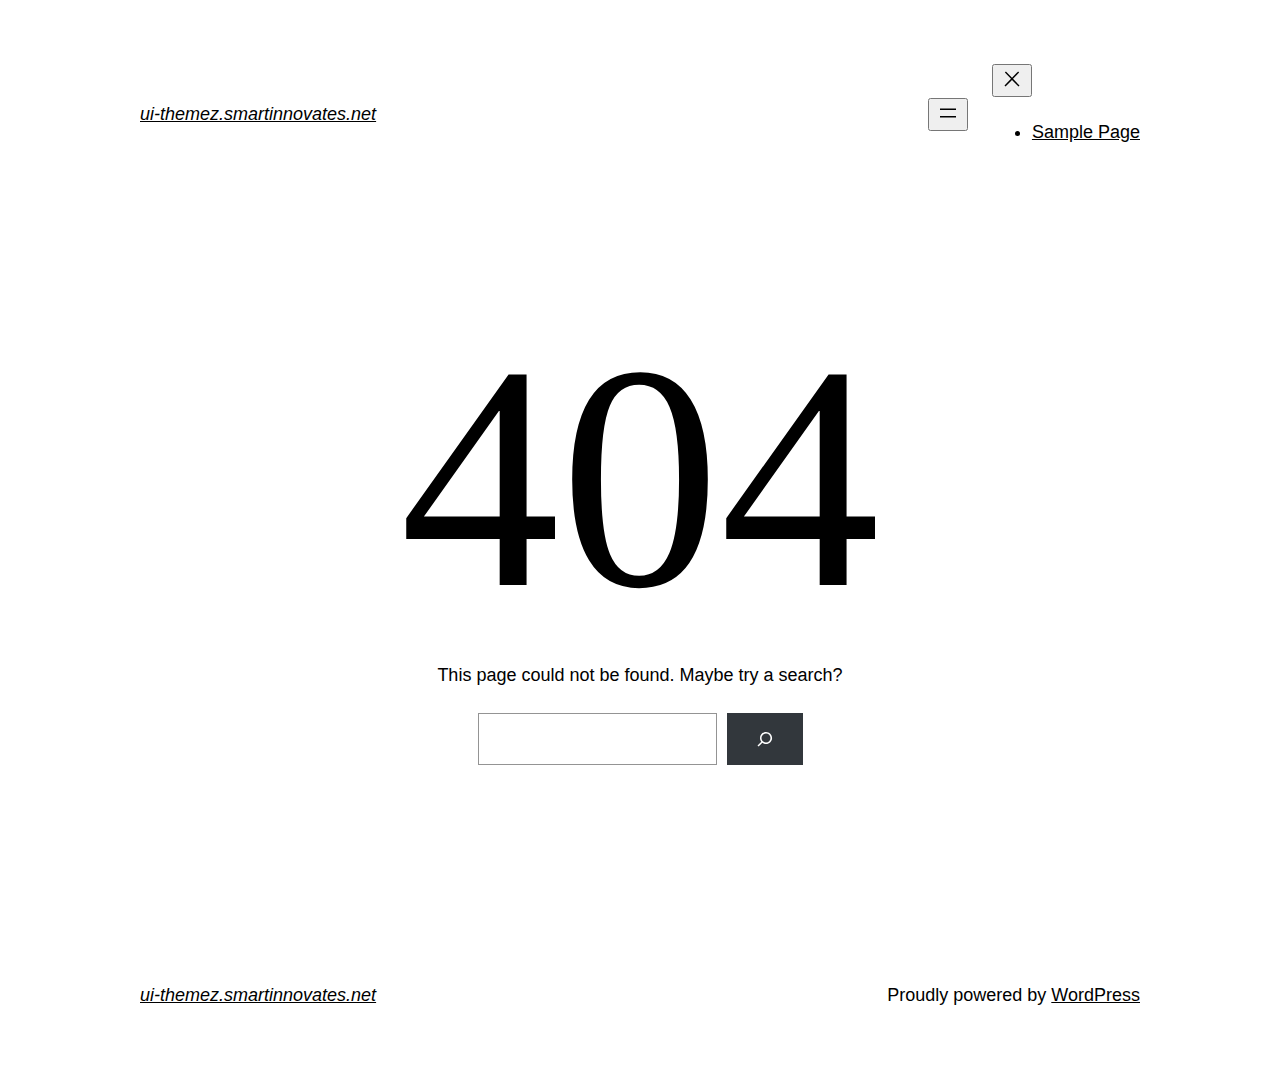
<file: assets/fonts/ionicons28b5.html>
<!DOCTYPE html>
<html lang="en-US">
<head>
	<meta charset="UTF-8" />
	<meta name="viewport" content="width=device-width, initial-scale=1" />
<meta name='robots' content='max-image-preview:large' />
<title>Page not found &#8211; ui-themez.smartinnovates.net</title>
<link rel="alternate" type="application/rss+xml" title="ui-themez.smartinnovates.net &raquo; Feed" href="https://ui-themez.smartinnovates.net/index.php/feed/" />
<link rel="alternate" type="application/rss+xml" title="ui-themez.smartinnovates.net &raquo; Comments Feed" href="https://ui-themez.smartinnovates.net/index.php/comments/feed/" />
<script>
window._wpemojiSettings = {"baseUrl":"https:\/\/s.w.org\/images\/core\/emoji\/14.0.0\/72x72\/","ext":".png","svgUrl":"https:\/\/s.w.org\/images\/core\/emoji\/14.0.0\/svg\/","svgExt":".svg","source":{"concatemoji":"https:\/\/ui-themez.smartinnovates.net\/wp-includes\/js\/wp-emoji-release.min.js?ver=6.4.2"}};
/*! This file is auto-generated */
!function(i,n){var o,s,e;function c(e){try{var t={supportTests:e,timestamp:(new Date).valueOf()};sessionStorage.setItem(o,JSON.stringify(t))}catch(e){}}function p(e,t,n){e.clearRect(0,0,e.canvas.width,e.canvas.height),e.fillText(t,0,0);var t=new Uint32Array(e.getImageData(0,0,e.canvas.width,e.canvas.height).data),r=(e.clearRect(0,0,e.canvas.width,e.canvas.height),e.fillText(n,0,0),new Uint32Array(e.getImageData(0,0,e.canvas.width,e.canvas.height).data));return t.every(function(e,t){return e===r[t]})}function u(e,t,n){switch(t){case"flag":return n(e,"\ud83c\udff3\ufe0f\u200d\u26a7\ufe0f","\ud83c\udff3\ufe0f\u200b\u26a7\ufe0f")?!1:!n(e,"\ud83c\uddfa\ud83c\uddf3","\ud83c\uddfa\u200b\ud83c\uddf3")&&!n(e,"\ud83c\udff4\udb40\udc67\udb40\udc62\udb40\udc65\udb40\udc6e\udb40\udc67\udb40\udc7f","\ud83c\udff4\u200b\udb40\udc67\u200b\udb40\udc62\u200b\udb40\udc65\u200b\udb40\udc6e\u200b\udb40\udc67\u200b\udb40\udc7f");case"emoji":return!n(e,"\ud83e\udef1\ud83c\udffb\u200d\ud83e\udef2\ud83c\udfff","\ud83e\udef1\ud83c\udffb\u200b\ud83e\udef2\ud83c\udfff")}return!1}function f(e,t,n){var r="undefined"!=typeof WorkerGlobalScope&&self instanceof WorkerGlobalScope?new OffscreenCanvas(300,150):i.createElement("canvas"),a=r.getContext("2d",{willReadFrequently:!0}),o=(a.textBaseline="top",a.font="600 32px Arial",{});return e.forEach(function(e){o[e]=t(a,e,n)}),o}function t(e){var t=i.createElement("script");t.src=e,t.defer=!0,i.head.appendChild(t)}"undefined"!=typeof Promise&&(o="wpEmojiSettingsSupports",s=["flag","emoji"],n.supports={everything:!0,everythingExceptFlag:!0},e=new Promise(function(e){i.addEventListener("DOMContentLoaded",e,{once:!0})}),new Promise(function(t){var n=function(){try{var e=JSON.parse(sessionStorage.getItem(o));if("object"==typeof e&&"number"==typeof e.timestamp&&(new Date).valueOf()<e.timestamp+604800&&"object"==typeof e.supportTests)return e.supportTests}catch(e){}return null}();if(!n){if("undefined"!=typeof Worker&&"undefined"!=typeof OffscreenCanvas&&"undefined"!=typeof URL&&URL.createObjectURL&&"undefined"!=typeof Blob)try{var e="postMessage("+f.toString()+"("+[JSON.stringify(s),u.toString(),p.toString()].join(",")+"));",r=new Blob([e],{type:"text/javascript"}),a=new Worker(URL.createObjectURL(r),{name:"wpTestEmojiSupports"});return void(a.onmessage=function(e){c(n=e.data),a.terminate(),t(n)})}catch(e){}c(n=f(s,u,p))}t(n)}).then(function(e){for(var t in e)n.supports[t]=e[t],n.supports.everything=n.supports.everything&&n.supports[t],"flag"!==t&&(n.supports.everythingExceptFlag=n.supports.everythingExceptFlag&&n.supports[t]);n.supports.everythingExceptFlag=n.supports.everythingExceptFlag&&!n.supports.flag,n.DOMReady=!1,n.readyCallback=function(){n.DOMReady=!0}}).then(function(){return e}).then(function(){var e;n.supports.everything||(n.readyCallback(),(e=n.source||{}).concatemoji?t(e.concatemoji):e.wpemoji&&e.twemoji&&(t(e.twemoji),t(e.wpemoji)))}))}((window,document),window._wpemojiSettings);
</script>
<style id='wp-block-site-logo-inline-css'>
.wp-block-site-logo{box-sizing:border-box;line-height:0}.wp-block-site-logo a{display:inline-block;line-height:0}.wp-block-site-logo.is-default-size img{height:auto;width:120px}.wp-block-site-logo img{height:auto;max-width:100%}.wp-block-site-logo a,.wp-block-site-logo img{border-radius:inherit}.wp-block-site-logo.aligncenter{margin-left:auto;margin-right:auto;text-align:center}.wp-block-site-logo.is-style-rounded{border-radius:9999px}
</style>
<style id='wp-block-site-title-inline-css'>
.wp-block-site-title a{color:inherit}
.wp-block-site-title{font-family: var(--wp--preset--font-family--system-font);font-size: var(--wp--preset--font-size--medium);font-style: italic;font-weight: normal;line-height: var(--wp--custom--typography--line-height--normal);}
</style>
<style id='wp-block-group-inline-css'>
.wp-block-group{box-sizing:border-box}
</style>
<style id='wp-block-group-theme-inline-css'>
:where(.wp-block-group.has-background){padding:1.25em 2.375em}
</style>
<style id='wp-block-page-list-inline-css'>
.wp-block-navigation .wp-block-page-list{align-items:var(--navigation-layout-align,initial);background-color:inherit;display:flex;flex-direction:var(--navigation-layout-direction,initial);flex-wrap:var(--navigation-layout-wrap,wrap);justify-content:var(--navigation-layout-justify,initial)}.wp-block-navigation .wp-block-navigation-item{background-color:inherit}
</style>
<link rel='stylesheet' id='wp-block-navigation-css' href='https://ui-themez.smartinnovates.net/wp-includes/blocks/navigation/style.min.css?ver=6.4.2' media='all' />
<style id='wp-block-navigation-inline-css'>
.wp-block-navigation a:where(:not(.wp-element-button)){color: inherit;}
</style>
<style id='wp-block-template-part-theme-inline-css'>
.wp-block-template-part.has-background{margin-bottom:0;margin-top:0;padding:1.25em 2.375em}
</style>
<style id='wp-block-heading-inline-css'>
h1.has-background,h2.has-background,h3.has-background,h4.has-background,h5.has-background,h6.has-background{padding:1.25em 2.375em}h1.has-text-align-left[style*=writing-mode]:where([style*=vertical-lr]),h1.has-text-align-right[style*=writing-mode]:where([style*=vertical-rl]),h2.has-text-align-left[style*=writing-mode]:where([style*=vertical-lr]),h2.has-text-align-right[style*=writing-mode]:where([style*=vertical-rl]),h3.has-text-align-left[style*=writing-mode]:where([style*=vertical-lr]),h3.has-text-align-right[style*=writing-mode]:where([style*=vertical-rl]),h4.has-text-align-left[style*=writing-mode]:where([style*=vertical-lr]),h4.has-text-align-right[style*=writing-mode]:where([style*=vertical-rl]),h5.has-text-align-left[style*=writing-mode]:where([style*=vertical-lr]),h5.has-text-align-right[style*=writing-mode]:where([style*=vertical-rl]),h6.has-text-align-left[style*=writing-mode]:where([style*=vertical-lr]),h6.has-text-align-right[style*=writing-mode]:where([style*=vertical-rl]){rotate:180deg}
</style>
<style id='wp-block-paragraph-inline-css'>
.is-small-text{font-size:.875em}.is-regular-text{font-size:1em}.is-large-text{font-size:2.25em}.is-larger-text{font-size:3em}.has-drop-cap:not(:focus):first-letter{float:left;font-size:8.4em;font-style:normal;font-weight:100;line-height:.68;margin:.05em .1em 0 0;text-transform:uppercase}body.rtl .has-drop-cap:not(:focus):first-letter{float:none;margin-left:.1em}p.has-drop-cap.has-background{overflow:hidden}p.has-background{padding:1.25em 2.375em}:where(p.has-text-color:not(.has-link-color)) a{color:inherit}p.has-text-align-left[style*="writing-mode:vertical-lr"],p.has-text-align-right[style*="writing-mode:vertical-rl"]{rotate:180deg}
</style>
<style id='wp-block-search-inline-css'>
.wp-block-search__button{margin-left:10px;word-break:normal}.wp-block-search__button.has-icon{line-height:0}.wp-block-search__button svg{fill:currentColor;min-height:24px;min-width:24px;vertical-align:text-bottom}:where(.wp-block-search__button){border:1px solid #ccc;padding:6px 10px}.wp-block-search__inside-wrapper{display:flex;flex:auto;flex-wrap:nowrap;max-width:100%}.wp-block-search__label{width:100%}.wp-block-search__input{-webkit-appearance:initial;appearance:none;border:1px solid #949494;flex-grow:1;margin-left:0;margin-right:0;min-width:3rem;padding:8px;text-decoration:unset!important}.wp-block-search.wp-block-search__button-only .wp-block-search__button{flex-shrink:0;margin-left:0;max-width:calc(100% - 100px)}:where(.wp-block-search__button-inside .wp-block-search__inside-wrapper){border:1px solid #949494;box-sizing:border-box;padding:4px}:where(.wp-block-search__button-inside .wp-block-search__inside-wrapper) .wp-block-search__input{border:none;border-radius:0;padding:0 4px}:where(.wp-block-search__button-inside .wp-block-search__inside-wrapper) .wp-block-search__input:focus{outline:none}:where(.wp-block-search__button-inside .wp-block-search__inside-wrapper) :where(.wp-block-search__button){padding:4px 8px}.wp-block-search.aligncenter .wp-block-search__inside-wrapper{margin:auto}.wp-block-search__button-behavior-expand .wp-block-search__inside-wrapper{min-width:0!important;transition-property:width}.wp-block-search__button-behavior-expand .wp-block-search__input{flex-basis:100%;transition-duration:.3s}.wp-block-search__button-behavior-expand.wp-block-search__searchfield-hidden,.wp-block-search__button-behavior-expand.wp-block-search__searchfield-hidden .wp-block-search__inside-wrapper{overflow:hidden}.wp-block-search__button-behavior-expand.wp-block-search__searchfield-hidden .wp-block-search__input{border-left-width:0!important;border-right-width:0!important;flex-basis:0;flex-grow:0;margin:0;min-width:0!important;padding-left:0!important;padding-right:0!important;width:0!important}.wp-block[data-align=right] .wp-block-search__button-behavior-expand .wp-block-search__inside-wrapper{float:right}
</style>
<style id='wp-block-search-theme-inline-css'>
.wp-block-search .wp-block-search__label{font-weight:700}.wp-block-search__button{border:1px solid #ccc;padding:.375em .625em}
</style>
<style id='wp-emoji-styles-inline-css'>

	img.wp-smiley, img.emoji {
		display: inline !important;
		border: none !important;
		box-shadow: none !important;
		height: 1em !important;
		width: 1em !important;
		margin: 0 0.07em !important;
		vertical-align: -0.1em !important;
		background: none !important;
		padding: 0 !important;
	}
</style>
<style id='wp-block-library-inline-css'>
:root{--wp-admin-theme-color:#007cba;--wp-admin-theme-color--rgb:0,124,186;--wp-admin-theme-color-darker-10:#006ba1;--wp-admin-theme-color-darker-10--rgb:0,107,161;--wp-admin-theme-color-darker-20:#005a87;--wp-admin-theme-color-darker-20--rgb:0,90,135;--wp-admin-border-width-focus:2px;--wp-block-synced-color:#7a00df;--wp-block-synced-color--rgb:122,0,223}@media (min-resolution:192dpi){:root{--wp-admin-border-width-focus:1.5px}}.wp-element-button{cursor:pointer}:root{--wp--preset--font-size--normal:16px;--wp--preset--font-size--huge:42px}:root .has-very-light-gray-background-color{background-color:#eee}:root .has-very-dark-gray-background-color{background-color:#313131}:root .has-very-light-gray-color{color:#eee}:root .has-very-dark-gray-color{color:#313131}:root .has-vivid-green-cyan-to-vivid-cyan-blue-gradient-background{background:linear-gradient(135deg,#00d084,#0693e3)}:root .has-purple-crush-gradient-background{background:linear-gradient(135deg,#34e2e4,#4721fb 50%,#ab1dfe)}:root .has-hazy-dawn-gradient-background{background:linear-gradient(135deg,#faaca8,#dad0ec)}:root .has-subdued-olive-gradient-background{background:linear-gradient(135deg,#fafae1,#67a671)}:root .has-atomic-cream-gradient-background{background:linear-gradient(135deg,#fdd79a,#004a59)}:root .has-nightshade-gradient-background{background:linear-gradient(135deg,#330968,#31cdcf)}:root .has-midnight-gradient-background{background:linear-gradient(135deg,#020381,#2874fc)}.has-regular-font-size{font-size:1em}.has-larger-font-size{font-size:2.625em}.has-normal-font-size{font-size:var(--wp--preset--font-size--normal)}.has-huge-font-size{font-size:var(--wp--preset--font-size--huge)}.has-text-align-center{text-align:center}.has-text-align-left{text-align:left}.has-text-align-right{text-align:right}#end-resizable-editor-section{display:none}.aligncenter{clear:both}.items-justified-left{justify-content:flex-start}.items-justified-center{justify-content:center}.items-justified-right{justify-content:flex-end}.items-justified-space-between{justify-content:space-between}.screen-reader-text{clip:rect(1px,1px,1px,1px);word-wrap:normal!important;border:0;-webkit-clip-path:inset(50%);clip-path:inset(50%);height:1px;margin:-1px;overflow:hidden;padding:0;position:absolute;width:1px}.screen-reader-text:focus{clip:auto!important;background-color:#ddd;-webkit-clip-path:none;clip-path:none;color:#444;display:block;font-size:1em;height:auto;left:5px;line-height:normal;padding:15px 23px 14px;text-decoration:none;top:5px;width:auto;z-index:100000}html :where(.has-border-color){border-style:solid}html :where([style*=border-top-color]){border-top-style:solid}html :where([style*=border-right-color]){border-right-style:solid}html :where([style*=border-bottom-color]){border-bottom-style:solid}html :where([style*=border-left-color]){border-left-style:solid}html :where([style*=border-width]){border-style:solid}html :where([style*=border-top-width]){border-top-style:solid}html :where([style*=border-right-width]){border-right-style:solid}html :where([style*=border-bottom-width]){border-bottom-style:solid}html :where([style*=border-left-width]){border-left-style:solid}html :where(img[class*=wp-image-]){height:auto;max-width:100%}:where(figure){margin:0 0 1em}html :where(.is-position-sticky){--wp-admin--admin-bar--position-offset:var(--wp-admin--admin-bar--height,0px)}@media screen and (max-width:600px){html :where(.is-position-sticky){--wp-admin--admin-bar--position-offset:0px}}
</style>
<style id='global-styles-inline-css'>
body{--wp--preset--color--black: #000000;--wp--preset--color--cyan-bluish-gray: #abb8c3;--wp--preset--color--white: #ffffff;--wp--preset--color--pale-pink: #f78da7;--wp--preset--color--vivid-red: #cf2e2e;--wp--preset--color--luminous-vivid-orange: #ff6900;--wp--preset--color--luminous-vivid-amber: #fcb900;--wp--preset--color--light-green-cyan: #7bdcb5;--wp--preset--color--vivid-green-cyan: #00d084;--wp--preset--color--pale-cyan-blue: #8ed1fc;--wp--preset--color--vivid-cyan-blue: #0693e3;--wp--preset--color--vivid-purple: #9b51e0;--wp--preset--color--foreground: #000000;--wp--preset--color--background: #ffffff;--wp--preset--color--primary: #1a4548;--wp--preset--color--secondary: #ffe2c7;--wp--preset--color--tertiary: #F6F6F6;--wp--preset--gradient--vivid-cyan-blue-to-vivid-purple: linear-gradient(135deg,rgba(6,147,227,1) 0%,rgb(155,81,224) 100%);--wp--preset--gradient--light-green-cyan-to-vivid-green-cyan: linear-gradient(135deg,rgb(122,220,180) 0%,rgb(0,208,130) 100%);--wp--preset--gradient--luminous-vivid-amber-to-luminous-vivid-orange: linear-gradient(135deg,rgba(252,185,0,1) 0%,rgba(255,105,0,1) 100%);--wp--preset--gradient--luminous-vivid-orange-to-vivid-red: linear-gradient(135deg,rgba(255,105,0,1) 0%,rgb(207,46,46) 100%);--wp--preset--gradient--very-light-gray-to-cyan-bluish-gray: linear-gradient(135deg,rgb(238,238,238) 0%,rgb(169,184,195) 100%);--wp--preset--gradient--cool-to-warm-spectrum: linear-gradient(135deg,rgb(74,234,220) 0%,rgb(151,120,209) 20%,rgb(207,42,186) 40%,rgb(238,44,130) 60%,rgb(251,105,98) 80%,rgb(254,248,76) 100%);--wp--preset--gradient--blush-light-purple: linear-gradient(135deg,rgb(255,206,236) 0%,rgb(152,150,240) 100%);--wp--preset--gradient--blush-bordeaux: linear-gradient(135deg,rgb(254,205,165) 0%,rgb(254,45,45) 50%,rgb(107,0,62) 100%);--wp--preset--gradient--luminous-dusk: linear-gradient(135deg,rgb(255,203,112) 0%,rgb(199,81,192) 50%,rgb(65,88,208) 100%);--wp--preset--gradient--pale-ocean: linear-gradient(135deg,rgb(255,245,203) 0%,rgb(182,227,212) 50%,rgb(51,167,181) 100%);--wp--preset--gradient--electric-grass: linear-gradient(135deg,rgb(202,248,128) 0%,rgb(113,206,126) 100%);--wp--preset--gradient--midnight: linear-gradient(135deg,rgb(2,3,129) 0%,rgb(40,116,252) 100%);--wp--preset--gradient--vertical-secondary-to-tertiary: linear-gradient(to bottom,var(--wp--preset--color--secondary) 0%,var(--wp--preset--color--tertiary) 100%);--wp--preset--gradient--vertical-secondary-to-background: linear-gradient(to bottom,var(--wp--preset--color--secondary) 0%,var(--wp--preset--color--background) 100%);--wp--preset--gradient--vertical-tertiary-to-background: linear-gradient(to bottom,var(--wp--preset--color--tertiary) 0%,var(--wp--preset--color--background) 100%);--wp--preset--gradient--diagonal-primary-to-foreground: linear-gradient(to bottom right,var(--wp--preset--color--primary) 0%,var(--wp--preset--color--foreground) 100%);--wp--preset--gradient--diagonal-secondary-to-background: linear-gradient(to bottom right,var(--wp--preset--color--secondary) 50%,var(--wp--preset--color--background) 50%);--wp--preset--gradient--diagonal-background-to-secondary: linear-gradient(to bottom right,var(--wp--preset--color--background) 50%,var(--wp--preset--color--secondary) 50%);--wp--preset--gradient--diagonal-tertiary-to-background: linear-gradient(to bottom right,var(--wp--preset--color--tertiary) 50%,var(--wp--preset--color--background) 50%);--wp--preset--gradient--diagonal-background-to-tertiary: linear-gradient(to bottom right,var(--wp--preset--color--background) 50%,var(--wp--preset--color--tertiary) 50%);--wp--preset--font-size--small: 1rem;--wp--preset--font-size--medium: 1.125rem;--wp--preset--font-size--large: 1.75rem;--wp--preset--font-size--x-large: clamp(1.75rem, 3vw, 2.25rem);--wp--preset--font-family--system-font: -apple-system,BlinkMacSystemFont,"Segoe UI",Roboto,Oxygen-Sans,Ubuntu,Cantarell,"Helvetica Neue",sans-serif;--wp--preset--font-family--source-serif-pro: "Source Serif Pro", serif;--wp--preset--spacing--20: 0.44rem;--wp--preset--spacing--30: 0.67rem;--wp--preset--spacing--40: 1rem;--wp--preset--spacing--50: 1.5rem;--wp--preset--spacing--60: 2.25rem;--wp--preset--spacing--70: 3.38rem;--wp--preset--spacing--80: 5.06rem;--wp--preset--shadow--natural: 6px 6px 9px rgba(0, 0, 0, 0.2);--wp--preset--shadow--deep: 12px 12px 50px rgba(0, 0, 0, 0.4);--wp--preset--shadow--sharp: 6px 6px 0px rgba(0, 0, 0, 0.2);--wp--preset--shadow--outlined: 6px 6px 0px -3px rgba(255, 255, 255, 1), 6px 6px rgba(0, 0, 0, 1);--wp--preset--shadow--crisp: 6px 6px 0px rgba(0, 0, 0, 1);--wp--custom--spacing--small: max(1.25rem, 5vw);--wp--custom--spacing--medium: clamp(2rem, 8vw, calc(4 * var(--wp--style--block-gap)));--wp--custom--spacing--large: clamp(4rem, 10vw, 8rem);--wp--custom--spacing--outer: var(--wp--custom--spacing--small, 1.25rem);--wp--custom--typography--font-size--huge: clamp(2.25rem, 4vw, 2.75rem);--wp--custom--typography--font-size--gigantic: clamp(2.75rem, 6vw, 3.25rem);--wp--custom--typography--font-size--colossal: clamp(3.25rem, 8vw, 6.25rem);--wp--custom--typography--line-height--tiny: 1.15;--wp--custom--typography--line-height--small: 1.2;--wp--custom--typography--line-height--medium: 1.4;--wp--custom--typography--line-height--normal: 1.6;}body { margin: 0;--wp--style--global--content-size: 650px;--wp--style--global--wide-size: 1000px; }.wp-site-blocks > .alignleft { float: left; margin-right: 2em; }.wp-site-blocks > .alignright { float: right; margin-left: 2em; }.wp-site-blocks > .aligncenter { justify-content: center; margin-left: auto; margin-right: auto; }:where(.wp-site-blocks) > * { margin-block-start: 1.5rem; margin-block-end: 0; }:where(.wp-site-blocks) > :first-child:first-child { margin-block-start: 0; }:where(.wp-site-blocks) > :last-child:last-child { margin-block-end: 0; }body { --wp--style--block-gap: 1.5rem; }:where(body .is-layout-flow)  > :first-child:first-child{margin-block-start: 0;}:where(body .is-layout-flow)  > :last-child:last-child{margin-block-end: 0;}:where(body .is-layout-flow)  > *{margin-block-start: 1.5rem;margin-block-end: 0;}:where(body .is-layout-constrained)  > :first-child:first-child{margin-block-start: 0;}:where(body .is-layout-constrained)  > :last-child:last-child{margin-block-end: 0;}:where(body .is-layout-constrained)  > *{margin-block-start: 1.5rem;margin-block-end: 0;}:where(body .is-layout-flex) {gap: 1.5rem;}:where(body .is-layout-grid) {gap: 1.5rem;}body .is-layout-flow > .alignleft{float: left;margin-inline-start: 0;margin-inline-end: 2em;}body .is-layout-flow > .alignright{float: right;margin-inline-start: 2em;margin-inline-end: 0;}body .is-layout-flow > .aligncenter{margin-left: auto !important;margin-right: auto !important;}body .is-layout-constrained > .alignleft{float: left;margin-inline-start: 0;margin-inline-end: 2em;}body .is-layout-constrained > .alignright{float: right;margin-inline-start: 2em;margin-inline-end: 0;}body .is-layout-constrained > .aligncenter{margin-left: auto !important;margin-right: auto !important;}body .is-layout-constrained > :where(:not(.alignleft):not(.alignright):not(.alignfull)){max-width: var(--wp--style--global--content-size);margin-left: auto !important;margin-right: auto !important;}body .is-layout-constrained > .alignwide{max-width: var(--wp--style--global--wide-size);}body .is-layout-flex{display: flex;}body .is-layout-flex{flex-wrap: wrap;align-items: center;}body .is-layout-flex > *{margin: 0;}body .is-layout-grid{display: grid;}body .is-layout-grid > *{margin: 0;}body{background-color: var(--wp--preset--color--background);color: var(--wp--preset--color--foreground);font-family: var(--wp--preset--font-family--system-font);font-size: var(--wp--preset--font-size--medium);line-height: var(--wp--custom--typography--line-height--normal);padding-top: 0px;padding-right: 0px;padding-bottom: 0px;padding-left: 0px;}a:where(:not(.wp-element-button)){color: var(--wp--preset--color--foreground);text-decoration: underline;}h1{font-family: var(--wp--preset--font-family--source-serif-pro);font-size: var(--wp--custom--typography--font-size--colossal);font-weight: 300;line-height: var(--wp--custom--typography--line-height--tiny);}h2{font-family: var(--wp--preset--font-family--source-serif-pro);font-size: var(--wp--custom--typography--font-size--gigantic);font-weight: 300;line-height: var(--wp--custom--typography--line-height--small);}h3{font-family: var(--wp--preset--font-family--source-serif-pro);font-size: var(--wp--custom--typography--font-size--huge);font-weight: 300;line-height: var(--wp--custom--typography--line-height--tiny);}h4{font-family: var(--wp--preset--font-family--source-serif-pro);font-size: var(--wp--preset--font-size--x-large);font-weight: 300;line-height: var(--wp--custom--typography--line-height--tiny);}h5{font-family: var(--wp--preset--font-family--system-font);font-size: var(--wp--preset--font-size--medium);font-weight: 700;line-height: var(--wp--custom--typography--line-height--normal);text-transform: uppercase;}h6{font-family: var(--wp--preset--font-family--system-font);font-size: var(--wp--preset--font-size--medium);font-weight: 400;line-height: var(--wp--custom--typography--line-height--normal);text-transform: uppercase;}.wp-element-button, .wp-block-button__link{background-color: #32373c;border-width: 0;color: #fff;font-family: inherit;font-size: inherit;line-height: inherit;padding: calc(0.667em + 2px) calc(1.333em + 2px);text-decoration: none;}.has-black-color{color: var(--wp--preset--color--black) !important;}.has-cyan-bluish-gray-color{color: var(--wp--preset--color--cyan-bluish-gray) !important;}.has-white-color{color: var(--wp--preset--color--white) !important;}.has-pale-pink-color{color: var(--wp--preset--color--pale-pink) !important;}.has-vivid-red-color{color: var(--wp--preset--color--vivid-red) !important;}.has-luminous-vivid-orange-color{color: var(--wp--preset--color--luminous-vivid-orange) !important;}.has-luminous-vivid-amber-color{color: var(--wp--preset--color--luminous-vivid-amber) !important;}.has-light-green-cyan-color{color: var(--wp--preset--color--light-green-cyan) !important;}.has-vivid-green-cyan-color{color: var(--wp--preset--color--vivid-green-cyan) !important;}.has-pale-cyan-blue-color{color: var(--wp--preset--color--pale-cyan-blue) !important;}.has-vivid-cyan-blue-color{color: var(--wp--preset--color--vivid-cyan-blue) !important;}.has-vivid-purple-color{color: var(--wp--preset--color--vivid-purple) !important;}.has-foreground-color{color: var(--wp--preset--color--foreground) !important;}.has-background-color{color: var(--wp--preset--color--background) !important;}.has-primary-color{color: var(--wp--preset--color--primary) !important;}.has-secondary-color{color: var(--wp--preset--color--secondary) !important;}.has-tertiary-color{color: var(--wp--preset--color--tertiary) !important;}.has-black-background-color{background-color: var(--wp--preset--color--black) !important;}.has-cyan-bluish-gray-background-color{background-color: var(--wp--preset--color--cyan-bluish-gray) !important;}.has-white-background-color{background-color: var(--wp--preset--color--white) !important;}.has-pale-pink-background-color{background-color: var(--wp--preset--color--pale-pink) !important;}.has-vivid-red-background-color{background-color: var(--wp--preset--color--vivid-red) !important;}.has-luminous-vivid-orange-background-color{background-color: var(--wp--preset--color--luminous-vivid-orange) !important;}.has-luminous-vivid-amber-background-color{background-color: var(--wp--preset--color--luminous-vivid-amber) !important;}.has-light-green-cyan-background-color{background-color: var(--wp--preset--color--light-green-cyan) !important;}.has-vivid-green-cyan-background-color{background-color: var(--wp--preset--color--vivid-green-cyan) !important;}.has-pale-cyan-blue-background-color{background-color: var(--wp--preset--color--pale-cyan-blue) !important;}.has-vivid-cyan-blue-background-color{background-color: var(--wp--preset--color--vivid-cyan-blue) !important;}.has-vivid-purple-background-color{background-color: var(--wp--preset--color--vivid-purple) !important;}.has-foreground-background-color{background-color: var(--wp--preset--color--foreground) !important;}.has-background-background-color{background-color: var(--wp--preset--color--background) !important;}.has-primary-background-color{background-color: var(--wp--preset--color--primary) !important;}.has-secondary-background-color{background-color: var(--wp--preset--color--secondary) !important;}.has-tertiary-background-color{background-color: var(--wp--preset--color--tertiary) !important;}.has-black-border-color{border-color: var(--wp--preset--color--black) !important;}.has-cyan-bluish-gray-border-color{border-color: var(--wp--preset--color--cyan-bluish-gray) !important;}.has-white-border-color{border-color: var(--wp--preset--color--white) !important;}.has-pale-pink-border-color{border-color: var(--wp--preset--color--pale-pink) !important;}.has-vivid-red-border-color{border-color: var(--wp--preset--color--vivid-red) !important;}.has-luminous-vivid-orange-border-color{border-color: var(--wp--preset--color--luminous-vivid-orange) !important;}.has-luminous-vivid-amber-border-color{border-color: var(--wp--preset--color--luminous-vivid-amber) !important;}.has-light-green-cyan-border-color{border-color: var(--wp--preset--color--light-green-cyan) !important;}.has-vivid-green-cyan-border-color{border-color: var(--wp--preset--color--vivid-green-cyan) !important;}.has-pale-cyan-blue-border-color{border-color: var(--wp--preset--color--pale-cyan-blue) !important;}.has-vivid-cyan-blue-border-color{border-color: var(--wp--preset--color--vivid-cyan-blue) !important;}.has-vivid-purple-border-color{border-color: var(--wp--preset--color--vivid-purple) !important;}.has-foreground-border-color{border-color: var(--wp--preset--color--foreground) !important;}.has-background-border-color{border-color: var(--wp--preset--color--background) !important;}.has-primary-border-color{border-color: var(--wp--preset--color--primary) !important;}.has-secondary-border-color{border-color: var(--wp--preset--color--secondary) !important;}.has-tertiary-border-color{border-color: var(--wp--preset--color--tertiary) !important;}.has-vivid-cyan-blue-to-vivid-purple-gradient-background{background: var(--wp--preset--gradient--vivid-cyan-blue-to-vivid-purple) !important;}.has-light-green-cyan-to-vivid-green-cyan-gradient-background{background: var(--wp--preset--gradient--light-green-cyan-to-vivid-green-cyan) !important;}.has-luminous-vivid-amber-to-luminous-vivid-orange-gradient-background{background: var(--wp--preset--gradient--luminous-vivid-amber-to-luminous-vivid-orange) !important;}.has-luminous-vivid-orange-to-vivid-red-gradient-background{background: var(--wp--preset--gradient--luminous-vivid-orange-to-vivid-red) !important;}.has-very-light-gray-to-cyan-bluish-gray-gradient-background{background: var(--wp--preset--gradient--very-light-gray-to-cyan-bluish-gray) !important;}.has-cool-to-warm-spectrum-gradient-background{background: var(--wp--preset--gradient--cool-to-warm-spectrum) !important;}.has-blush-light-purple-gradient-background{background: var(--wp--preset--gradient--blush-light-purple) !important;}.has-blush-bordeaux-gradient-background{background: var(--wp--preset--gradient--blush-bordeaux) !important;}.has-luminous-dusk-gradient-background{background: var(--wp--preset--gradient--luminous-dusk) !important;}.has-pale-ocean-gradient-background{background: var(--wp--preset--gradient--pale-ocean) !important;}.has-electric-grass-gradient-background{background: var(--wp--preset--gradient--electric-grass) !important;}.has-midnight-gradient-background{background: var(--wp--preset--gradient--midnight) !important;}.has-vertical-secondary-to-tertiary-gradient-background{background: var(--wp--preset--gradient--vertical-secondary-to-tertiary) !important;}.has-vertical-secondary-to-background-gradient-background{background: var(--wp--preset--gradient--vertical-secondary-to-background) !important;}.has-vertical-tertiary-to-background-gradient-background{background: var(--wp--preset--gradient--vertical-tertiary-to-background) !important;}.has-diagonal-primary-to-foreground-gradient-background{background: var(--wp--preset--gradient--diagonal-primary-to-foreground) !important;}.has-diagonal-secondary-to-background-gradient-background{background: var(--wp--preset--gradient--diagonal-secondary-to-background) !important;}.has-diagonal-background-to-secondary-gradient-background{background: var(--wp--preset--gradient--diagonal-background-to-secondary) !important;}.has-diagonal-tertiary-to-background-gradient-background{background: var(--wp--preset--gradient--diagonal-tertiary-to-background) !important;}.has-diagonal-background-to-tertiary-gradient-background{background: var(--wp--preset--gradient--diagonal-background-to-tertiary) !important;}.has-small-font-size{font-size: var(--wp--preset--font-size--small) !important;}.has-medium-font-size{font-size: var(--wp--preset--font-size--medium) !important;}.has-large-font-size{font-size: var(--wp--preset--font-size--large) !important;}.has-x-large-font-size{font-size: var(--wp--preset--font-size--x-large) !important;}.has-system-font-font-family{font-family: var(--wp--preset--font-family--system-font) !important;}.has-source-serif-pro-font-family{font-family: var(--wp--preset--font-family--source-serif-pro) !important;}
</style>
<style id='core-block-supports-inline-css'>
.wp-container-core-navigation-layout-1.wp-container-core-navigation-layout-1{justify-content:flex-end;}.wp-container-core-group-layout-2.wp-container-core-group-layout-2{justify-content:space-between;}.wp-container-core-group-layout-6.wp-container-core-group-layout-6{justify-content:space-between;}
</style>
<style id='wp-block-template-skip-link-inline-css'>

		.skip-link.screen-reader-text {
			border: 0;
			clip: rect(1px,1px,1px,1px);
			clip-path: inset(50%);
			height: 1px;
			margin: -1px;
			overflow: hidden;
			padding: 0;
			position: absolute !important;
			width: 1px;
			word-wrap: normal !important;
		}

		.skip-link.screen-reader-text:focus {
			background-color: #eee;
			clip: auto !important;
			clip-path: none;
			color: #444;
			display: block;
			font-size: 1em;
			height: auto;
			left: 5px;
			line-height: normal;
			padding: 15px 23px 14px;
			text-decoration: none;
			top: 5px;
			width: auto;
			z-index: 100000;
		}
</style>
<link rel='stylesheet' id='twentytwentytwo-style-css' href='https://ui-themez.smartinnovates.net/wp-content/themes/twentytwentytwo/style.css?ver=1.2' media='all' />
<script src="https://ui-themez.smartinnovates.net/wp-includes/js/dist/interactivity.min.js?ver=6.4.2" id="wp-interactivity-js" defer data-wp-strategy="defer"></script>
<script src="https://ui-themez.smartinnovates.net/wp-includes/blocks/navigation/view.min.js?ver=e3d6f3216904b5b42831" id="wp-block-navigation-view-js" defer data-wp-strategy="defer"></script>
<link rel="https://api.w.org/" href="https://ui-themez.smartinnovates.net/index.php/wp-json/" /><link rel="EditURI" type="application/rsd+xml" title="RSD" href="https://ui-themez.smartinnovates.net/xmlrpc.php?rsd" />
<meta name="generator" content="WordPress 6.4.2" />
<style id='wp-fonts-local'>
@font-face{font-family:"Source Serif Pro";font-style:normal;font-weight:200 900;font-display:fallback;src:url('https://ui-themez.smartinnovates.net/wp-content/themes/twentytwentytwo/assets/fonts/source-serif-pro/SourceSerif4Variable-Roman.ttf.woff2') format('woff2');font-stretch:normal;}
@font-face{font-family:"Source Serif Pro";font-style:italic;font-weight:200 900;font-display:fallback;src:url('https://ui-themez.smartinnovates.net/wp-content/themes/twentytwentytwo/assets/fonts/source-serif-pro/SourceSerif4Variable-Italic.ttf.woff2') format('woff2');font-stretch:normal;}
</style>
</head>

<body class="error404 wp-embed-responsive">

<div class="wp-site-blocks"><header class="wp-block-template-part">
<div class="wp-block-group is-layout-constrained wp-block-group-is-layout-constrained">
<div class="wp-block-group alignwide is-content-justification-space-between is-layout-flex wp-container-core-group-layout-2 wp-block-group-is-layout-flex" style="padding-top:var(--wp--custom--spacing--small, 1.25rem);padding-bottom:var(--wp--custom--spacing--large, 8rem)">
<div class="wp-block-group is-layout-flex wp-block-group-is-layout-flex">

<h1 class="wp-block-site-title"><a href="https://ui-themez.smartinnovates.net" target="_self" rel="home">ui-themez.smartinnovates.net</a></h1></div>


<nav class="is-responsive items-justified-right wp-block-navigation is-content-justification-right is-layout-flex wp-container-core-navigation-layout-1 wp-block-navigation-is-layout-flex" aria-label="" 
			data-wp-interactive
			data-wp-context='{"core":{"navigation":{"overlayOpenedBy":[],"type":"overlay","roleAttribute":"","ariaLabel":"Menu"}}}'
		><button aria-haspopup="true" aria-label="Open menu" class="wp-block-navigation__responsive-container-open " 
			data-wp-on--click="actions.core.navigation.openMenuOnClick"
			data-wp-on--keydown="actions.core.navigation.handleMenuKeydown"
		><svg width="24" height="24" xmlns="http://www.w3.org/2000/svg" viewBox="0 0 24 24" aria-hidden="true" focusable="false"><rect x="4" y="7.5" width="16" height="1.5" /><rect x="4" y="15" width="16" height="1.5" /></svg></button>
			<div class="wp-block-navigation__responsive-container  " style="" id="modal-1" 
			data-wp-class--has-modal-open="selectors.core.navigation.isMenuOpen"
			data-wp-class--is-menu-open="selectors.core.navigation.isMenuOpen"
			data-wp-effect="effects.core.navigation.initMenu"
			data-wp-on--keydown="actions.core.navigation.handleMenuKeydown"
			data-wp-on--focusout="actions.core.navigation.handleMenuFocusout"
			tabindex="-1"
		>
				<div class="wp-block-navigation__responsive-close" tabindex="-1">
					<div class="wp-block-navigation__responsive-dialog" 
			data-wp-bind--aria-modal="selectors.core.navigation.ariaModal"
			data-wp-bind--aria-label="selectors.core.navigation.ariaLabel"
			data-wp-bind--role="selectors.core.navigation.roleAttribute"
			data-wp-effect="effects.core.navigation.focusFirstElement"
		>
							<button aria-label="Close menu" class="wp-block-navigation__responsive-container-close" 
			data-wp-on--click="actions.core.navigation.closeMenuOnClick"
		><svg xmlns="http://www.w3.org/2000/svg" viewBox="0 0 24 24" width="24" height="24" aria-hidden="true" focusable="false"><path d="M13 11.8l6.1-6.3-1-1-6.1 6.2-6.1-6.2-1 1 6.1 6.3-6.5 6.7 1 1 6.5-6.6 6.5 6.6 1-1z"></path></svg></button>
						<div class="wp-block-navigation__responsive-container-content" id="modal-1-content">
							<ul class="wp-block-page-list"><li class="wp-block-pages-list__item wp-block-navigation-item open-on-hover-click"><a class="wp-block-pages-list__item__link wp-block-navigation-item__content" href="https://ui-themez.smartinnovates.net/index.php/sample-page/">Sample Page</a></li></ul>
						</div>
					</div>
				</div>
			</div></nav></div>
</div>
</header>


<main class="wp-block-group is-layout-flow wp-block-group-is-layout-flow">
<div class="wp-block-group is-layout-constrained wp-block-group-is-layout-constrained">

					<h2 class="has-text-align-center wp-block-heading" style="font-size:clamp(4rem, 40vw, 20rem);font-weight:200;line-height:1">404</h2>
					
					
					<p class="has-text-align-center">This page could not be found. Maybe try a search?</p>
					
					<form role="search" method="get" action="https://ui-themez.smartinnovates.net/" class="wp-block-search__button-outside wp-block-search__icon-button aligncenter wp-block-search"    ><label class="wp-block-search__label screen-reader-text" for="wp-block-search__input-2" >Search</label><div class="wp-block-search__inside-wrapper "  style="width: 50%"><input class="wp-block-search__input" id="wp-block-search__input-2" placeholder="" value="" type="search" name="s" required /><button aria-label="Search" class="wp-block-search__button has-icon wp-element-button" type="submit" ><svg class="search-icon" viewBox="0 0 24 24" width="24" height="24">
					<path d="M13 5c-3.3 0-6 2.7-6 6 0 1.4.5 2.7 1.3 3.7l-3.8 3.8 1.1 1.1 3.8-3.8c1 .8 2.3 1.3 3.7 1.3 3.3 0 6-2.7 6-6S16.3 5 13 5zm0 10.5c-2.5 0-4.5-2-4.5-4.5s2-4.5 4.5-4.5 4.5 2 4.5 4.5-2 4.5-4.5 4.5z"></path>
				</svg></button></div></form>
</div>
</main>


<footer class="wp-block-template-part">
<div class="wp-block-group is-layout-constrained wp-block-group-is-layout-constrained" style="padding-top:var(--wp--custom--spacing--large, 8rem)">

					<div class="wp-block-group alignfull is-layout-constrained wp-block-group-is-layout-constrained">
					<div class="wp-block-group alignwide is-content-justification-space-between is-layout-flex wp-container-core-group-layout-6 wp-block-group-is-layout-flex" style="padding-top:4rem;padding-bottom:4rem"><p class="wp-block-site-title"><a href="https://ui-themez.smartinnovates.net" target="_self" rel="home">ui-themez.smartinnovates.net</a></p>

					
					<p class="has-text-align-right">Proudly powered by <a href="https://wordpress.org" rel="nofollow">WordPress</a></p>
					</div>
					</div>
					
</div>

</footer>
</div>
<script id="wp-block-template-skip-link-js-after">
	( function() {
		var skipLinkTarget = document.querySelector( 'main' ),
			sibling,
			skipLinkTargetID,
			skipLink;

		// Early exit if a skip-link target can't be located.
		if ( ! skipLinkTarget ) {
			return;
		}

		/*
		 * Get the site wrapper.
		 * The skip-link will be injected in the beginning of it.
		 */
		sibling = document.querySelector( '.wp-site-blocks' );

		// Early exit if the root element was not found.
		if ( ! sibling ) {
			return;
		}

		// Get the skip-link target's ID, and generate one if it doesn't exist.
		skipLinkTargetID = skipLinkTarget.id;
		if ( ! skipLinkTargetID ) {
			skipLinkTargetID = 'wp--skip-link--target';
			skipLinkTarget.id = skipLinkTargetID;
		}

		// Create the skip link.
		skipLink = document.createElement( 'a' );
		skipLink.classList.add( 'skip-link', 'screen-reader-text' );
		skipLink.href = '#' + skipLinkTargetID;
		skipLink.innerHTML = 'Skip to content';

		// Inject the skip link.
		sibling.parentElement.insertBefore( skipLink, sibling );
	}() );
	
</script>
</body>
</html>

<!-- plugin=object-cache-pro client=phpredis metric#hits=844 metric#misses=40 metric#hit-ratio=95.5 metric#bytes=119222 metric#prefetches=0 metric#store-reads=59 metric#store-writes=3 metric#store-hits=28 metric#store-misses=31 metric#sql-queries=3 metric#ms-total=299.07 metric#ms-cache=9.03 metric#ms-cache-avg=0.1480 metric#ms-cache-ratio=3.0 sample#redis-hits=58142985 sample#redis-misses=9679900 sample#redis-hit-ratio=85.7 sample#redis-ops-per-sec=31 sample#redis-evicted-keys=1630704 sample#redis-used-memory=142908104 sample#redis-used-memory-rss=95936512 sample#redis-memory-fragmentation-ratio=0.7 sample#redis-connected-clients=1 sample#redis-tracking-clients=0 sample#redis-rejected-connections=0 sample#redis-keys=81 -->
</file>
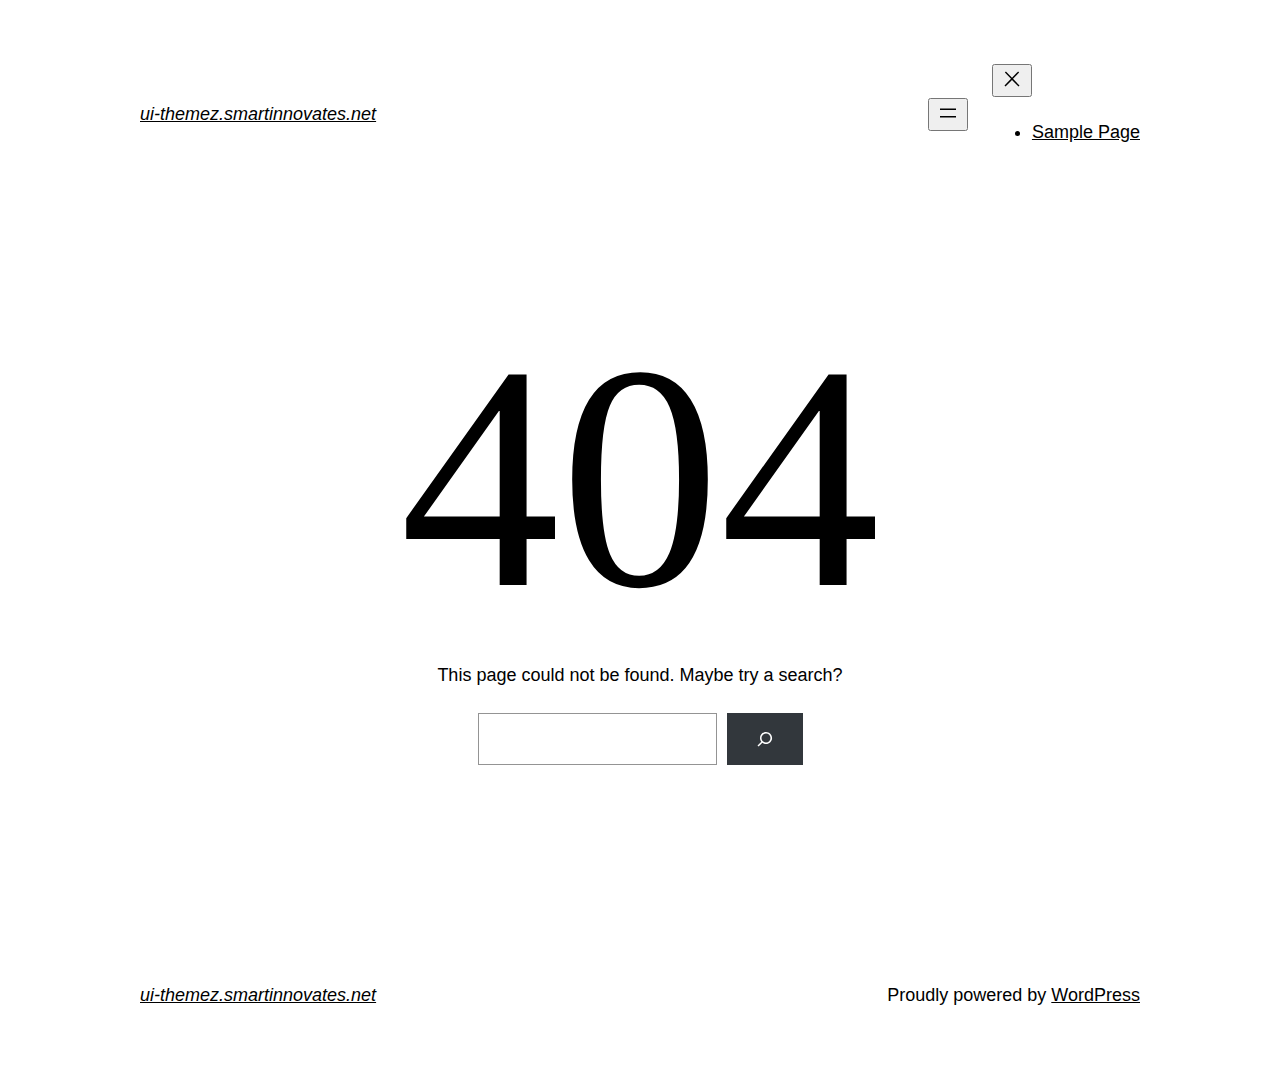
<file: assets/fonts/Pe-icon-7-strokebb1d.html>
<!DOCTYPE html>
<html lang="en-US">
<head>
	<meta charset="UTF-8" />
	<meta name="viewport" content="width=device-width, initial-scale=1" />
<meta name='robots' content='max-image-preview:large' />
<title>Page not found &#8211; ui-themez.smartinnovates.net</title>
<link rel="alternate" type="application/rss+xml" title="ui-themez.smartinnovates.net &raquo; Feed" href="https://ui-themez.smartinnovates.net/index.php/feed/" />
<link rel="alternate" type="application/rss+xml" title="ui-themez.smartinnovates.net &raquo; Comments Feed" href="https://ui-themez.smartinnovates.net/index.php/comments/feed/" />
<script>
window._wpemojiSettings = {"baseUrl":"https:\/\/s.w.org\/images\/core\/emoji\/14.0.0\/72x72\/","ext":".png","svgUrl":"https:\/\/s.w.org\/images\/core\/emoji\/14.0.0\/svg\/","svgExt":".svg","source":{"concatemoji":"https:\/\/ui-themez.smartinnovates.net\/wp-includes\/js\/wp-emoji-release.min.js?ver=6.4.2"}};
/*! This file is auto-generated */
!function(i,n){var o,s,e;function c(e){try{var t={supportTests:e,timestamp:(new Date).valueOf()};sessionStorage.setItem(o,JSON.stringify(t))}catch(e){}}function p(e,t,n){e.clearRect(0,0,e.canvas.width,e.canvas.height),e.fillText(t,0,0);var t=new Uint32Array(e.getImageData(0,0,e.canvas.width,e.canvas.height).data),r=(e.clearRect(0,0,e.canvas.width,e.canvas.height),e.fillText(n,0,0),new Uint32Array(e.getImageData(0,0,e.canvas.width,e.canvas.height).data));return t.every(function(e,t){return e===r[t]})}function u(e,t,n){switch(t){case"flag":return n(e,"\ud83c\udff3\ufe0f\u200d\u26a7\ufe0f","\ud83c\udff3\ufe0f\u200b\u26a7\ufe0f")?!1:!n(e,"\ud83c\uddfa\ud83c\uddf3","\ud83c\uddfa\u200b\ud83c\uddf3")&&!n(e,"\ud83c\udff4\udb40\udc67\udb40\udc62\udb40\udc65\udb40\udc6e\udb40\udc67\udb40\udc7f","\ud83c\udff4\u200b\udb40\udc67\u200b\udb40\udc62\u200b\udb40\udc65\u200b\udb40\udc6e\u200b\udb40\udc67\u200b\udb40\udc7f");case"emoji":return!n(e,"\ud83e\udef1\ud83c\udffb\u200d\ud83e\udef2\ud83c\udfff","\ud83e\udef1\ud83c\udffb\u200b\ud83e\udef2\ud83c\udfff")}return!1}function f(e,t,n){var r="undefined"!=typeof WorkerGlobalScope&&self instanceof WorkerGlobalScope?new OffscreenCanvas(300,150):i.createElement("canvas"),a=r.getContext("2d",{willReadFrequently:!0}),o=(a.textBaseline="top",a.font="600 32px Arial",{});return e.forEach(function(e){o[e]=t(a,e,n)}),o}function t(e){var t=i.createElement("script");t.src=e,t.defer=!0,i.head.appendChild(t)}"undefined"!=typeof Promise&&(o="wpEmojiSettingsSupports",s=["flag","emoji"],n.supports={everything:!0,everythingExceptFlag:!0},e=new Promise(function(e){i.addEventListener("DOMContentLoaded",e,{once:!0})}),new Promise(function(t){var n=function(){try{var e=JSON.parse(sessionStorage.getItem(o));if("object"==typeof e&&"number"==typeof e.timestamp&&(new Date).valueOf()<e.timestamp+604800&&"object"==typeof e.supportTests)return e.supportTests}catch(e){}return null}();if(!n){if("undefined"!=typeof Worker&&"undefined"!=typeof OffscreenCanvas&&"undefined"!=typeof URL&&URL.createObjectURL&&"undefined"!=typeof Blob)try{var e="postMessage("+f.toString()+"("+[JSON.stringify(s),u.toString(),p.toString()].join(",")+"));",r=new Blob([e],{type:"text/javascript"}),a=new Worker(URL.createObjectURL(r),{name:"wpTestEmojiSupports"});return void(a.onmessage=function(e){c(n=e.data),a.terminate(),t(n)})}catch(e){}c(n=f(s,u,p))}t(n)}).then(function(e){for(var t in e)n.supports[t]=e[t],n.supports.everything=n.supports.everything&&n.supports[t],"flag"!==t&&(n.supports.everythingExceptFlag=n.supports.everythingExceptFlag&&n.supports[t]);n.supports.everythingExceptFlag=n.supports.everythingExceptFlag&&!n.supports.flag,n.DOMReady=!1,n.readyCallback=function(){n.DOMReady=!0}}).then(function(){return e}).then(function(){var e;n.supports.everything||(n.readyCallback(),(e=n.source||{}).concatemoji?t(e.concatemoji):e.wpemoji&&e.twemoji&&(t(e.twemoji),t(e.wpemoji)))}))}((window,document),window._wpemojiSettings);
</script>
<style id='wp-block-site-logo-inline-css'>
.wp-block-site-logo{box-sizing:border-box;line-height:0}.wp-block-site-logo a{display:inline-block;line-height:0}.wp-block-site-logo.is-default-size img{height:auto;width:120px}.wp-block-site-logo img{height:auto;max-width:100%}.wp-block-site-logo a,.wp-block-site-logo img{border-radius:inherit}.wp-block-site-logo.aligncenter{margin-left:auto;margin-right:auto;text-align:center}.wp-block-site-logo.is-style-rounded{border-radius:9999px}
</style>
<style id='wp-block-site-title-inline-css'>
.wp-block-site-title a{color:inherit}
.wp-block-site-title{font-family: var(--wp--preset--font-family--system-font);font-size: var(--wp--preset--font-size--medium);font-style: italic;font-weight: normal;line-height: var(--wp--custom--typography--line-height--normal);}
</style>
<style id='wp-block-group-inline-css'>
.wp-block-group{box-sizing:border-box}
</style>
<style id='wp-block-group-theme-inline-css'>
:where(.wp-block-group.has-background){padding:1.25em 2.375em}
</style>
<style id='wp-block-page-list-inline-css'>
.wp-block-navigation .wp-block-page-list{align-items:var(--navigation-layout-align,initial);background-color:inherit;display:flex;flex-direction:var(--navigation-layout-direction,initial);flex-wrap:var(--navigation-layout-wrap,wrap);justify-content:var(--navigation-layout-justify,initial)}.wp-block-navigation .wp-block-navigation-item{background-color:inherit}
</style>
<link rel='stylesheet' id='wp-block-navigation-css' href='https://ui-themez.smartinnovates.net/wp-includes/blocks/navigation/style.min.css?ver=6.4.2' media='all' />
<style id='wp-block-navigation-inline-css'>
.wp-block-navigation a:where(:not(.wp-element-button)){color: inherit;}
</style>
<style id='wp-block-template-part-theme-inline-css'>
.wp-block-template-part.has-background{margin-bottom:0;margin-top:0;padding:1.25em 2.375em}
</style>
<style id='wp-block-heading-inline-css'>
h1.has-background,h2.has-background,h3.has-background,h4.has-background,h5.has-background,h6.has-background{padding:1.25em 2.375em}h1.has-text-align-left[style*=writing-mode]:where([style*=vertical-lr]),h1.has-text-align-right[style*=writing-mode]:where([style*=vertical-rl]),h2.has-text-align-left[style*=writing-mode]:where([style*=vertical-lr]),h2.has-text-align-right[style*=writing-mode]:where([style*=vertical-rl]),h3.has-text-align-left[style*=writing-mode]:where([style*=vertical-lr]),h3.has-text-align-right[style*=writing-mode]:where([style*=vertical-rl]),h4.has-text-align-left[style*=writing-mode]:where([style*=vertical-lr]),h4.has-text-align-right[style*=writing-mode]:where([style*=vertical-rl]),h5.has-text-align-left[style*=writing-mode]:where([style*=vertical-lr]),h5.has-text-align-right[style*=writing-mode]:where([style*=vertical-rl]),h6.has-text-align-left[style*=writing-mode]:where([style*=vertical-lr]),h6.has-text-align-right[style*=writing-mode]:where([style*=vertical-rl]){rotate:180deg}
</style>
<style id='wp-block-paragraph-inline-css'>
.is-small-text{font-size:.875em}.is-regular-text{font-size:1em}.is-large-text{font-size:2.25em}.is-larger-text{font-size:3em}.has-drop-cap:not(:focus):first-letter{float:left;font-size:8.4em;font-style:normal;font-weight:100;line-height:.68;margin:.05em .1em 0 0;text-transform:uppercase}body.rtl .has-drop-cap:not(:focus):first-letter{float:none;margin-left:.1em}p.has-drop-cap.has-background{overflow:hidden}p.has-background{padding:1.25em 2.375em}:where(p.has-text-color:not(.has-link-color)) a{color:inherit}p.has-text-align-left[style*="writing-mode:vertical-lr"],p.has-text-align-right[style*="writing-mode:vertical-rl"]{rotate:180deg}
</style>
<style id='wp-block-search-inline-css'>
.wp-block-search__button{margin-left:10px;word-break:normal}.wp-block-search__button.has-icon{line-height:0}.wp-block-search__button svg{fill:currentColor;min-height:24px;min-width:24px;vertical-align:text-bottom}:where(.wp-block-search__button){border:1px solid #ccc;padding:6px 10px}.wp-block-search__inside-wrapper{display:flex;flex:auto;flex-wrap:nowrap;max-width:100%}.wp-block-search__label{width:100%}.wp-block-search__input{-webkit-appearance:initial;appearance:none;border:1px solid #949494;flex-grow:1;margin-left:0;margin-right:0;min-width:3rem;padding:8px;text-decoration:unset!important}.wp-block-search.wp-block-search__button-only .wp-block-search__button{flex-shrink:0;margin-left:0;max-width:calc(100% - 100px)}:where(.wp-block-search__button-inside .wp-block-search__inside-wrapper){border:1px solid #949494;box-sizing:border-box;padding:4px}:where(.wp-block-search__button-inside .wp-block-search__inside-wrapper) .wp-block-search__input{border:none;border-radius:0;padding:0 4px}:where(.wp-block-search__button-inside .wp-block-search__inside-wrapper) .wp-block-search__input:focus{outline:none}:where(.wp-block-search__button-inside .wp-block-search__inside-wrapper) :where(.wp-block-search__button){padding:4px 8px}.wp-block-search.aligncenter .wp-block-search__inside-wrapper{margin:auto}.wp-block-search__button-behavior-expand .wp-block-search__inside-wrapper{min-width:0!important;transition-property:width}.wp-block-search__button-behavior-expand .wp-block-search__input{flex-basis:100%;transition-duration:.3s}.wp-block-search__button-behavior-expand.wp-block-search__searchfield-hidden,.wp-block-search__button-behavior-expand.wp-block-search__searchfield-hidden .wp-block-search__inside-wrapper{overflow:hidden}.wp-block-search__button-behavior-expand.wp-block-search__searchfield-hidden .wp-block-search__input{border-left-width:0!important;border-right-width:0!important;flex-basis:0;flex-grow:0;margin:0;min-width:0!important;padding-left:0!important;padding-right:0!important;width:0!important}.wp-block[data-align=right] .wp-block-search__button-behavior-expand .wp-block-search__inside-wrapper{float:right}
</style>
<style id='wp-block-search-theme-inline-css'>
.wp-block-search .wp-block-search__label{font-weight:700}.wp-block-search__button{border:1px solid #ccc;padding:.375em .625em}
</style>
<style id='wp-emoji-styles-inline-css'>

	img.wp-smiley, img.emoji {
		display: inline !important;
		border: none !important;
		box-shadow: none !important;
		height: 1em !important;
		width: 1em !important;
		margin: 0 0.07em !important;
		vertical-align: -0.1em !important;
		background: none !important;
		padding: 0 !important;
	}
</style>
<style id='wp-block-library-inline-css'>
:root{--wp-admin-theme-color:#007cba;--wp-admin-theme-color--rgb:0,124,186;--wp-admin-theme-color-darker-10:#006ba1;--wp-admin-theme-color-darker-10--rgb:0,107,161;--wp-admin-theme-color-darker-20:#005a87;--wp-admin-theme-color-darker-20--rgb:0,90,135;--wp-admin-border-width-focus:2px;--wp-block-synced-color:#7a00df;--wp-block-synced-color--rgb:122,0,223}@media (min-resolution:192dpi){:root{--wp-admin-border-width-focus:1.5px}}.wp-element-button{cursor:pointer}:root{--wp--preset--font-size--normal:16px;--wp--preset--font-size--huge:42px}:root .has-very-light-gray-background-color{background-color:#eee}:root .has-very-dark-gray-background-color{background-color:#313131}:root .has-very-light-gray-color{color:#eee}:root .has-very-dark-gray-color{color:#313131}:root .has-vivid-green-cyan-to-vivid-cyan-blue-gradient-background{background:linear-gradient(135deg,#00d084,#0693e3)}:root .has-purple-crush-gradient-background{background:linear-gradient(135deg,#34e2e4,#4721fb 50%,#ab1dfe)}:root .has-hazy-dawn-gradient-background{background:linear-gradient(135deg,#faaca8,#dad0ec)}:root .has-subdued-olive-gradient-background{background:linear-gradient(135deg,#fafae1,#67a671)}:root .has-atomic-cream-gradient-background{background:linear-gradient(135deg,#fdd79a,#004a59)}:root .has-nightshade-gradient-background{background:linear-gradient(135deg,#330968,#31cdcf)}:root .has-midnight-gradient-background{background:linear-gradient(135deg,#020381,#2874fc)}.has-regular-font-size{font-size:1em}.has-larger-font-size{font-size:2.625em}.has-normal-font-size{font-size:var(--wp--preset--font-size--normal)}.has-huge-font-size{font-size:var(--wp--preset--font-size--huge)}.has-text-align-center{text-align:center}.has-text-align-left{text-align:left}.has-text-align-right{text-align:right}#end-resizable-editor-section{display:none}.aligncenter{clear:both}.items-justified-left{justify-content:flex-start}.items-justified-center{justify-content:center}.items-justified-right{justify-content:flex-end}.items-justified-space-between{justify-content:space-between}.screen-reader-text{clip:rect(1px,1px,1px,1px);word-wrap:normal!important;border:0;-webkit-clip-path:inset(50%);clip-path:inset(50%);height:1px;margin:-1px;overflow:hidden;padding:0;position:absolute;width:1px}.screen-reader-text:focus{clip:auto!important;background-color:#ddd;-webkit-clip-path:none;clip-path:none;color:#444;display:block;font-size:1em;height:auto;left:5px;line-height:normal;padding:15px 23px 14px;text-decoration:none;top:5px;width:auto;z-index:100000}html :where(.has-border-color){border-style:solid}html :where([style*=border-top-color]){border-top-style:solid}html :where([style*=border-right-color]){border-right-style:solid}html :where([style*=border-bottom-color]){border-bottom-style:solid}html :where([style*=border-left-color]){border-left-style:solid}html :where([style*=border-width]){border-style:solid}html :where([style*=border-top-width]){border-top-style:solid}html :where([style*=border-right-width]){border-right-style:solid}html :where([style*=border-bottom-width]){border-bottom-style:solid}html :where([style*=border-left-width]){border-left-style:solid}html :where(img[class*=wp-image-]){height:auto;max-width:100%}:where(figure){margin:0 0 1em}html :where(.is-position-sticky){--wp-admin--admin-bar--position-offset:var(--wp-admin--admin-bar--height,0px)}@media screen and (max-width:600px){html :where(.is-position-sticky){--wp-admin--admin-bar--position-offset:0px}}
</style>
<style id='global-styles-inline-css'>
body{--wp--preset--color--black: #000000;--wp--preset--color--cyan-bluish-gray: #abb8c3;--wp--preset--color--white: #ffffff;--wp--preset--color--pale-pink: #f78da7;--wp--preset--color--vivid-red: #cf2e2e;--wp--preset--color--luminous-vivid-orange: #ff6900;--wp--preset--color--luminous-vivid-amber: #fcb900;--wp--preset--color--light-green-cyan: #7bdcb5;--wp--preset--color--vivid-green-cyan: #00d084;--wp--preset--color--pale-cyan-blue: #8ed1fc;--wp--preset--color--vivid-cyan-blue: #0693e3;--wp--preset--color--vivid-purple: #9b51e0;--wp--preset--color--foreground: #000000;--wp--preset--color--background: #ffffff;--wp--preset--color--primary: #1a4548;--wp--preset--color--secondary: #ffe2c7;--wp--preset--color--tertiary: #F6F6F6;--wp--preset--gradient--vivid-cyan-blue-to-vivid-purple: linear-gradient(135deg,rgba(6,147,227,1) 0%,rgb(155,81,224) 100%);--wp--preset--gradient--light-green-cyan-to-vivid-green-cyan: linear-gradient(135deg,rgb(122,220,180) 0%,rgb(0,208,130) 100%);--wp--preset--gradient--luminous-vivid-amber-to-luminous-vivid-orange: linear-gradient(135deg,rgba(252,185,0,1) 0%,rgba(255,105,0,1) 100%);--wp--preset--gradient--luminous-vivid-orange-to-vivid-red: linear-gradient(135deg,rgba(255,105,0,1) 0%,rgb(207,46,46) 100%);--wp--preset--gradient--very-light-gray-to-cyan-bluish-gray: linear-gradient(135deg,rgb(238,238,238) 0%,rgb(169,184,195) 100%);--wp--preset--gradient--cool-to-warm-spectrum: linear-gradient(135deg,rgb(74,234,220) 0%,rgb(151,120,209) 20%,rgb(207,42,186) 40%,rgb(238,44,130) 60%,rgb(251,105,98) 80%,rgb(254,248,76) 100%);--wp--preset--gradient--blush-light-purple: linear-gradient(135deg,rgb(255,206,236) 0%,rgb(152,150,240) 100%);--wp--preset--gradient--blush-bordeaux: linear-gradient(135deg,rgb(254,205,165) 0%,rgb(254,45,45) 50%,rgb(107,0,62) 100%);--wp--preset--gradient--luminous-dusk: linear-gradient(135deg,rgb(255,203,112) 0%,rgb(199,81,192) 50%,rgb(65,88,208) 100%);--wp--preset--gradient--pale-ocean: linear-gradient(135deg,rgb(255,245,203) 0%,rgb(182,227,212) 50%,rgb(51,167,181) 100%);--wp--preset--gradient--electric-grass: linear-gradient(135deg,rgb(202,248,128) 0%,rgb(113,206,126) 100%);--wp--preset--gradient--midnight: linear-gradient(135deg,rgb(2,3,129) 0%,rgb(40,116,252) 100%);--wp--preset--gradient--vertical-secondary-to-tertiary: linear-gradient(to bottom,var(--wp--preset--color--secondary) 0%,var(--wp--preset--color--tertiary) 100%);--wp--preset--gradient--vertical-secondary-to-background: linear-gradient(to bottom,var(--wp--preset--color--secondary) 0%,var(--wp--preset--color--background) 100%);--wp--preset--gradient--vertical-tertiary-to-background: linear-gradient(to bottom,var(--wp--preset--color--tertiary) 0%,var(--wp--preset--color--background) 100%);--wp--preset--gradient--diagonal-primary-to-foreground: linear-gradient(to bottom right,var(--wp--preset--color--primary) 0%,var(--wp--preset--color--foreground) 100%);--wp--preset--gradient--diagonal-secondary-to-background: linear-gradient(to bottom right,var(--wp--preset--color--secondary) 50%,var(--wp--preset--color--background) 50%);--wp--preset--gradient--diagonal-background-to-secondary: linear-gradient(to bottom right,var(--wp--preset--color--background) 50%,var(--wp--preset--color--secondary) 50%);--wp--preset--gradient--diagonal-tertiary-to-background: linear-gradient(to bottom right,var(--wp--preset--color--tertiary) 50%,var(--wp--preset--color--background) 50%);--wp--preset--gradient--diagonal-background-to-tertiary: linear-gradient(to bottom right,var(--wp--preset--color--background) 50%,var(--wp--preset--color--tertiary) 50%);--wp--preset--font-size--small: 1rem;--wp--preset--font-size--medium: 1.125rem;--wp--preset--font-size--large: 1.75rem;--wp--preset--font-size--x-large: clamp(1.75rem, 3vw, 2.25rem);--wp--preset--font-family--system-font: -apple-system,BlinkMacSystemFont,"Segoe UI",Roboto,Oxygen-Sans,Ubuntu,Cantarell,"Helvetica Neue",sans-serif;--wp--preset--font-family--source-serif-pro: "Source Serif Pro", serif;--wp--preset--spacing--20: 0.44rem;--wp--preset--spacing--30: 0.67rem;--wp--preset--spacing--40: 1rem;--wp--preset--spacing--50: 1.5rem;--wp--preset--spacing--60: 2.25rem;--wp--preset--spacing--70: 3.38rem;--wp--preset--spacing--80: 5.06rem;--wp--preset--shadow--natural: 6px 6px 9px rgba(0, 0, 0, 0.2);--wp--preset--shadow--deep: 12px 12px 50px rgba(0, 0, 0, 0.4);--wp--preset--shadow--sharp: 6px 6px 0px rgba(0, 0, 0, 0.2);--wp--preset--shadow--outlined: 6px 6px 0px -3px rgba(255, 255, 255, 1), 6px 6px rgba(0, 0, 0, 1);--wp--preset--shadow--crisp: 6px 6px 0px rgba(0, 0, 0, 1);--wp--custom--spacing--small: max(1.25rem, 5vw);--wp--custom--spacing--medium: clamp(2rem, 8vw, calc(4 * var(--wp--style--block-gap)));--wp--custom--spacing--large: clamp(4rem, 10vw, 8rem);--wp--custom--spacing--outer: var(--wp--custom--spacing--small, 1.25rem);--wp--custom--typography--font-size--huge: clamp(2.25rem, 4vw, 2.75rem);--wp--custom--typography--font-size--gigantic: clamp(2.75rem, 6vw, 3.25rem);--wp--custom--typography--font-size--colossal: clamp(3.25rem, 8vw, 6.25rem);--wp--custom--typography--line-height--tiny: 1.15;--wp--custom--typography--line-height--small: 1.2;--wp--custom--typography--line-height--medium: 1.4;--wp--custom--typography--line-height--normal: 1.6;}body { margin: 0;--wp--style--global--content-size: 650px;--wp--style--global--wide-size: 1000px; }.wp-site-blocks > .alignleft { float: left; margin-right: 2em; }.wp-site-blocks > .alignright { float: right; margin-left: 2em; }.wp-site-blocks > .aligncenter { justify-content: center; margin-left: auto; margin-right: auto; }:where(.wp-site-blocks) > * { margin-block-start: 1.5rem; margin-block-end: 0; }:where(.wp-site-blocks) > :first-child:first-child { margin-block-start: 0; }:where(.wp-site-blocks) > :last-child:last-child { margin-block-end: 0; }body { --wp--style--block-gap: 1.5rem; }:where(body .is-layout-flow)  > :first-child:first-child{margin-block-start: 0;}:where(body .is-layout-flow)  > :last-child:last-child{margin-block-end: 0;}:where(body .is-layout-flow)  > *{margin-block-start: 1.5rem;margin-block-end: 0;}:where(body .is-layout-constrained)  > :first-child:first-child{margin-block-start: 0;}:where(body .is-layout-constrained)  > :last-child:last-child{margin-block-end: 0;}:where(body .is-layout-constrained)  > *{margin-block-start: 1.5rem;margin-block-end: 0;}:where(body .is-layout-flex) {gap: 1.5rem;}:where(body .is-layout-grid) {gap: 1.5rem;}body .is-layout-flow > .alignleft{float: left;margin-inline-start: 0;margin-inline-end: 2em;}body .is-layout-flow > .alignright{float: right;margin-inline-start: 2em;margin-inline-end: 0;}body .is-layout-flow > .aligncenter{margin-left: auto !important;margin-right: auto !important;}body .is-layout-constrained > .alignleft{float: left;margin-inline-start: 0;margin-inline-end: 2em;}body .is-layout-constrained > .alignright{float: right;margin-inline-start: 2em;margin-inline-end: 0;}body .is-layout-constrained > .aligncenter{margin-left: auto !important;margin-right: auto !important;}body .is-layout-constrained > :where(:not(.alignleft):not(.alignright):not(.alignfull)){max-width: var(--wp--style--global--content-size);margin-left: auto !important;margin-right: auto !important;}body .is-layout-constrained > .alignwide{max-width: var(--wp--style--global--wide-size);}body .is-layout-flex{display: flex;}body .is-layout-flex{flex-wrap: wrap;align-items: center;}body .is-layout-flex > *{margin: 0;}body .is-layout-grid{display: grid;}body .is-layout-grid > *{margin: 0;}body{background-color: var(--wp--preset--color--background);color: var(--wp--preset--color--foreground);font-family: var(--wp--preset--font-family--system-font);font-size: var(--wp--preset--font-size--medium);line-height: var(--wp--custom--typography--line-height--normal);padding-top: 0px;padding-right: 0px;padding-bottom: 0px;padding-left: 0px;}a:where(:not(.wp-element-button)){color: var(--wp--preset--color--foreground);text-decoration: underline;}h1{font-family: var(--wp--preset--font-family--source-serif-pro);font-size: var(--wp--custom--typography--font-size--colossal);font-weight: 300;line-height: var(--wp--custom--typography--line-height--tiny);}h2{font-family: var(--wp--preset--font-family--source-serif-pro);font-size: var(--wp--custom--typography--font-size--gigantic);font-weight: 300;line-height: var(--wp--custom--typography--line-height--small);}h3{font-family: var(--wp--preset--font-family--source-serif-pro);font-size: var(--wp--custom--typography--font-size--huge);font-weight: 300;line-height: var(--wp--custom--typography--line-height--tiny);}h4{font-family: var(--wp--preset--font-family--source-serif-pro);font-size: var(--wp--preset--font-size--x-large);font-weight: 300;line-height: var(--wp--custom--typography--line-height--tiny);}h5{font-family: var(--wp--preset--font-family--system-font);font-size: var(--wp--preset--font-size--medium);font-weight: 700;line-height: var(--wp--custom--typography--line-height--normal);text-transform: uppercase;}h6{font-family: var(--wp--preset--font-family--system-font);font-size: var(--wp--preset--font-size--medium);font-weight: 400;line-height: var(--wp--custom--typography--line-height--normal);text-transform: uppercase;}.wp-element-button, .wp-block-button__link{background-color: #32373c;border-width: 0;color: #fff;font-family: inherit;font-size: inherit;line-height: inherit;padding: calc(0.667em + 2px) calc(1.333em + 2px);text-decoration: none;}.has-black-color{color: var(--wp--preset--color--black) !important;}.has-cyan-bluish-gray-color{color: var(--wp--preset--color--cyan-bluish-gray) !important;}.has-white-color{color: var(--wp--preset--color--white) !important;}.has-pale-pink-color{color: var(--wp--preset--color--pale-pink) !important;}.has-vivid-red-color{color: var(--wp--preset--color--vivid-red) !important;}.has-luminous-vivid-orange-color{color: var(--wp--preset--color--luminous-vivid-orange) !important;}.has-luminous-vivid-amber-color{color: var(--wp--preset--color--luminous-vivid-amber) !important;}.has-light-green-cyan-color{color: var(--wp--preset--color--light-green-cyan) !important;}.has-vivid-green-cyan-color{color: var(--wp--preset--color--vivid-green-cyan) !important;}.has-pale-cyan-blue-color{color: var(--wp--preset--color--pale-cyan-blue) !important;}.has-vivid-cyan-blue-color{color: var(--wp--preset--color--vivid-cyan-blue) !important;}.has-vivid-purple-color{color: var(--wp--preset--color--vivid-purple) !important;}.has-foreground-color{color: var(--wp--preset--color--foreground) !important;}.has-background-color{color: var(--wp--preset--color--background) !important;}.has-primary-color{color: var(--wp--preset--color--primary) !important;}.has-secondary-color{color: var(--wp--preset--color--secondary) !important;}.has-tertiary-color{color: var(--wp--preset--color--tertiary) !important;}.has-black-background-color{background-color: var(--wp--preset--color--black) !important;}.has-cyan-bluish-gray-background-color{background-color: var(--wp--preset--color--cyan-bluish-gray) !important;}.has-white-background-color{background-color: var(--wp--preset--color--white) !important;}.has-pale-pink-background-color{background-color: var(--wp--preset--color--pale-pink) !important;}.has-vivid-red-background-color{background-color: var(--wp--preset--color--vivid-red) !important;}.has-luminous-vivid-orange-background-color{background-color: var(--wp--preset--color--luminous-vivid-orange) !important;}.has-luminous-vivid-amber-background-color{background-color: var(--wp--preset--color--luminous-vivid-amber) !important;}.has-light-green-cyan-background-color{background-color: var(--wp--preset--color--light-green-cyan) !important;}.has-vivid-green-cyan-background-color{background-color: var(--wp--preset--color--vivid-green-cyan) !important;}.has-pale-cyan-blue-background-color{background-color: var(--wp--preset--color--pale-cyan-blue) !important;}.has-vivid-cyan-blue-background-color{background-color: var(--wp--preset--color--vivid-cyan-blue) !important;}.has-vivid-purple-background-color{background-color: var(--wp--preset--color--vivid-purple) !important;}.has-foreground-background-color{background-color: var(--wp--preset--color--foreground) !important;}.has-background-background-color{background-color: var(--wp--preset--color--background) !important;}.has-primary-background-color{background-color: var(--wp--preset--color--primary) !important;}.has-secondary-background-color{background-color: var(--wp--preset--color--secondary) !important;}.has-tertiary-background-color{background-color: var(--wp--preset--color--tertiary) !important;}.has-black-border-color{border-color: var(--wp--preset--color--black) !important;}.has-cyan-bluish-gray-border-color{border-color: var(--wp--preset--color--cyan-bluish-gray) !important;}.has-white-border-color{border-color: var(--wp--preset--color--white) !important;}.has-pale-pink-border-color{border-color: var(--wp--preset--color--pale-pink) !important;}.has-vivid-red-border-color{border-color: var(--wp--preset--color--vivid-red) !important;}.has-luminous-vivid-orange-border-color{border-color: var(--wp--preset--color--luminous-vivid-orange) !important;}.has-luminous-vivid-amber-border-color{border-color: var(--wp--preset--color--luminous-vivid-amber) !important;}.has-light-green-cyan-border-color{border-color: var(--wp--preset--color--light-green-cyan) !important;}.has-vivid-green-cyan-border-color{border-color: var(--wp--preset--color--vivid-green-cyan) !important;}.has-pale-cyan-blue-border-color{border-color: var(--wp--preset--color--pale-cyan-blue) !important;}.has-vivid-cyan-blue-border-color{border-color: var(--wp--preset--color--vivid-cyan-blue) !important;}.has-vivid-purple-border-color{border-color: var(--wp--preset--color--vivid-purple) !important;}.has-foreground-border-color{border-color: var(--wp--preset--color--foreground) !important;}.has-background-border-color{border-color: var(--wp--preset--color--background) !important;}.has-primary-border-color{border-color: var(--wp--preset--color--primary) !important;}.has-secondary-border-color{border-color: var(--wp--preset--color--secondary) !important;}.has-tertiary-border-color{border-color: var(--wp--preset--color--tertiary) !important;}.has-vivid-cyan-blue-to-vivid-purple-gradient-background{background: var(--wp--preset--gradient--vivid-cyan-blue-to-vivid-purple) !important;}.has-light-green-cyan-to-vivid-green-cyan-gradient-background{background: var(--wp--preset--gradient--light-green-cyan-to-vivid-green-cyan) !important;}.has-luminous-vivid-amber-to-luminous-vivid-orange-gradient-background{background: var(--wp--preset--gradient--luminous-vivid-amber-to-luminous-vivid-orange) !important;}.has-luminous-vivid-orange-to-vivid-red-gradient-background{background: var(--wp--preset--gradient--luminous-vivid-orange-to-vivid-red) !important;}.has-very-light-gray-to-cyan-bluish-gray-gradient-background{background: var(--wp--preset--gradient--very-light-gray-to-cyan-bluish-gray) !important;}.has-cool-to-warm-spectrum-gradient-background{background: var(--wp--preset--gradient--cool-to-warm-spectrum) !important;}.has-blush-light-purple-gradient-background{background: var(--wp--preset--gradient--blush-light-purple) !important;}.has-blush-bordeaux-gradient-background{background: var(--wp--preset--gradient--blush-bordeaux) !important;}.has-luminous-dusk-gradient-background{background: var(--wp--preset--gradient--luminous-dusk) !important;}.has-pale-ocean-gradient-background{background: var(--wp--preset--gradient--pale-ocean) !important;}.has-electric-grass-gradient-background{background: var(--wp--preset--gradient--electric-grass) !important;}.has-midnight-gradient-background{background: var(--wp--preset--gradient--midnight) !important;}.has-vertical-secondary-to-tertiary-gradient-background{background: var(--wp--preset--gradient--vertical-secondary-to-tertiary) !important;}.has-vertical-secondary-to-background-gradient-background{background: var(--wp--preset--gradient--vertical-secondary-to-background) !important;}.has-vertical-tertiary-to-background-gradient-background{background: var(--wp--preset--gradient--vertical-tertiary-to-background) !important;}.has-diagonal-primary-to-foreground-gradient-background{background: var(--wp--preset--gradient--diagonal-primary-to-foreground) !important;}.has-diagonal-secondary-to-background-gradient-background{background: var(--wp--preset--gradient--diagonal-secondary-to-background) !important;}.has-diagonal-background-to-secondary-gradient-background{background: var(--wp--preset--gradient--diagonal-background-to-secondary) !important;}.has-diagonal-tertiary-to-background-gradient-background{background: var(--wp--preset--gradient--diagonal-tertiary-to-background) !important;}.has-diagonal-background-to-tertiary-gradient-background{background: var(--wp--preset--gradient--diagonal-background-to-tertiary) !important;}.has-small-font-size{font-size: var(--wp--preset--font-size--small) !important;}.has-medium-font-size{font-size: var(--wp--preset--font-size--medium) !important;}.has-large-font-size{font-size: var(--wp--preset--font-size--large) !important;}.has-x-large-font-size{font-size: var(--wp--preset--font-size--x-large) !important;}.has-system-font-font-family{font-family: var(--wp--preset--font-family--system-font) !important;}.has-source-serif-pro-font-family{font-family: var(--wp--preset--font-family--source-serif-pro) !important;}
</style>
<style id='core-block-supports-inline-css'>
.wp-container-core-navigation-layout-1.wp-container-core-navigation-layout-1{justify-content:flex-end;}.wp-container-core-group-layout-2.wp-container-core-group-layout-2{justify-content:space-between;}.wp-container-core-group-layout-6.wp-container-core-group-layout-6{justify-content:space-between;}
</style>
<style id='wp-block-template-skip-link-inline-css'>

		.skip-link.screen-reader-text {
			border: 0;
			clip: rect(1px,1px,1px,1px);
			clip-path: inset(50%);
			height: 1px;
			margin: -1px;
			overflow: hidden;
			padding: 0;
			position: absolute !important;
			width: 1px;
			word-wrap: normal !important;
		}

		.skip-link.screen-reader-text:focus {
			background-color: #eee;
			clip: auto !important;
			clip-path: none;
			color: #444;
			display: block;
			font-size: 1em;
			height: auto;
			left: 5px;
			line-height: normal;
			padding: 15px 23px 14px;
			text-decoration: none;
			top: 5px;
			width: auto;
			z-index: 100000;
		}
</style>
<link rel='stylesheet' id='twentytwentytwo-style-css' href='https://ui-themez.smartinnovates.net/wp-content/themes/twentytwentytwo/style.css?ver=1.2' media='all' />
<script src="https://ui-themez.smartinnovates.net/wp-includes/js/dist/interactivity.min.js?ver=6.4.2" id="wp-interactivity-js" defer data-wp-strategy="defer"></script>
<script src="https://ui-themez.smartinnovates.net/wp-includes/blocks/navigation/view.min.js?ver=e3d6f3216904b5b42831" id="wp-block-navigation-view-js" defer data-wp-strategy="defer"></script>
<link rel="https://api.w.org/" href="https://ui-themez.smartinnovates.net/index.php/wp-json/" /><link rel="EditURI" type="application/rsd+xml" title="RSD" href="https://ui-themez.smartinnovates.net/xmlrpc.php?rsd" />
<meta name="generator" content="WordPress 6.4.2" />
<style id='wp-fonts-local'>
@font-face{font-family:"Source Serif Pro";font-style:normal;font-weight:200 900;font-display:fallback;src:url('https://ui-themez.smartinnovates.net/wp-content/themes/twentytwentytwo/assets/fonts/source-serif-pro/SourceSerif4Variable-Roman.ttf.woff2') format('woff2');font-stretch:normal;}
@font-face{font-family:"Source Serif Pro";font-style:italic;font-weight:200 900;font-display:fallback;src:url('https://ui-themez.smartinnovates.net/wp-content/themes/twentytwentytwo/assets/fonts/source-serif-pro/SourceSerif4Variable-Italic.ttf.woff2') format('woff2');font-stretch:normal;}
</style>
</head>

<body class="error404 wp-embed-responsive">

<div class="wp-site-blocks"><header class="wp-block-template-part">
<div class="wp-block-group is-layout-constrained wp-block-group-is-layout-constrained">
<div class="wp-block-group alignwide is-content-justification-space-between is-layout-flex wp-container-core-group-layout-2 wp-block-group-is-layout-flex" style="padding-top:var(--wp--custom--spacing--small, 1.25rem);padding-bottom:var(--wp--custom--spacing--large, 8rem)">
<div class="wp-block-group is-layout-flex wp-block-group-is-layout-flex">

<h1 class="wp-block-site-title"><a href="https://ui-themez.smartinnovates.net" target="_self" rel="home">ui-themez.smartinnovates.net</a></h1></div>


<nav class="is-responsive items-justified-right wp-block-navigation is-content-justification-right is-layout-flex wp-container-core-navigation-layout-1 wp-block-navigation-is-layout-flex" aria-label="" 
			data-wp-interactive
			data-wp-context='{"core":{"navigation":{"overlayOpenedBy":[],"type":"overlay","roleAttribute":"","ariaLabel":"Menu"}}}'
		><button aria-haspopup="true" aria-label="Open menu" class="wp-block-navigation__responsive-container-open " 
			data-wp-on--click="actions.core.navigation.openMenuOnClick"
			data-wp-on--keydown="actions.core.navigation.handleMenuKeydown"
		><svg width="24" height="24" xmlns="http://www.w3.org/2000/svg" viewBox="0 0 24 24" aria-hidden="true" focusable="false"><rect x="4" y="7.5" width="16" height="1.5" /><rect x="4" y="15" width="16" height="1.5" /></svg></button>
			<div class="wp-block-navigation__responsive-container  " style="" id="modal-1" 
			data-wp-class--has-modal-open="selectors.core.navigation.isMenuOpen"
			data-wp-class--is-menu-open="selectors.core.navigation.isMenuOpen"
			data-wp-effect="effects.core.navigation.initMenu"
			data-wp-on--keydown="actions.core.navigation.handleMenuKeydown"
			data-wp-on--focusout="actions.core.navigation.handleMenuFocusout"
			tabindex="-1"
		>
				<div class="wp-block-navigation__responsive-close" tabindex="-1">
					<div class="wp-block-navigation__responsive-dialog" 
			data-wp-bind--aria-modal="selectors.core.navigation.ariaModal"
			data-wp-bind--aria-label="selectors.core.navigation.ariaLabel"
			data-wp-bind--role="selectors.core.navigation.roleAttribute"
			data-wp-effect="effects.core.navigation.focusFirstElement"
		>
							<button aria-label="Close menu" class="wp-block-navigation__responsive-container-close" 
			data-wp-on--click="actions.core.navigation.closeMenuOnClick"
		><svg xmlns="http://www.w3.org/2000/svg" viewBox="0 0 24 24" width="24" height="24" aria-hidden="true" focusable="false"><path d="M13 11.8l6.1-6.3-1-1-6.1 6.2-6.1-6.2-1 1 6.1 6.3-6.5 6.7 1 1 6.5-6.6 6.5 6.6 1-1z"></path></svg></button>
						<div class="wp-block-navigation__responsive-container-content" id="modal-1-content">
							<ul class="wp-block-page-list"><li class="wp-block-pages-list__item wp-block-navigation-item open-on-hover-click"><a class="wp-block-pages-list__item__link wp-block-navigation-item__content" href="https://ui-themez.smartinnovates.net/index.php/sample-page/">Sample Page</a></li></ul>
						</div>
					</div>
				</div>
			</div></nav></div>
</div>
</header>


<main class="wp-block-group is-layout-flow wp-block-group-is-layout-flow">
<div class="wp-block-group is-layout-constrained wp-block-group-is-layout-constrained">

					<h2 class="has-text-align-center wp-block-heading" style="font-size:clamp(4rem, 40vw, 20rem);font-weight:200;line-height:1">404</h2>
					
					
					<p class="has-text-align-center">This page could not be found. Maybe try a search?</p>
					
					<form role="search" method="get" action="https://ui-themez.smartinnovates.net/" class="wp-block-search__button-outside wp-block-search__icon-button aligncenter wp-block-search"    ><label class="wp-block-search__label screen-reader-text" for="wp-block-search__input-2" >Search</label><div class="wp-block-search__inside-wrapper "  style="width: 50%"><input class="wp-block-search__input" id="wp-block-search__input-2" placeholder="" value="" type="search" name="s" required /><button aria-label="Search" class="wp-block-search__button has-icon wp-element-button" type="submit" ><svg class="search-icon" viewBox="0 0 24 24" width="24" height="24">
					<path d="M13 5c-3.3 0-6 2.7-6 6 0 1.4.5 2.7 1.3 3.7l-3.8 3.8 1.1 1.1 3.8-3.8c1 .8 2.3 1.3 3.7 1.3 3.3 0 6-2.7 6-6S16.3 5 13 5zm0 10.5c-2.5 0-4.5-2-4.5-4.5s2-4.5 4.5-4.5 4.5 2 4.5 4.5-2 4.5-4.5 4.5z"></path>
				</svg></button></div></form>
</div>
</main>


<footer class="wp-block-template-part">
<div class="wp-block-group is-layout-constrained wp-block-group-is-layout-constrained" style="padding-top:var(--wp--custom--spacing--large, 8rem)">

					<div class="wp-block-group alignfull is-layout-constrained wp-block-group-is-layout-constrained">
					<div class="wp-block-group alignwide is-content-justification-space-between is-layout-flex wp-container-core-group-layout-6 wp-block-group-is-layout-flex" style="padding-top:4rem;padding-bottom:4rem"><p class="wp-block-site-title"><a href="https://ui-themez.smartinnovates.net" target="_self" rel="home">ui-themez.smartinnovates.net</a></p>

					
					<p class="has-text-align-right">Proudly powered by <a href="https://wordpress.org" rel="nofollow">WordPress</a></p>
					</div>
					</div>
					
</div>

</footer>
</div>
<script id="wp-block-template-skip-link-js-after">
	( function() {
		var skipLinkTarget = document.querySelector( 'main' ),
			sibling,
			skipLinkTargetID,
			skipLink;

		// Early exit if a skip-link target can't be located.
		if ( ! skipLinkTarget ) {
			return;
		}

		/*
		 * Get the site wrapper.
		 * The skip-link will be injected in the beginning of it.
		 */
		sibling = document.querySelector( '.wp-site-blocks' );

		// Early exit if the root element was not found.
		if ( ! sibling ) {
			return;
		}

		// Get the skip-link target's ID, and generate one if it doesn't exist.
		skipLinkTargetID = skipLinkTarget.id;
		if ( ! skipLinkTargetID ) {
			skipLinkTargetID = 'wp--skip-link--target';
			skipLinkTarget.id = skipLinkTargetID;
		}

		// Create the skip link.
		skipLink = document.createElement( 'a' );
		skipLink.classList.add( 'skip-link', 'screen-reader-text' );
		skipLink.href = '#' + skipLinkTargetID;
		skipLink.innerHTML = 'Skip to content';

		// Inject the skip link.
		sibling.parentElement.insertBefore( skipLink, sibling );
	}() );
	
</script>
</body>
</html>

<!-- plugin=object-cache-pro client=phpredis metric#hits=844 metric#misses=40 metric#hit-ratio=95.5 metric#bytes=119221 metric#prefetches=0 metric#store-reads=59 metric#store-writes=2 metric#store-hits=28 metric#store-misses=31 metric#sql-queries=3 metric#ms-total=266.90 metric#ms-cache=9.62 metric#ms-cache-avg=0.1604 metric#ms-cache-ratio=3.6 -->
</file>
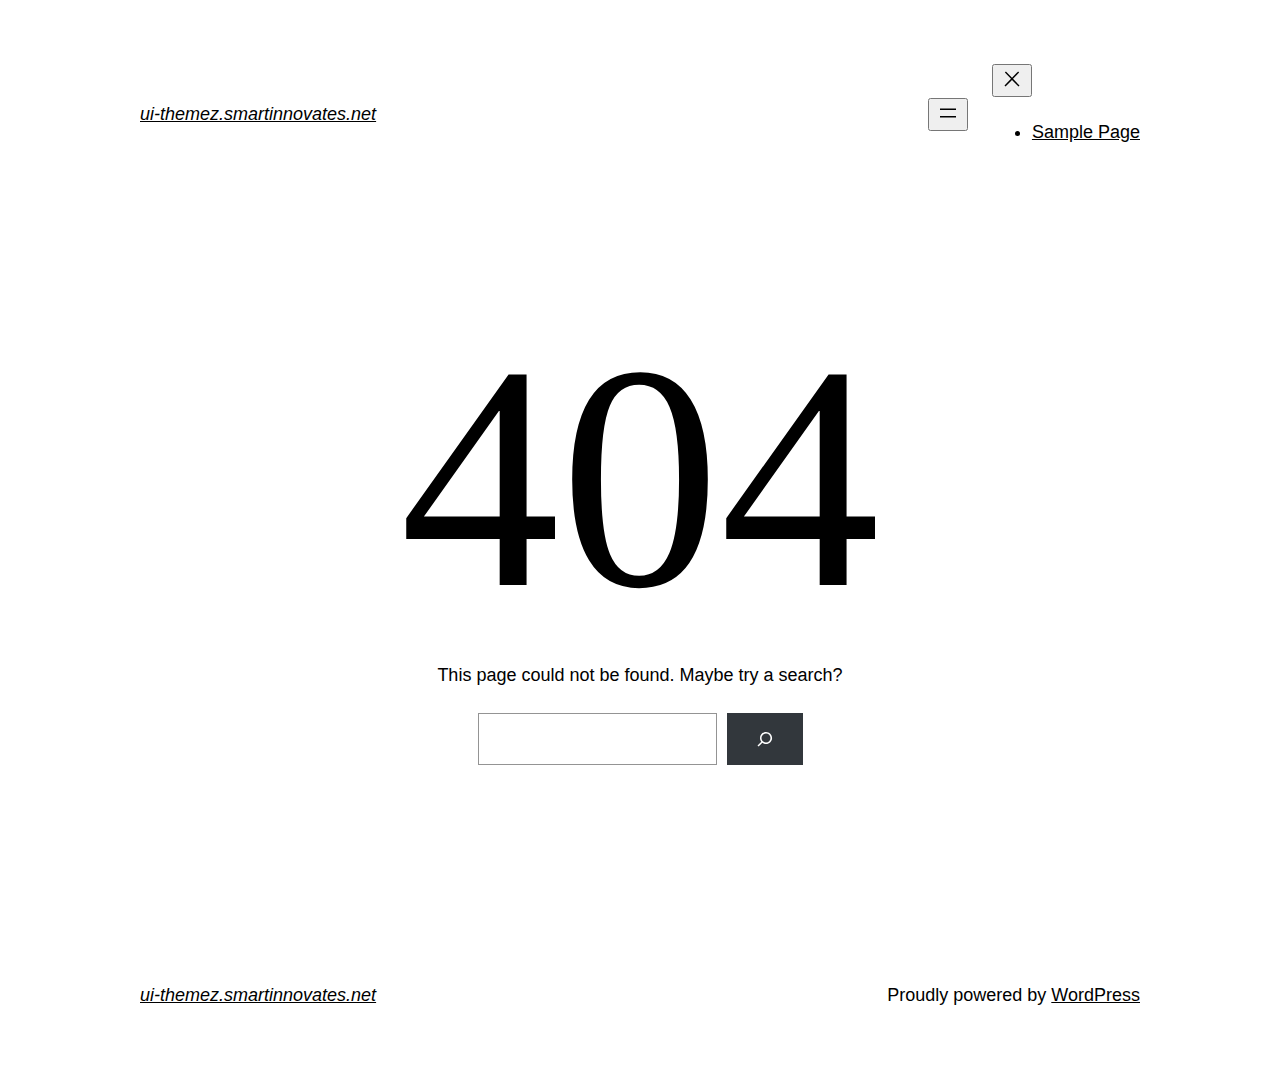
<file: assets/css/images/close.html>
<!DOCTYPE html>
<html lang="en-US">
<head>
	<meta charset="UTF-8" />
	<meta name="viewport" content="width=device-width, initial-scale=1" />
<meta name='robots' content='max-image-preview:large' />
<title>Page not found &#8211; ui-themez.smartinnovates.net</title>
<link rel="alternate" type="application/rss+xml" title="ui-themez.smartinnovates.net &raquo; Feed" href="https://ui-themez.smartinnovates.net/index.php/feed/" />
<link rel="alternate" type="application/rss+xml" title="ui-themez.smartinnovates.net &raquo; Comments Feed" href="https://ui-themez.smartinnovates.net/index.php/comments/feed/" />
<script>
window._wpemojiSettings = {"baseUrl":"https:\/\/s.w.org\/images\/core\/emoji\/14.0.0\/72x72\/","ext":".png","svgUrl":"https:\/\/s.w.org\/images\/core\/emoji\/14.0.0\/svg\/","svgExt":".svg","source":{"concatemoji":"https:\/\/ui-themez.smartinnovates.net\/wp-includes\/js\/wp-emoji-release.min.js?ver=6.4.2"}};
/*! This file is auto-generated */
!function(i,n){var o,s,e;function c(e){try{var t={supportTests:e,timestamp:(new Date).valueOf()};sessionStorage.setItem(o,JSON.stringify(t))}catch(e){}}function p(e,t,n){e.clearRect(0,0,e.canvas.width,e.canvas.height),e.fillText(t,0,0);var t=new Uint32Array(e.getImageData(0,0,e.canvas.width,e.canvas.height).data),r=(e.clearRect(0,0,e.canvas.width,e.canvas.height),e.fillText(n,0,0),new Uint32Array(e.getImageData(0,0,e.canvas.width,e.canvas.height).data));return t.every(function(e,t){return e===r[t]})}function u(e,t,n){switch(t){case"flag":return n(e,"\ud83c\udff3\ufe0f\u200d\u26a7\ufe0f","\ud83c\udff3\ufe0f\u200b\u26a7\ufe0f")?!1:!n(e,"\ud83c\uddfa\ud83c\uddf3","\ud83c\uddfa\u200b\ud83c\uddf3")&&!n(e,"\ud83c\udff4\udb40\udc67\udb40\udc62\udb40\udc65\udb40\udc6e\udb40\udc67\udb40\udc7f","\ud83c\udff4\u200b\udb40\udc67\u200b\udb40\udc62\u200b\udb40\udc65\u200b\udb40\udc6e\u200b\udb40\udc67\u200b\udb40\udc7f");case"emoji":return!n(e,"\ud83e\udef1\ud83c\udffb\u200d\ud83e\udef2\ud83c\udfff","\ud83e\udef1\ud83c\udffb\u200b\ud83e\udef2\ud83c\udfff")}return!1}function f(e,t,n){var r="undefined"!=typeof WorkerGlobalScope&&self instanceof WorkerGlobalScope?new OffscreenCanvas(300,150):i.createElement("canvas"),a=r.getContext("2d",{willReadFrequently:!0}),o=(a.textBaseline="top",a.font="600 32px Arial",{});return e.forEach(function(e){o[e]=t(a,e,n)}),o}function t(e){var t=i.createElement("script");t.src=e,t.defer=!0,i.head.appendChild(t)}"undefined"!=typeof Promise&&(o="wpEmojiSettingsSupports",s=["flag","emoji"],n.supports={everything:!0,everythingExceptFlag:!0},e=new Promise(function(e){i.addEventListener("DOMContentLoaded",e,{once:!0})}),new Promise(function(t){var n=function(){try{var e=JSON.parse(sessionStorage.getItem(o));if("object"==typeof e&&"number"==typeof e.timestamp&&(new Date).valueOf()<e.timestamp+604800&&"object"==typeof e.supportTests)return e.supportTests}catch(e){}return null}();if(!n){if("undefined"!=typeof Worker&&"undefined"!=typeof OffscreenCanvas&&"undefined"!=typeof URL&&URL.createObjectURL&&"undefined"!=typeof Blob)try{var e="postMessage("+f.toString()+"("+[JSON.stringify(s),u.toString(),p.toString()].join(",")+"));",r=new Blob([e],{type:"text/javascript"}),a=new Worker(URL.createObjectURL(r),{name:"wpTestEmojiSupports"});return void(a.onmessage=function(e){c(n=e.data),a.terminate(),t(n)})}catch(e){}c(n=f(s,u,p))}t(n)}).then(function(e){for(var t in e)n.supports[t]=e[t],n.supports.everything=n.supports.everything&&n.supports[t],"flag"!==t&&(n.supports.everythingExceptFlag=n.supports.everythingExceptFlag&&n.supports[t]);n.supports.everythingExceptFlag=n.supports.everythingExceptFlag&&!n.supports.flag,n.DOMReady=!1,n.readyCallback=function(){n.DOMReady=!0}}).then(function(){return e}).then(function(){var e;n.supports.everything||(n.readyCallback(),(e=n.source||{}).concatemoji?t(e.concatemoji):e.wpemoji&&e.twemoji&&(t(e.twemoji),t(e.wpemoji)))}))}((window,document),window._wpemojiSettings);
</script>
<style id='wp-block-site-logo-inline-css'>
.wp-block-site-logo{box-sizing:border-box;line-height:0}.wp-block-site-logo a{display:inline-block;line-height:0}.wp-block-site-logo.is-default-size img{height:auto;width:120px}.wp-block-site-logo img{height:auto;max-width:100%}.wp-block-site-logo a,.wp-block-site-logo img{border-radius:inherit}.wp-block-site-logo.aligncenter{margin-left:auto;margin-right:auto;text-align:center}.wp-block-site-logo.is-style-rounded{border-radius:9999px}
</style>
<style id='wp-block-site-title-inline-css'>
.wp-block-site-title a{color:inherit}
.wp-block-site-title{font-family: var(--wp--preset--font-family--system-font);font-size: var(--wp--preset--font-size--medium);font-style: italic;font-weight: normal;line-height: var(--wp--custom--typography--line-height--normal);}
</style>
<style id='wp-block-group-inline-css'>
.wp-block-group{box-sizing:border-box}
</style>
<style id='wp-block-group-theme-inline-css'>
:where(.wp-block-group.has-background){padding:1.25em 2.375em}
</style>
<style id='wp-block-page-list-inline-css'>
.wp-block-navigation .wp-block-page-list{align-items:var(--navigation-layout-align,initial);background-color:inherit;display:flex;flex-direction:var(--navigation-layout-direction,initial);flex-wrap:var(--navigation-layout-wrap,wrap);justify-content:var(--navigation-layout-justify,initial)}.wp-block-navigation .wp-block-navigation-item{background-color:inherit}
</style>
<link rel='stylesheet' id='wp-block-navigation-css' href='https://ui-themez.smartinnovates.net/wp-includes/blocks/navigation/style.min.css?ver=6.4.2' media='all' />
<style id='wp-block-navigation-inline-css'>
.wp-block-navigation a:where(:not(.wp-element-button)){color: inherit;}
</style>
<style id='wp-block-template-part-theme-inline-css'>
.wp-block-template-part.has-background{margin-bottom:0;margin-top:0;padding:1.25em 2.375em}
</style>
<style id='wp-block-heading-inline-css'>
h1.has-background,h2.has-background,h3.has-background,h4.has-background,h5.has-background,h6.has-background{padding:1.25em 2.375em}h1.has-text-align-left[style*=writing-mode]:where([style*=vertical-lr]),h1.has-text-align-right[style*=writing-mode]:where([style*=vertical-rl]),h2.has-text-align-left[style*=writing-mode]:where([style*=vertical-lr]),h2.has-text-align-right[style*=writing-mode]:where([style*=vertical-rl]),h3.has-text-align-left[style*=writing-mode]:where([style*=vertical-lr]),h3.has-text-align-right[style*=writing-mode]:where([style*=vertical-rl]),h4.has-text-align-left[style*=writing-mode]:where([style*=vertical-lr]),h4.has-text-align-right[style*=writing-mode]:where([style*=vertical-rl]),h5.has-text-align-left[style*=writing-mode]:where([style*=vertical-lr]),h5.has-text-align-right[style*=writing-mode]:where([style*=vertical-rl]),h6.has-text-align-left[style*=writing-mode]:where([style*=vertical-lr]),h6.has-text-align-right[style*=writing-mode]:where([style*=vertical-rl]){rotate:180deg}
</style>
<style id='wp-block-paragraph-inline-css'>
.is-small-text{font-size:.875em}.is-regular-text{font-size:1em}.is-large-text{font-size:2.25em}.is-larger-text{font-size:3em}.has-drop-cap:not(:focus):first-letter{float:left;font-size:8.4em;font-style:normal;font-weight:100;line-height:.68;margin:.05em .1em 0 0;text-transform:uppercase}body.rtl .has-drop-cap:not(:focus):first-letter{float:none;margin-left:.1em}p.has-drop-cap.has-background{overflow:hidden}p.has-background{padding:1.25em 2.375em}:where(p.has-text-color:not(.has-link-color)) a{color:inherit}p.has-text-align-left[style*="writing-mode:vertical-lr"],p.has-text-align-right[style*="writing-mode:vertical-rl"]{rotate:180deg}
</style>
<style id='wp-block-search-inline-css'>
.wp-block-search__button{margin-left:10px;word-break:normal}.wp-block-search__button.has-icon{line-height:0}.wp-block-search__button svg{fill:currentColor;min-height:24px;min-width:24px;vertical-align:text-bottom}:where(.wp-block-search__button){border:1px solid #ccc;padding:6px 10px}.wp-block-search__inside-wrapper{display:flex;flex:auto;flex-wrap:nowrap;max-width:100%}.wp-block-search__label{width:100%}.wp-block-search__input{-webkit-appearance:initial;appearance:none;border:1px solid #949494;flex-grow:1;margin-left:0;margin-right:0;min-width:3rem;padding:8px;text-decoration:unset!important}.wp-block-search.wp-block-search__button-only .wp-block-search__button{flex-shrink:0;margin-left:0;max-width:calc(100% - 100px)}:where(.wp-block-search__button-inside .wp-block-search__inside-wrapper){border:1px solid #949494;box-sizing:border-box;padding:4px}:where(.wp-block-search__button-inside .wp-block-search__inside-wrapper) .wp-block-search__input{border:none;border-radius:0;padding:0 4px}:where(.wp-block-search__button-inside .wp-block-search__inside-wrapper) .wp-block-search__input:focus{outline:none}:where(.wp-block-search__button-inside .wp-block-search__inside-wrapper) :where(.wp-block-search__button){padding:4px 8px}.wp-block-search.aligncenter .wp-block-search__inside-wrapper{margin:auto}.wp-block-search__button-behavior-expand .wp-block-search__inside-wrapper{min-width:0!important;transition-property:width}.wp-block-search__button-behavior-expand .wp-block-search__input{flex-basis:100%;transition-duration:.3s}.wp-block-search__button-behavior-expand.wp-block-search__searchfield-hidden,.wp-block-search__button-behavior-expand.wp-block-search__searchfield-hidden .wp-block-search__inside-wrapper{overflow:hidden}.wp-block-search__button-behavior-expand.wp-block-search__searchfield-hidden .wp-block-search__input{border-left-width:0!important;border-right-width:0!important;flex-basis:0;flex-grow:0;margin:0;min-width:0!important;padding-left:0!important;padding-right:0!important;width:0!important}.wp-block[data-align=right] .wp-block-search__button-behavior-expand .wp-block-search__inside-wrapper{float:right}
</style>
<style id='wp-block-search-theme-inline-css'>
.wp-block-search .wp-block-search__label{font-weight:700}.wp-block-search__button{border:1px solid #ccc;padding:.375em .625em}
</style>
<style id='wp-emoji-styles-inline-css'>

	img.wp-smiley, img.emoji {
		display: inline !important;
		border: none !important;
		box-shadow: none !important;
		height: 1em !important;
		width: 1em !important;
		margin: 0 0.07em !important;
		vertical-align: -0.1em !important;
		background: none !important;
		padding: 0 !important;
	}
</style>
<style id='wp-block-library-inline-css'>
:root{--wp-admin-theme-color:#007cba;--wp-admin-theme-color--rgb:0,124,186;--wp-admin-theme-color-darker-10:#006ba1;--wp-admin-theme-color-darker-10--rgb:0,107,161;--wp-admin-theme-color-darker-20:#005a87;--wp-admin-theme-color-darker-20--rgb:0,90,135;--wp-admin-border-width-focus:2px;--wp-block-synced-color:#7a00df;--wp-block-synced-color--rgb:122,0,223}@media (min-resolution:192dpi){:root{--wp-admin-border-width-focus:1.5px}}.wp-element-button{cursor:pointer}:root{--wp--preset--font-size--normal:16px;--wp--preset--font-size--huge:42px}:root .has-very-light-gray-background-color{background-color:#eee}:root .has-very-dark-gray-background-color{background-color:#313131}:root .has-very-light-gray-color{color:#eee}:root .has-very-dark-gray-color{color:#313131}:root .has-vivid-green-cyan-to-vivid-cyan-blue-gradient-background{background:linear-gradient(135deg,#00d084,#0693e3)}:root .has-purple-crush-gradient-background{background:linear-gradient(135deg,#34e2e4,#4721fb 50%,#ab1dfe)}:root .has-hazy-dawn-gradient-background{background:linear-gradient(135deg,#faaca8,#dad0ec)}:root .has-subdued-olive-gradient-background{background:linear-gradient(135deg,#fafae1,#67a671)}:root .has-atomic-cream-gradient-background{background:linear-gradient(135deg,#fdd79a,#004a59)}:root .has-nightshade-gradient-background{background:linear-gradient(135deg,#330968,#31cdcf)}:root .has-midnight-gradient-background{background:linear-gradient(135deg,#020381,#2874fc)}.has-regular-font-size{font-size:1em}.has-larger-font-size{font-size:2.625em}.has-normal-font-size{font-size:var(--wp--preset--font-size--normal)}.has-huge-font-size{font-size:var(--wp--preset--font-size--huge)}.has-text-align-center{text-align:center}.has-text-align-left{text-align:left}.has-text-align-right{text-align:right}#end-resizable-editor-section{display:none}.aligncenter{clear:both}.items-justified-left{justify-content:flex-start}.items-justified-center{justify-content:center}.items-justified-right{justify-content:flex-end}.items-justified-space-between{justify-content:space-between}.screen-reader-text{clip:rect(1px,1px,1px,1px);word-wrap:normal!important;border:0;-webkit-clip-path:inset(50%);clip-path:inset(50%);height:1px;margin:-1px;overflow:hidden;padding:0;position:absolute;width:1px}.screen-reader-text:focus{clip:auto!important;background-color:#ddd;-webkit-clip-path:none;clip-path:none;color:#444;display:block;font-size:1em;height:auto;left:5px;line-height:normal;padding:15px 23px 14px;text-decoration:none;top:5px;width:auto;z-index:100000}html :where(.has-border-color){border-style:solid}html :where([style*=border-top-color]){border-top-style:solid}html :where([style*=border-right-color]){border-right-style:solid}html :where([style*=border-bottom-color]){border-bottom-style:solid}html :where([style*=border-left-color]){border-left-style:solid}html :where([style*=border-width]){border-style:solid}html :where([style*=border-top-width]){border-top-style:solid}html :where([style*=border-right-width]){border-right-style:solid}html :where([style*=border-bottom-width]){border-bottom-style:solid}html :where([style*=border-left-width]){border-left-style:solid}html :where(img[class*=wp-image-]){height:auto;max-width:100%}:where(figure){margin:0 0 1em}html :where(.is-position-sticky){--wp-admin--admin-bar--position-offset:var(--wp-admin--admin-bar--height,0px)}@media screen and (max-width:600px){html :where(.is-position-sticky){--wp-admin--admin-bar--position-offset:0px}}
</style>
<style id='global-styles-inline-css'>
body{--wp--preset--color--black: #000000;--wp--preset--color--cyan-bluish-gray: #abb8c3;--wp--preset--color--white: #ffffff;--wp--preset--color--pale-pink: #f78da7;--wp--preset--color--vivid-red: #cf2e2e;--wp--preset--color--luminous-vivid-orange: #ff6900;--wp--preset--color--luminous-vivid-amber: #fcb900;--wp--preset--color--light-green-cyan: #7bdcb5;--wp--preset--color--vivid-green-cyan: #00d084;--wp--preset--color--pale-cyan-blue: #8ed1fc;--wp--preset--color--vivid-cyan-blue: #0693e3;--wp--preset--color--vivid-purple: #9b51e0;--wp--preset--color--foreground: #000000;--wp--preset--color--background: #ffffff;--wp--preset--color--primary: #1a4548;--wp--preset--color--secondary: #ffe2c7;--wp--preset--color--tertiary: #F6F6F6;--wp--preset--gradient--vivid-cyan-blue-to-vivid-purple: linear-gradient(135deg,rgba(6,147,227,1) 0%,rgb(155,81,224) 100%);--wp--preset--gradient--light-green-cyan-to-vivid-green-cyan: linear-gradient(135deg,rgb(122,220,180) 0%,rgb(0,208,130) 100%);--wp--preset--gradient--luminous-vivid-amber-to-luminous-vivid-orange: linear-gradient(135deg,rgba(252,185,0,1) 0%,rgba(255,105,0,1) 100%);--wp--preset--gradient--luminous-vivid-orange-to-vivid-red: linear-gradient(135deg,rgba(255,105,0,1) 0%,rgb(207,46,46) 100%);--wp--preset--gradient--very-light-gray-to-cyan-bluish-gray: linear-gradient(135deg,rgb(238,238,238) 0%,rgb(169,184,195) 100%);--wp--preset--gradient--cool-to-warm-spectrum: linear-gradient(135deg,rgb(74,234,220) 0%,rgb(151,120,209) 20%,rgb(207,42,186) 40%,rgb(238,44,130) 60%,rgb(251,105,98) 80%,rgb(254,248,76) 100%);--wp--preset--gradient--blush-light-purple: linear-gradient(135deg,rgb(255,206,236) 0%,rgb(152,150,240) 100%);--wp--preset--gradient--blush-bordeaux: linear-gradient(135deg,rgb(254,205,165) 0%,rgb(254,45,45) 50%,rgb(107,0,62) 100%);--wp--preset--gradient--luminous-dusk: linear-gradient(135deg,rgb(255,203,112) 0%,rgb(199,81,192) 50%,rgb(65,88,208) 100%);--wp--preset--gradient--pale-ocean: linear-gradient(135deg,rgb(255,245,203) 0%,rgb(182,227,212) 50%,rgb(51,167,181) 100%);--wp--preset--gradient--electric-grass: linear-gradient(135deg,rgb(202,248,128) 0%,rgb(113,206,126) 100%);--wp--preset--gradient--midnight: linear-gradient(135deg,rgb(2,3,129) 0%,rgb(40,116,252) 100%);--wp--preset--gradient--vertical-secondary-to-tertiary: linear-gradient(to bottom,var(--wp--preset--color--secondary) 0%,var(--wp--preset--color--tertiary) 100%);--wp--preset--gradient--vertical-secondary-to-background: linear-gradient(to bottom,var(--wp--preset--color--secondary) 0%,var(--wp--preset--color--background) 100%);--wp--preset--gradient--vertical-tertiary-to-background: linear-gradient(to bottom,var(--wp--preset--color--tertiary) 0%,var(--wp--preset--color--background) 100%);--wp--preset--gradient--diagonal-primary-to-foreground: linear-gradient(to bottom right,var(--wp--preset--color--primary) 0%,var(--wp--preset--color--foreground) 100%);--wp--preset--gradient--diagonal-secondary-to-background: linear-gradient(to bottom right,var(--wp--preset--color--secondary) 50%,var(--wp--preset--color--background) 50%);--wp--preset--gradient--diagonal-background-to-secondary: linear-gradient(to bottom right,var(--wp--preset--color--background) 50%,var(--wp--preset--color--secondary) 50%);--wp--preset--gradient--diagonal-tertiary-to-background: linear-gradient(to bottom right,var(--wp--preset--color--tertiary) 50%,var(--wp--preset--color--background) 50%);--wp--preset--gradient--diagonal-background-to-tertiary: linear-gradient(to bottom right,var(--wp--preset--color--background) 50%,var(--wp--preset--color--tertiary) 50%);--wp--preset--font-size--small: 1rem;--wp--preset--font-size--medium: 1.125rem;--wp--preset--font-size--large: 1.75rem;--wp--preset--font-size--x-large: clamp(1.75rem, 3vw, 2.25rem);--wp--preset--font-family--system-font: -apple-system,BlinkMacSystemFont,"Segoe UI",Roboto,Oxygen-Sans,Ubuntu,Cantarell,"Helvetica Neue",sans-serif;--wp--preset--font-family--source-serif-pro: "Source Serif Pro", serif;--wp--preset--spacing--20: 0.44rem;--wp--preset--spacing--30: 0.67rem;--wp--preset--spacing--40: 1rem;--wp--preset--spacing--50: 1.5rem;--wp--preset--spacing--60: 2.25rem;--wp--preset--spacing--70: 3.38rem;--wp--preset--spacing--80: 5.06rem;--wp--preset--shadow--natural: 6px 6px 9px rgba(0, 0, 0, 0.2);--wp--preset--shadow--deep: 12px 12px 50px rgba(0, 0, 0, 0.4);--wp--preset--shadow--sharp: 6px 6px 0px rgba(0, 0, 0, 0.2);--wp--preset--shadow--outlined: 6px 6px 0px -3px rgba(255, 255, 255, 1), 6px 6px rgba(0, 0, 0, 1);--wp--preset--shadow--crisp: 6px 6px 0px rgba(0, 0, 0, 1);--wp--custom--spacing--small: max(1.25rem, 5vw);--wp--custom--spacing--medium: clamp(2rem, 8vw, calc(4 * var(--wp--style--block-gap)));--wp--custom--spacing--large: clamp(4rem, 10vw, 8rem);--wp--custom--spacing--outer: var(--wp--custom--spacing--small, 1.25rem);--wp--custom--typography--font-size--huge: clamp(2.25rem, 4vw, 2.75rem);--wp--custom--typography--font-size--gigantic: clamp(2.75rem, 6vw, 3.25rem);--wp--custom--typography--font-size--colossal: clamp(3.25rem, 8vw, 6.25rem);--wp--custom--typography--line-height--tiny: 1.15;--wp--custom--typography--line-height--small: 1.2;--wp--custom--typography--line-height--medium: 1.4;--wp--custom--typography--line-height--normal: 1.6;}body { margin: 0;--wp--style--global--content-size: 650px;--wp--style--global--wide-size: 1000px; }.wp-site-blocks > .alignleft { float: left; margin-right: 2em; }.wp-site-blocks > .alignright { float: right; margin-left: 2em; }.wp-site-blocks > .aligncenter { justify-content: center; margin-left: auto; margin-right: auto; }:where(.wp-site-blocks) > * { margin-block-start: 1.5rem; margin-block-end: 0; }:where(.wp-site-blocks) > :first-child:first-child { margin-block-start: 0; }:where(.wp-site-blocks) > :last-child:last-child { margin-block-end: 0; }body { --wp--style--block-gap: 1.5rem; }:where(body .is-layout-flow)  > :first-child:first-child{margin-block-start: 0;}:where(body .is-layout-flow)  > :last-child:last-child{margin-block-end: 0;}:where(body .is-layout-flow)  > *{margin-block-start: 1.5rem;margin-block-end: 0;}:where(body .is-layout-constrained)  > :first-child:first-child{margin-block-start: 0;}:where(body .is-layout-constrained)  > :last-child:last-child{margin-block-end: 0;}:where(body .is-layout-constrained)  > *{margin-block-start: 1.5rem;margin-block-end: 0;}:where(body .is-layout-flex) {gap: 1.5rem;}:where(body .is-layout-grid) {gap: 1.5rem;}body .is-layout-flow > .alignleft{float: left;margin-inline-start: 0;margin-inline-end: 2em;}body .is-layout-flow > .alignright{float: right;margin-inline-start: 2em;margin-inline-end: 0;}body .is-layout-flow > .aligncenter{margin-left: auto !important;margin-right: auto !important;}body .is-layout-constrained > .alignleft{float: left;margin-inline-start: 0;margin-inline-end: 2em;}body .is-layout-constrained > .alignright{float: right;margin-inline-start: 2em;margin-inline-end: 0;}body .is-layout-constrained > .aligncenter{margin-left: auto !important;margin-right: auto !important;}body .is-layout-constrained > :where(:not(.alignleft):not(.alignright):not(.alignfull)){max-width: var(--wp--style--global--content-size);margin-left: auto !important;margin-right: auto !important;}body .is-layout-constrained > .alignwide{max-width: var(--wp--style--global--wide-size);}body .is-layout-flex{display: flex;}body .is-layout-flex{flex-wrap: wrap;align-items: center;}body .is-layout-flex > *{margin: 0;}body .is-layout-grid{display: grid;}body .is-layout-grid > *{margin: 0;}body{background-color: var(--wp--preset--color--background);color: var(--wp--preset--color--foreground);font-family: var(--wp--preset--font-family--system-font);font-size: var(--wp--preset--font-size--medium);line-height: var(--wp--custom--typography--line-height--normal);padding-top: 0px;padding-right: 0px;padding-bottom: 0px;padding-left: 0px;}a:where(:not(.wp-element-button)){color: var(--wp--preset--color--foreground);text-decoration: underline;}h1{font-family: var(--wp--preset--font-family--source-serif-pro);font-size: var(--wp--custom--typography--font-size--colossal);font-weight: 300;line-height: var(--wp--custom--typography--line-height--tiny);}h2{font-family: var(--wp--preset--font-family--source-serif-pro);font-size: var(--wp--custom--typography--font-size--gigantic);font-weight: 300;line-height: var(--wp--custom--typography--line-height--small);}h3{font-family: var(--wp--preset--font-family--source-serif-pro);font-size: var(--wp--custom--typography--font-size--huge);font-weight: 300;line-height: var(--wp--custom--typography--line-height--tiny);}h4{font-family: var(--wp--preset--font-family--source-serif-pro);font-size: var(--wp--preset--font-size--x-large);font-weight: 300;line-height: var(--wp--custom--typography--line-height--tiny);}h5{font-family: var(--wp--preset--font-family--system-font);font-size: var(--wp--preset--font-size--medium);font-weight: 700;line-height: var(--wp--custom--typography--line-height--normal);text-transform: uppercase;}h6{font-family: var(--wp--preset--font-family--system-font);font-size: var(--wp--preset--font-size--medium);font-weight: 400;line-height: var(--wp--custom--typography--line-height--normal);text-transform: uppercase;}.wp-element-button, .wp-block-button__link{background-color: #32373c;border-width: 0;color: #fff;font-family: inherit;font-size: inherit;line-height: inherit;padding: calc(0.667em + 2px) calc(1.333em + 2px);text-decoration: none;}.has-black-color{color: var(--wp--preset--color--black) !important;}.has-cyan-bluish-gray-color{color: var(--wp--preset--color--cyan-bluish-gray) !important;}.has-white-color{color: var(--wp--preset--color--white) !important;}.has-pale-pink-color{color: var(--wp--preset--color--pale-pink) !important;}.has-vivid-red-color{color: var(--wp--preset--color--vivid-red) !important;}.has-luminous-vivid-orange-color{color: var(--wp--preset--color--luminous-vivid-orange) !important;}.has-luminous-vivid-amber-color{color: var(--wp--preset--color--luminous-vivid-amber) !important;}.has-light-green-cyan-color{color: var(--wp--preset--color--light-green-cyan) !important;}.has-vivid-green-cyan-color{color: var(--wp--preset--color--vivid-green-cyan) !important;}.has-pale-cyan-blue-color{color: var(--wp--preset--color--pale-cyan-blue) !important;}.has-vivid-cyan-blue-color{color: var(--wp--preset--color--vivid-cyan-blue) !important;}.has-vivid-purple-color{color: var(--wp--preset--color--vivid-purple) !important;}.has-foreground-color{color: var(--wp--preset--color--foreground) !important;}.has-background-color{color: var(--wp--preset--color--background) !important;}.has-primary-color{color: var(--wp--preset--color--primary) !important;}.has-secondary-color{color: var(--wp--preset--color--secondary) !important;}.has-tertiary-color{color: var(--wp--preset--color--tertiary) !important;}.has-black-background-color{background-color: var(--wp--preset--color--black) !important;}.has-cyan-bluish-gray-background-color{background-color: var(--wp--preset--color--cyan-bluish-gray) !important;}.has-white-background-color{background-color: var(--wp--preset--color--white) !important;}.has-pale-pink-background-color{background-color: var(--wp--preset--color--pale-pink) !important;}.has-vivid-red-background-color{background-color: var(--wp--preset--color--vivid-red) !important;}.has-luminous-vivid-orange-background-color{background-color: var(--wp--preset--color--luminous-vivid-orange) !important;}.has-luminous-vivid-amber-background-color{background-color: var(--wp--preset--color--luminous-vivid-amber) !important;}.has-light-green-cyan-background-color{background-color: var(--wp--preset--color--light-green-cyan) !important;}.has-vivid-green-cyan-background-color{background-color: var(--wp--preset--color--vivid-green-cyan) !important;}.has-pale-cyan-blue-background-color{background-color: var(--wp--preset--color--pale-cyan-blue) !important;}.has-vivid-cyan-blue-background-color{background-color: var(--wp--preset--color--vivid-cyan-blue) !important;}.has-vivid-purple-background-color{background-color: var(--wp--preset--color--vivid-purple) !important;}.has-foreground-background-color{background-color: var(--wp--preset--color--foreground) !important;}.has-background-background-color{background-color: var(--wp--preset--color--background) !important;}.has-primary-background-color{background-color: var(--wp--preset--color--primary) !important;}.has-secondary-background-color{background-color: var(--wp--preset--color--secondary) !important;}.has-tertiary-background-color{background-color: var(--wp--preset--color--tertiary) !important;}.has-black-border-color{border-color: var(--wp--preset--color--black) !important;}.has-cyan-bluish-gray-border-color{border-color: var(--wp--preset--color--cyan-bluish-gray) !important;}.has-white-border-color{border-color: var(--wp--preset--color--white) !important;}.has-pale-pink-border-color{border-color: var(--wp--preset--color--pale-pink) !important;}.has-vivid-red-border-color{border-color: var(--wp--preset--color--vivid-red) !important;}.has-luminous-vivid-orange-border-color{border-color: var(--wp--preset--color--luminous-vivid-orange) !important;}.has-luminous-vivid-amber-border-color{border-color: var(--wp--preset--color--luminous-vivid-amber) !important;}.has-light-green-cyan-border-color{border-color: var(--wp--preset--color--light-green-cyan) !important;}.has-vivid-green-cyan-border-color{border-color: var(--wp--preset--color--vivid-green-cyan) !important;}.has-pale-cyan-blue-border-color{border-color: var(--wp--preset--color--pale-cyan-blue) !important;}.has-vivid-cyan-blue-border-color{border-color: var(--wp--preset--color--vivid-cyan-blue) !important;}.has-vivid-purple-border-color{border-color: var(--wp--preset--color--vivid-purple) !important;}.has-foreground-border-color{border-color: var(--wp--preset--color--foreground) !important;}.has-background-border-color{border-color: var(--wp--preset--color--background) !important;}.has-primary-border-color{border-color: var(--wp--preset--color--primary) !important;}.has-secondary-border-color{border-color: var(--wp--preset--color--secondary) !important;}.has-tertiary-border-color{border-color: var(--wp--preset--color--tertiary) !important;}.has-vivid-cyan-blue-to-vivid-purple-gradient-background{background: var(--wp--preset--gradient--vivid-cyan-blue-to-vivid-purple) !important;}.has-light-green-cyan-to-vivid-green-cyan-gradient-background{background: var(--wp--preset--gradient--light-green-cyan-to-vivid-green-cyan) !important;}.has-luminous-vivid-amber-to-luminous-vivid-orange-gradient-background{background: var(--wp--preset--gradient--luminous-vivid-amber-to-luminous-vivid-orange) !important;}.has-luminous-vivid-orange-to-vivid-red-gradient-background{background: var(--wp--preset--gradient--luminous-vivid-orange-to-vivid-red) !important;}.has-very-light-gray-to-cyan-bluish-gray-gradient-background{background: var(--wp--preset--gradient--very-light-gray-to-cyan-bluish-gray) !important;}.has-cool-to-warm-spectrum-gradient-background{background: var(--wp--preset--gradient--cool-to-warm-spectrum) !important;}.has-blush-light-purple-gradient-background{background: var(--wp--preset--gradient--blush-light-purple) !important;}.has-blush-bordeaux-gradient-background{background: var(--wp--preset--gradient--blush-bordeaux) !important;}.has-luminous-dusk-gradient-background{background: var(--wp--preset--gradient--luminous-dusk) !important;}.has-pale-ocean-gradient-background{background: var(--wp--preset--gradient--pale-ocean) !important;}.has-electric-grass-gradient-background{background: var(--wp--preset--gradient--electric-grass) !important;}.has-midnight-gradient-background{background: var(--wp--preset--gradient--midnight) !important;}.has-vertical-secondary-to-tertiary-gradient-background{background: var(--wp--preset--gradient--vertical-secondary-to-tertiary) !important;}.has-vertical-secondary-to-background-gradient-background{background: var(--wp--preset--gradient--vertical-secondary-to-background) !important;}.has-vertical-tertiary-to-background-gradient-background{background: var(--wp--preset--gradient--vertical-tertiary-to-background) !important;}.has-diagonal-primary-to-foreground-gradient-background{background: var(--wp--preset--gradient--diagonal-primary-to-foreground) !important;}.has-diagonal-secondary-to-background-gradient-background{background: var(--wp--preset--gradient--diagonal-secondary-to-background) !important;}.has-diagonal-background-to-secondary-gradient-background{background: var(--wp--preset--gradient--diagonal-background-to-secondary) !important;}.has-diagonal-tertiary-to-background-gradient-background{background: var(--wp--preset--gradient--diagonal-tertiary-to-background) !important;}.has-diagonal-background-to-tertiary-gradient-background{background: var(--wp--preset--gradient--diagonal-background-to-tertiary) !important;}.has-small-font-size{font-size: var(--wp--preset--font-size--small) !important;}.has-medium-font-size{font-size: var(--wp--preset--font-size--medium) !important;}.has-large-font-size{font-size: var(--wp--preset--font-size--large) !important;}.has-x-large-font-size{font-size: var(--wp--preset--font-size--x-large) !important;}.has-system-font-font-family{font-family: var(--wp--preset--font-family--system-font) !important;}.has-source-serif-pro-font-family{font-family: var(--wp--preset--font-family--source-serif-pro) !important;}
</style>
<style id='core-block-supports-inline-css'>
.wp-container-core-navigation-layout-1.wp-container-core-navigation-layout-1{justify-content:flex-end;}.wp-container-core-group-layout-2.wp-container-core-group-layout-2{justify-content:space-between;}.wp-container-core-group-layout-6.wp-container-core-group-layout-6{justify-content:space-between;}
</style>
<style id='wp-block-template-skip-link-inline-css'>

		.skip-link.screen-reader-text {
			border: 0;
			clip: rect(1px,1px,1px,1px);
			clip-path: inset(50%);
			height: 1px;
			margin: -1px;
			overflow: hidden;
			padding: 0;
			position: absolute !important;
			width: 1px;
			word-wrap: normal !important;
		}

		.skip-link.screen-reader-text:focus {
			background-color: #eee;
			clip: auto !important;
			clip-path: none;
			color: #444;
			display: block;
			font-size: 1em;
			height: auto;
			left: 5px;
			line-height: normal;
			padding: 15px 23px 14px;
			text-decoration: none;
			top: 5px;
			width: auto;
			z-index: 100000;
		}
</style>
<link rel='stylesheet' id='twentytwentytwo-style-css' href='https://ui-themez.smartinnovates.net/wp-content/themes/twentytwentytwo/style.css?ver=1.2' media='all' />
<script src="https://ui-themez.smartinnovates.net/wp-includes/js/dist/interactivity.min.js?ver=6.4.2" id="wp-interactivity-js" defer data-wp-strategy="defer"></script>
<script src="https://ui-themez.smartinnovates.net/wp-includes/blocks/navigation/view.min.js?ver=e3d6f3216904b5b42831" id="wp-block-navigation-view-js" defer data-wp-strategy="defer"></script>
<link rel="https://api.w.org/" href="https://ui-themez.smartinnovates.net/index.php/wp-json/" /><link rel="EditURI" type="application/rsd+xml" title="RSD" href="https://ui-themez.smartinnovates.net/xmlrpc.php?rsd" />
<meta name="generator" content="WordPress 6.4.2" />
<style id='wp-fonts-local'>
@font-face{font-family:"Source Serif Pro";font-style:normal;font-weight:200 900;font-display:fallback;src:url('https://ui-themez.smartinnovates.net/wp-content/themes/twentytwentytwo/assets/fonts/source-serif-pro/SourceSerif4Variable-Roman.ttf.woff2') format('woff2');font-stretch:normal;}
@font-face{font-family:"Source Serif Pro";font-style:italic;font-weight:200 900;font-display:fallback;src:url('https://ui-themez.smartinnovates.net/wp-content/themes/twentytwentytwo/assets/fonts/source-serif-pro/SourceSerif4Variable-Italic.ttf.woff2') format('woff2');font-stretch:normal;}
</style>
</head>

<body class="error404 wp-embed-responsive">

<div class="wp-site-blocks"><header class="wp-block-template-part">
<div class="wp-block-group is-layout-constrained wp-block-group-is-layout-constrained">
<div class="wp-block-group alignwide is-content-justification-space-between is-layout-flex wp-container-core-group-layout-2 wp-block-group-is-layout-flex" style="padding-top:var(--wp--custom--spacing--small, 1.25rem);padding-bottom:var(--wp--custom--spacing--large, 8rem)">
<div class="wp-block-group is-layout-flex wp-block-group-is-layout-flex">

<h1 class="wp-block-site-title"><a href="https://ui-themez.smartinnovates.net" target="_self" rel="home">ui-themez.smartinnovates.net</a></h1></div>


<nav class="is-responsive items-justified-right wp-block-navigation is-content-justification-right is-layout-flex wp-container-core-navigation-layout-1 wp-block-navigation-is-layout-flex" aria-label="" 
			data-wp-interactive
			data-wp-context='{"core":{"navigation":{"overlayOpenedBy":[],"type":"overlay","roleAttribute":"","ariaLabel":"Menu"}}}'
		><button aria-haspopup="true" aria-label="Open menu" class="wp-block-navigation__responsive-container-open " 
			data-wp-on--click="actions.core.navigation.openMenuOnClick"
			data-wp-on--keydown="actions.core.navigation.handleMenuKeydown"
		><svg width="24" height="24" xmlns="http://www.w3.org/2000/svg" viewBox="0 0 24 24" aria-hidden="true" focusable="false"><rect x="4" y="7.5" width="16" height="1.5" /><rect x="4" y="15" width="16" height="1.5" /></svg></button>
			<div class="wp-block-navigation__responsive-container  " style="" id="modal-1" 
			data-wp-class--has-modal-open="selectors.core.navigation.isMenuOpen"
			data-wp-class--is-menu-open="selectors.core.navigation.isMenuOpen"
			data-wp-effect="effects.core.navigation.initMenu"
			data-wp-on--keydown="actions.core.navigation.handleMenuKeydown"
			data-wp-on--focusout="actions.core.navigation.handleMenuFocusout"
			tabindex="-1"
		>
				<div class="wp-block-navigation__responsive-close" tabindex="-1">
					<div class="wp-block-navigation__responsive-dialog" 
			data-wp-bind--aria-modal="selectors.core.navigation.ariaModal"
			data-wp-bind--aria-label="selectors.core.navigation.ariaLabel"
			data-wp-bind--role="selectors.core.navigation.roleAttribute"
			data-wp-effect="effects.core.navigation.focusFirstElement"
		>
							<button aria-label="Close menu" class="wp-block-navigation__responsive-container-close" 
			data-wp-on--click="actions.core.navigation.closeMenuOnClick"
		><svg xmlns="http://www.w3.org/2000/svg" viewBox="0 0 24 24" width="24" height="24" aria-hidden="true" focusable="false"><path d="M13 11.8l6.1-6.3-1-1-6.1 6.2-6.1-6.2-1 1 6.1 6.3-6.5 6.7 1 1 6.5-6.6 6.5 6.6 1-1z"></path></svg></button>
						<div class="wp-block-navigation__responsive-container-content" id="modal-1-content">
							<ul class="wp-block-page-list"><li class="wp-block-pages-list__item wp-block-navigation-item open-on-hover-click"><a class="wp-block-pages-list__item__link wp-block-navigation-item__content" href="https://ui-themez.smartinnovates.net/index.php/sample-page/">Sample Page</a></li></ul>
						</div>
					</div>
				</div>
			</div></nav></div>
</div>
</header>


<main class="wp-block-group is-layout-flow wp-block-group-is-layout-flow">
<div class="wp-block-group is-layout-constrained wp-block-group-is-layout-constrained">

					<h2 class="has-text-align-center wp-block-heading" style="font-size:clamp(4rem, 40vw, 20rem);font-weight:200;line-height:1">404</h2>
					
					
					<p class="has-text-align-center">This page could not be found. Maybe try a search?</p>
					
					<form role="search" method="get" action="https://ui-themez.smartinnovates.net/" class="wp-block-search__button-outside wp-block-search__icon-button aligncenter wp-block-search"    ><label class="wp-block-search__label screen-reader-text" for="wp-block-search__input-2" >Search</label><div class="wp-block-search__inside-wrapper "  style="width: 50%"><input class="wp-block-search__input" id="wp-block-search__input-2" placeholder="" value="" type="search" name="s" required /><button aria-label="Search" class="wp-block-search__button has-icon wp-element-button" type="submit" ><svg class="search-icon" viewBox="0 0 24 24" width="24" height="24">
					<path d="M13 5c-3.3 0-6 2.7-6 6 0 1.4.5 2.7 1.3 3.7l-3.8 3.8 1.1 1.1 3.8-3.8c1 .8 2.3 1.3 3.7 1.3 3.3 0 6-2.7 6-6S16.3 5 13 5zm0 10.5c-2.5 0-4.5-2-4.5-4.5s2-4.5 4.5-4.5 4.5 2 4.5 4.5-2 4.5-4.5 4.5z"></path>
				</svg></button></div></form>
</div>
</main>


<footer class="wp-block-template-part">
<div class="wp-block-group is-layout-constrained wp-block-group-is-layout-constrained" style="padding-top:var(--wp--custom--spacing--large, 8rem)">

					<div class="wp-block-group alignfull is-layout-constrained wp-block-group-is-layout-constrained">
					<div class="wp-block-group alignwide is-content-justification-space-between is-layout-flex wp-container-core-group-layout-6 wp-block-group-is-layout-flex" style="padding-top:4rem;padding-bottom:4rem"><p class="wp-block-site-title"><a href="https://ui-themez.smartinnovates.net" target="_self" rel="home">ui-themez.smartinnovates.net</a></p>

					
					<p class="has-text-align-right">Proudly powered by <a href="https://wordpress.org" rel="nofollow">WordPress</a></p>
					</div>
					</div>
					
</div>

</footer>
</div>
<script id="wp-block-template-skip-link-js-after">
	( function() {
		var skipLinkTarget = document.querySelector( 'main' ),
			sibling,
			skipLinkTargetID,
			skipLink;

		// Early exit if a skip-link target can't be located.
		if ( ! skipLinkTarget ) {
			return;
		}

		/*
		 * Get the site wrapper.
		 * The skip-link will be injected in the beginning of it.
		 */
		sibling = document.querySelector( '.wp-site-blocks' );

		// Early exit if the root element was not found.
		if ( ! sibling ) {
			return;
		}

		// Get the skip-link target's ID, and generate one if it doesn't exist.
		skipLinkTargetID = skipLinkTarget.id;
		if ( ! skipLinkTargetID ) {
			skipLinkTargetID = 'wp--skip-link--target';
			skipLinkTarget.id = skipLinkTargetID;
		}

		// Create the skip link.
		skipLink = document.createElement( 'a' );
		skipLink.classList.add( 'skip-link', 'screen-reader-text' );
		skipLink.href = '#' + skipLinkTargetID;
		skipLink.innerHTML = 'Skip to content';

		// Inject the skip link.
		sibling.parentElement.insertBefore( skipLink, sibling );
	}() );
	
</script>
</body>
</html>

<!-- plugin=object-cache-pro client=phpredis metric#hits=862 metric#misses=48 metric#hit-ratio=94.7 metric#bytes=127986 metric#prefetches=17 metric#store-reads=46 metric#store-writes=2 metric#store-hits=29 metric#store-misses=39 metric#sql-queries=3 metric#ms-total=266.74 metric#ms-cache=9.02 metric#ms-cache-avg=0.1919 metric#ms-cache-ratio=3.4 -->
</file>
